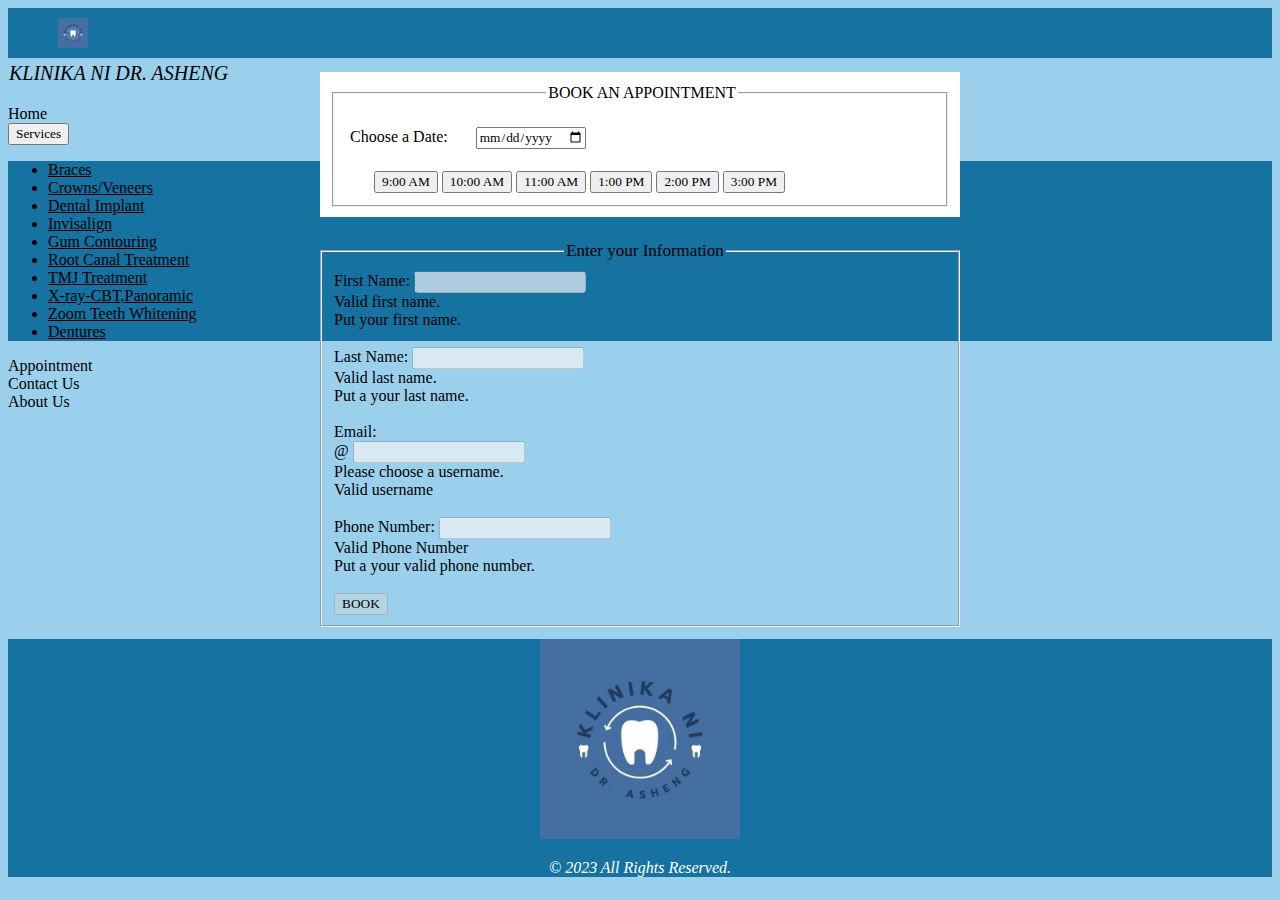
<file: appointment.html>
<!DOCTYPE html>
<html lang="en">
<head>
    <meta charset="UTF-8">
    <meta name="viewport" content="width=device-width, initial-scale=1.0">

    <link href="https://cdn.jsdelivr.net/npm/bootstrap@5.3.2/dist/css/bootstrap.min.css" rel="stylesheet" integrity="sha384-T3c6CoIi6uLrA9TneNEoa7RxnatzjcDSCmG1MXxSR1GAsXEV/Dwwykc2MPK8M2HN" crossorigin="anonymous">
    <script src="https://cdn.jsdelivr.net/npm/bootstrap@5.3.2/dist/js/bootstrap.bundle.min.js" integrity="sha384-C6RzsynM9kWDrMNeT87bh95OGNyZPhcTNXj1NW7RuBCsyN/o0jlpcV8Qyq46cDfL" crossorigin="anonymous"></script>
    
    <link rel="stylesheet" href="https://maxcdn.bootstrapcdn.com/font-awesome/4.4.0/css/font-awesome.min.css">
    <link rel="icon" href="cliniclogo.jpg" type="image/x-icon"/>

    <link rel="stylesheet" href="topfoot.css">
    <script src="appointment.js"></script>

    <script src="https://code.jquery.com/jquery-1.12.4.min.js"></script>
 

    <title>BOOK AN APPOINTMENT</title>
</head>

<body style="background-color:#9AD0EC">

<!--Top-->
<div class="container-fluid topbar">
    <div class="row">
      <div class="col-md-1">
        <a href="index.html"><img src="cliniclogo.jpg " class="logo rounded-pill"> </a>  
      </div>
  
      <div class="col-md-6">
        <a href="index.html" style="text-decoration: none; "><i><p class="txtclinic">KLINIKA NI DR. ASHENG</p></i></a>
      </div>
  
      <div class="col-md-1 mt-3 h">                       
        <a class="nav-link" href="index.html" style="text-decoration: none; ">Home</a>                      
      </div>
  
      <div class="col-md-1 mt-3">  
        <div class=" dropdown">
          <button type="button" class="btn dropdown-toggle nav-link" data-bs-toggle="dropdown">
            Services
          </button>
            <ul class="dropdown-menu">
              <li><a class="dropdown-item" href="braces.html">Braces</a></li>
              <li><a class="dropdown-item" href="crowns.html">Crowns/Veneers</a></li>
              <li><a class="dropdown-item" href="dentalimplant.html">Dental Implant</a></li>
              <li><a class="dropdown-item" href="invisalign.html">Invisalign</a></li>
              <li><a class="dropdown-item" href="gumcon.html">Gum Contouring</a></li>
              <li><a class="dropdown-item" href="rootcanal.html">Root Canal Treatment</a></li>
              <li><a class="dropdown-item" href="tmj.html">TMJ Treatment</a></li>
              <li><a class="dropdown-item" href="xray.html">X-ray-CBT,Panoramic</a></li>
              <li><a class="dropdown-item" href="zoomteeth.html">Zoom Teeth Whitening</a></li>
              <li><a class="dropdown-item" href="dentures.html">Dentures</a></li>
           </ul>
        </div>
      </div>
  
      <div class="col-md-1 mt-3">                       
        <a class=" nav-link" href="appointment.html" style="text-decoration: none;" >Appointment</a>                      
      </div>
  
      <div class="col-md-1 mt-3">                       
        <a class="nav-link" href="contactus.html" style="text-decoration: none; ">Contact Us</a>                      
      </div>
  
      <div class="col-md-1 mt-3">                       
        <a class="nav-link" href="index.html" style="text-decoration: none; ">About Us</a>                      
      </div>
    </div>  
  </div>
<!---->

<!--Form-->
<div class="container">
    <div class="row">
        <div class="col-sm-6 mt-3" style="margin: 2px 300px 2px 300px; padding: 10px;" >
            
                    <form class="form-control" style="background-color: white; margin: 2px; padding: 10px;">
                        <fieldset class="form-control">
                            <legend class="form-control" style="text-align: center; margin: 2px; padding: 2px;">BOOK AN APPOINTMENT</legend>

                                <label class="mb-2" style="margin:15px 20px 2px 2px; padding: 2px 2px 2px 2px;">Choose a Date:</label>
                                <input class="dte" type="date" placeholder="Choose a date" style="margin:15px 2px 2px 2px;" id="dte" onclick="dte()">
                                
                                <br><br>

                                <div class="btn-group-sm" role="group" style="margin:2px 5px 2px 28px;">
                                    <button type="button" class="nine btn btn-primary" onclick="nine()">9:00 AM</button>
                                    <button type="button" class="ten btn btn-primary " onclick="ten()">10:00 AM</button>
                                    <button type="button" class="eleven btn btn-primary" onclick="eleven()">11:00 AM</button>
                                    <button type="button" class="one btn btn-primary" onclick="one()">1:00 PM</button>
                                    <button type="button" class="two btn btn-primary" onclick="two()">2:00 PM</button>
                                    <button type="button" class="three btn btn-primary" onclick="three()">3:00 PM</button>
                                </div>
                        </fieldset>
                    </form>
        </div>

        <div class="col-sm-6 mt-3" style="margin: 2px 300px 2px 300px; padding: 10px;" >
                    <form id="abc" class="needs-validation" novalidate>
                       <fieldset class="form-control ">
                            <legend class="form control" style="text-align: center; font-size: 17px; margin:5px;">Enter your Information</legend>
                            
                                <form class="needs-validation" novalidate>
                                        <div>
                                        <label for="fname" class="form-label">First Name:</label>
                                        <input type="text" class="form-control" id="fname" disabled required>
                                            <div class="valid-feedback"> Valid first name.</div>
                                            <div class="invalid-feedback">Put your first name.</div>
                                        </div>
                                            <br>
                                        <div>
                                        <label for="lname" class="form-label">Last Name:</label>
                                        <input type="text" class="form-control" id="lname" disabled required>
                                        <div class="valid-feedback"> Valid last name.</div>
                                        <div class="invalid-feedback">Put a your last name.</div>
                                        </div>
                                        <br>
                                        <div>
                                        <label for="email" class="form-label">Email:</label>
                                            <div class="input-group has-validation">
                                            <span class="input-group-text" id="emailmo">@</span>
                                                <input type="text" class="form-control" id="validemail" aria-describedby="emailmo" disabled required>
                                                    <div class="invalid-feedback"> Please choose a username.</div>
                                                    <div class="valid-feedback"> Valid username</div>
                                            </div>
                                        </div>
                                        <br>
                                        <div>
                                        <label for="phone" class="form-label">Phone Number:</label>
                                        <input type="text" class="form-control" id="phone" name="phonen" pattern="[0-9]{3}-[0-9]{3}-[0-9]{4}" disabled required>
                                        <div class="valid-feedback"> Valid Phone Number</div>
                                        <div class="invalid-feedback">Put a your valid phone number.</div>
                                        </div>
                                        <br>
                               
                                        <button class="btn btn-primary" type="submit " disabled>BOOK</button>
                                
                              </form>
                        </fieldset>
                    </form>
                </div>
            </div>
        </div>
    </div>
</div>










<!--StartFooter-->
<div class="container-fluid p-4 mt-3 foot">
    <div class="row">
      <div class="col-sm-12 ">
        <img src="cliniclogo.jpg" style="width: 200px; height: 200px; text-align: center;" class="rounded-pill">
          <div class="row">
            <div class="col-sm-12 p-1 mt-2">
                <p style="font-style: italic; color: white;">&copy 2023 All Rights Reserved.</p>
            </div>
          </div>
      </div>
    </div>
  </div>
  

<script>
      (function () {
    'use strict'
  
    // Fetch all the forms we want to apply custom Bootstrap validation styles to
    var forms = document.querySelectorAll('.needs-validation')
  
    // Loop over them and prevent submission
    Array.prototype.slice.call(forms)
      .forEach(function (form) {
        form.addEventListener('submit', function (event) {
          if (!form.checkValidity()) {
            event.preventDefault()
            event.stopPropagation()
          }
  
          form.classList.add('was-validated')
        }, false)
      })
  })()
</script>



</body>
</html>
</file>
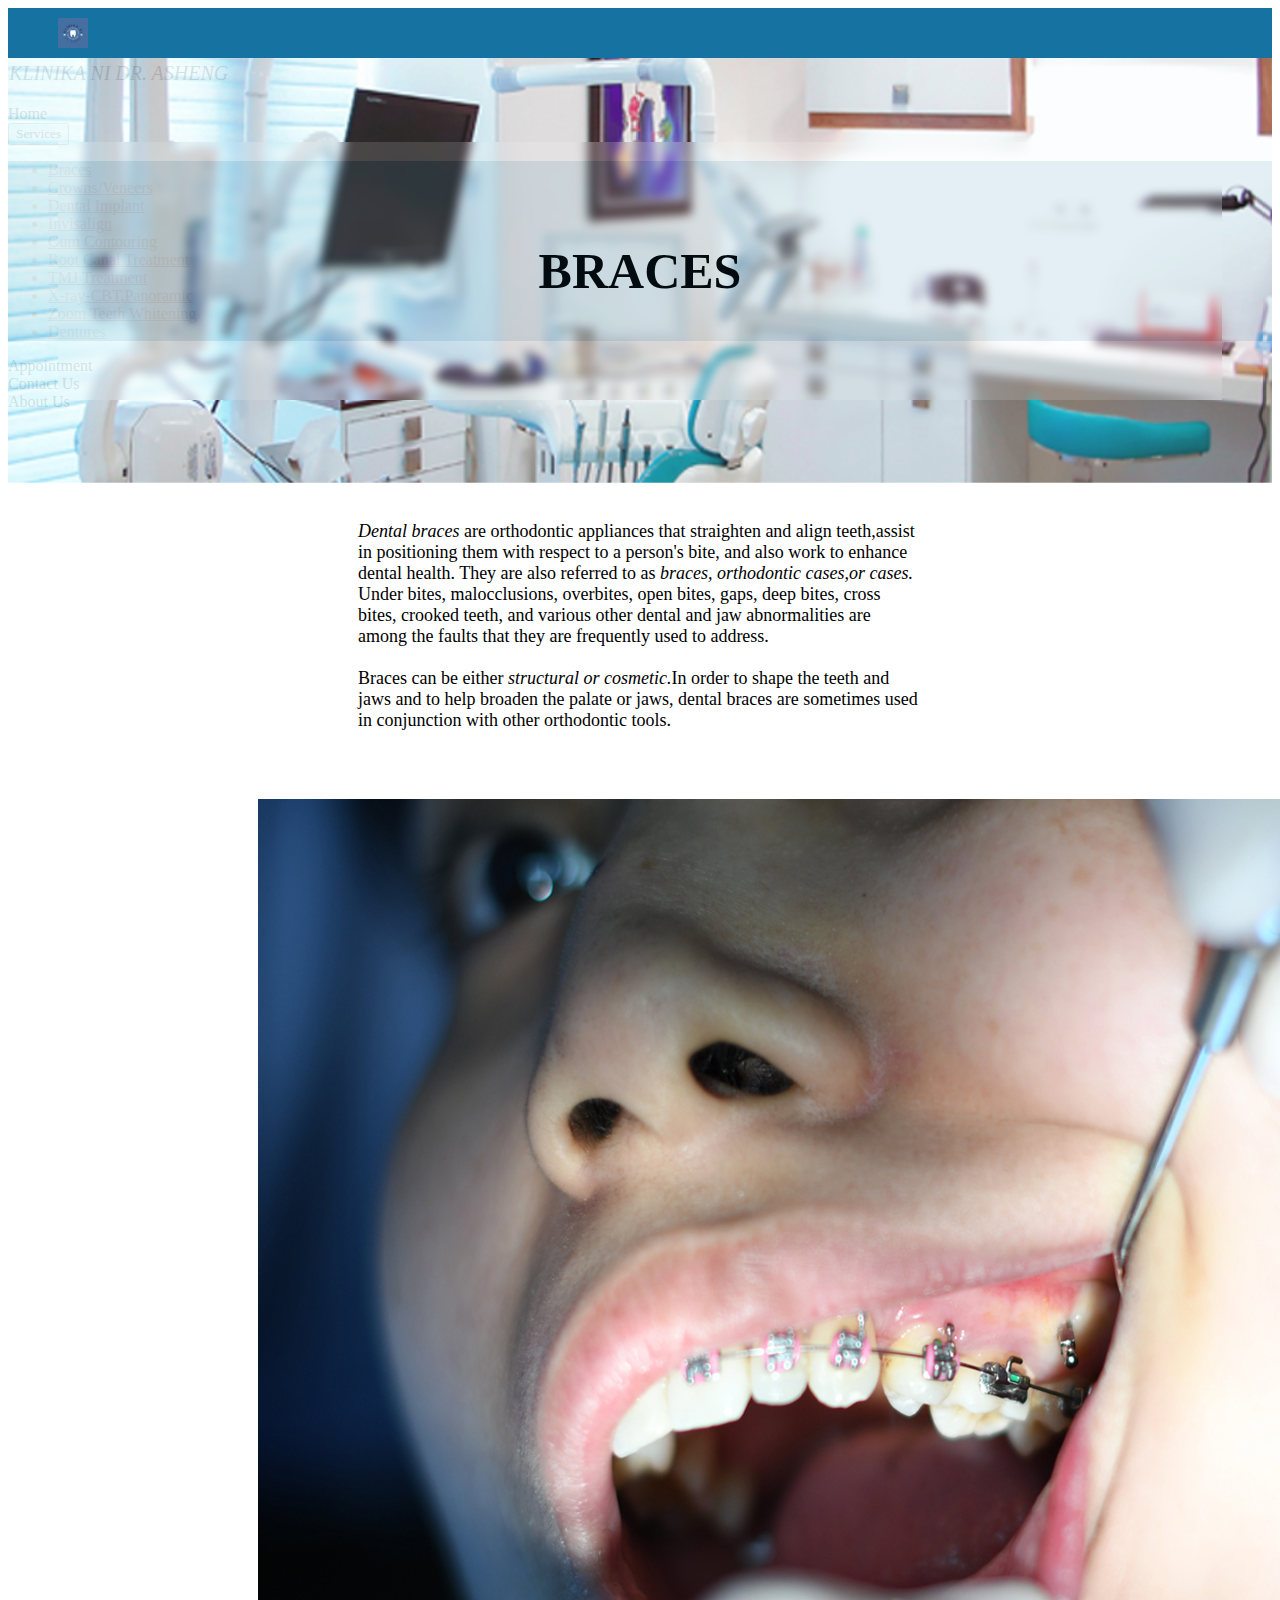
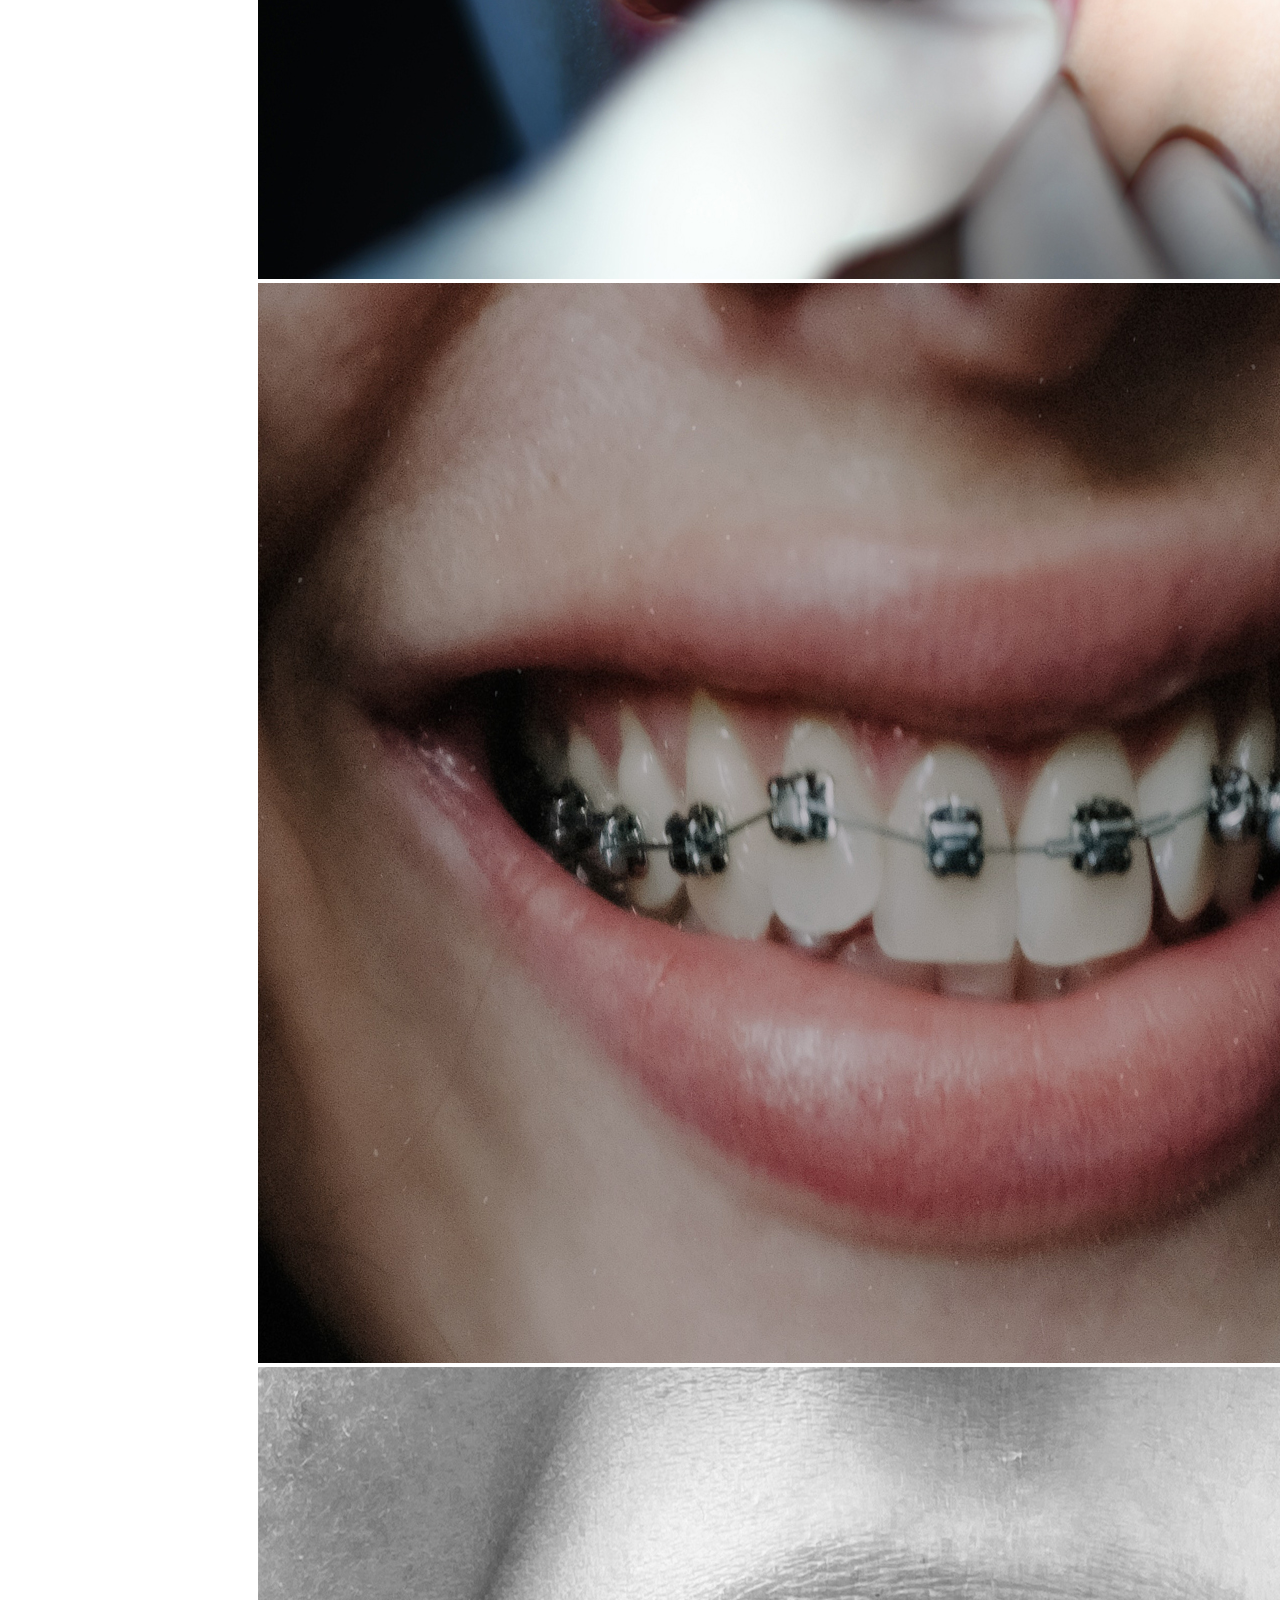
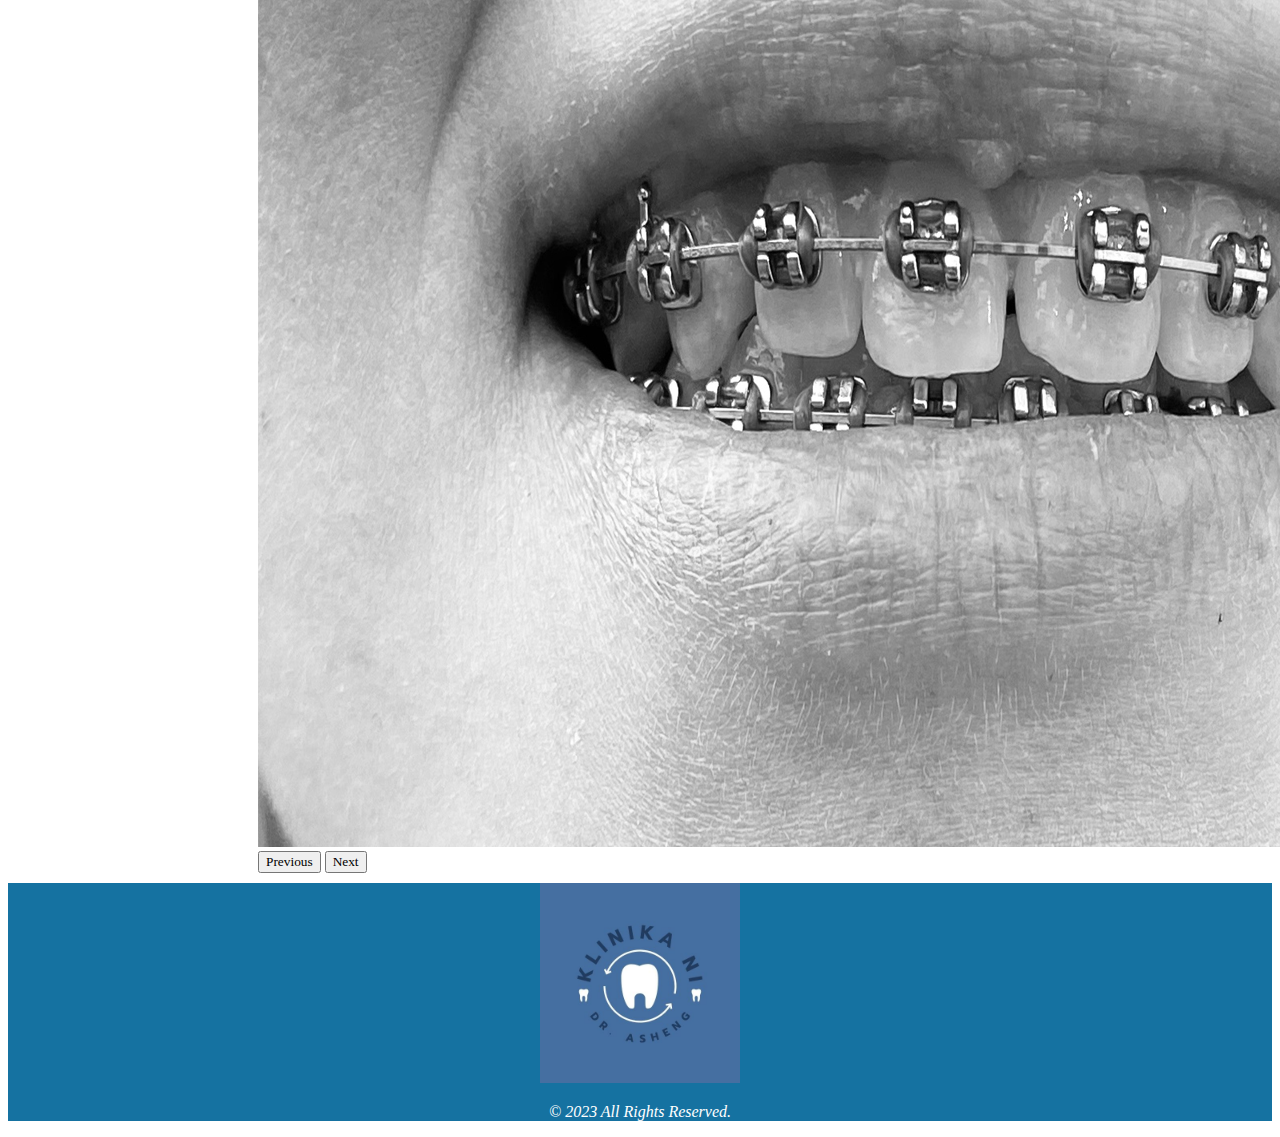
<file: braces.html>
<!DOCTYPE html>
<html lang="en">
<head>
    <meta charset="UTF-8">
    <meta name="viewport" content="width=device-width, initial-scale=1.0">

    <link href="https://cdn.jsdelivr.net/npm/bootstrap@5.3.2/dist/css/bootstrap.min.css" rel="stylesheet" integrity="sha384-T3c6CoIi6uLrA9TneNEoa7RxnatzjcDSCmG1MXxSR1GAsXEV/Dwwykc2MPK8M2HN" crossorigin="anonymous">
    <script src="https://cdn.jsdelivr.net/npm/bootstrap@5.3.2/dist/js/bootstrap.bundle.min.js" integrity="sha384-C6RzsynM9kWDrMNeT87bh95OGNyZPhcTNXj1NW7RuBCsyN/o0jlpcV8Qyq46cDfL" crossorigin="anonymous"></script>
    
    <link rel="stylesheet" href="https://maxcdn.bootstrapcdn.com/font-awesome/4.4.0/css/font-awesome.min.css">
    <link rel="icon" href="cliniclogo.jpg" type="image/x-icon"/>

    <link rel="stylesheet" href="topfoot.css">

    <link rel="stylesheet" href="braces.css">

    <title>Braces</title>
</head>
<body>

<!--Top-->
<div class="container-fluid topbar">
    <div class="row">
      <div class="col-md-1">
        <a href="index.html"><img src="cliniclogo.jpg " class="logo rounded-pill"> </a>  
      </div>
  
      <div class="col-md-6">
        <a href="index.html" style="text-decoration: none; "><i><p class="txtclinic">KLINIKA NI DR. ASHENG</p></i></a>
      </div>
  
      <div class="col-md-1 mt-3 h">                       
        <a class="nav-link" href="index.html" style="text-decoration: none; ">Home</a>                      
      </div>
  
      <div class="col-md-1 mt-3">  
        <div class=" dropdown">
          <button type="button" class="btn dropdown-toggle nav-link" data-bs-toggle="dropdown">
            Services
          </button>
            <ul class="dropdown-menu">
              <li><a class="dropdown-item" href="braces.html">Braces</a></li>
              <li><a class="dropdown-item" href="crowns.html">Crowns/Veneers</a></li>
              <li><a class="dropdown-item" href="dentalimplant.html">Dental Implant</a></li>
              <li><a class="dropdown-item" href="invisalign.html">Invisalign</a></li>
              <li><a class="dropdown-item" href="gumcon.html">Gum Contouring</a></li>
              <li><a class="dropdown-item" href="rootcanal.html">Root Canal Treatment</a></li>
              <li><a class="dropdown-item" href="tmj.html">TMJ Treatment</a></li>
              <li><a class="dropdown-item" href="xray.html">X-ray-CBT,Panoramic</a></li>
              <li><a class="dropdown-item" href="zoomteeth.html">Zoom Teeth Whitening</a></li>
              <li><a class="dropdown-item" href="dentures.html">Dentures</a></li>
           </ul>
        </div>
      </div>
  
      <div class="col-md-1 mt-3">                       
        <a class="nav-link" href="appointment.html" style="text-decoration: none;">Appointment</a>                      
      </div>
  
      <div class="col-md-1 mt-3">                       
        <a class="nav-link" href="contactus.html" style="text-decoration: none; ">Contact Us</a>                      
      </div>
  
      <div class="col-md-1 mt-3">                       
        <a class="nav-link" href="index.html" style="text-decoration: none; ">About Us</a>                      
      </div>
    </div>  
  </div>
<!---->
<!--Braces-->
<div class="container-fluid">
    <div class="row">
        <div class=" col-md head">
            <h1 class="welcome">BRACES</h1>
        </div>
    </div>
</div>
<!--endbrace-->

<!--ContentBrace-->
<div class="container-fluid mt-5">
    <div class="row">
        <div class="col-sm s1">
            <p class="texts1"><i>Dental braces</i> are orthodontic appliances
                that straighten and align teeth,assist 
                in positioning them with respect to a person's bite, and also work to enhance 
                dental health. They are also referred to as <i> braces,
                 orthodontic cases,or cases.</i> Under bites, malocclusions,
                 overbites, open bites, gaps, deep bites, cross bites, crooked teeth, 
                 and various other dental and jaw abnormalities 
                are among the faults that they are frequently used to address. <br><br>
                Braces can be either <i>structural or cosmetic.</i>In order to shape the teeth
                and jaws and to help broaden the palate or jaws, dental braces are
                sometimes used in conjunction with other orthodontic tools.</p>
        </div>
    </div>    
</div>
<!--endcontent-->

<!--bracespicts-->
<div class="container mt-0">
  <div class="row">
    <div class="col-sm carbrace">
      <div id="braceslide" class="carousel slide" data-bs-ride="true">
        <div class="carousel-inner">
          <div class="carousel-item active">
            <img src="s11.jpg" class="d-block w-100" >
          </div>
          <div class="carousel-item">
            <img src="s12.jpg" class="d-block w-100" >
          </div>
          <div class="carousel-item">
            <img src="s13.jpg" class="d-block w-100">
          </div>
        </div>
        <button class="carousel-control-prev" type="button" data-bs-target="#braceslide" data-bs-slide="prev">
          <span class="carousel-control-prev-icon" aria-hidden="true"></span>
          <span class="visually-hidden">Previous</span>
        </button>
        <button class="carousel-control-next" type="button" data-bs-target="#braceslide" data-bs-slide="next">
          <span class="carousel-control-next-icon" aria-hidden="true"></span>
          <span class="visually-hidden">Next</span>
        </button>
      </div>
    </div>
  </div>
</div>
<!--endpicts-->

<!--StartFooter-->
<div class="container-fluid p-4 mt-3 foot">
  <div class="row">
    <div class="col-sm-12 ">
      <img src="cliniclogo.jpg" style="width: 200px; height: 200px; text-align: center;" class="rounded-pill">
        <div class="row">
          <div class="col-sm-12 p-1 mt-2">
              <p style="font-style: italic; color: white;">&copy 2023 All Rights Reserved.</p>
          </div>
        </div>
    </div>
  </div>
</div>




    
</body>
</html>
</file>
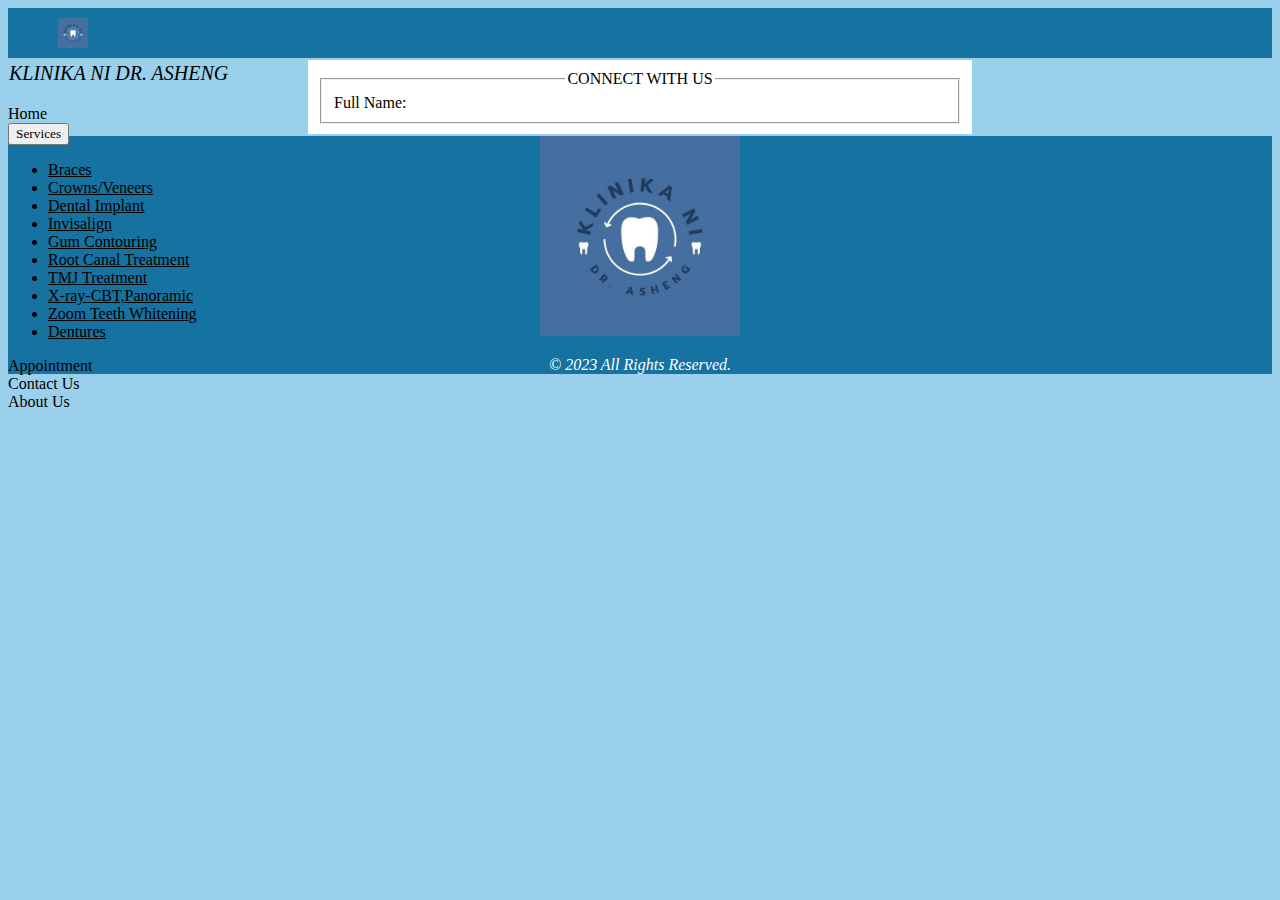
<file: contactus.html>
<!DOCTYPE html>
<html lang="en">
<head>
    <meta charset="UTF-8">
    <meta name="viewport" content="width=device-width, initial-scale=1.0">

    <link href="https://cdn.jsdelivr.net/npm/bootstrap@5.3.2/dist/css/bootstrap.min.css" rel="stylesheet" integrity="sha384-T3c6CoIi6uLrA9TneNEoa7RxnatzjcDSCmG1MXxSR1GAsXEV/Dwwykc2MPK8M2HN" crossorigin="anonymous">
    <script src="https://cdn.jsdelivr.net/npm/bootstrap@5.3.2/dist/js/bootstrap.bundle.min.js" integrity="sha384-C6RzsynM9kWDrMNeT87bh95OGNyZPhcTNXj1NW7RuBCsyN/o0jlpcV8Qyq46cDfL" crossorigin="anonymous"></script>
    
    <link rel="stylesheet" href="https://maxcdn.bootstrapcdn.com/font-awesome/4.4.0/css/font-awesome.min.css">
    <link rel="icon" href="cliniclogo.jpg" type="image/x-icon"/>

    <link rel="stylesheet" href="topfoot.css">

    <title>CONTACT US</title>
</head>
<body style="background-color:#9AD0EC">

<!--Top-->
<div class="container-fluid topbar">
    <div class="row">
      <div class="col-md-1">
        <a href="index.html"><img src="cliniclogo.jpg " class="logo rounded-pill"> </a>  
      </div>
  
      <div class="col-md-6">
        <a href="index.html" style="text-decoration: none; "><i><p class="txtclinic">KLINIKA NI DR. ASHENG</p></i></a>
      </div>
  
      <div class="col-md-1 mt-3 h">                       
        <a class="nav-link" href="index.html" style="text-decoration: none; ">Home</a>                      
      </div>
  
      <div class="col-md-1 mt-3">  
        <div class=" dropdown">
          <button type="button" class="btn dropdown-toggle nav-link" data-bs-toggle="dropdown">
            Services
          </button>
            <ul class="dropdown-menu">
              <li><a class="dropdown-item" href="braces.html">Braces</a></li>
              <li><a class="dropdown-item" href="crowns.html">Crowns/Veneers</a></li>
              <li><a class="dropdown-item" href="dentalimplant.html">Dental Implant</a></li>
              <li><a class="dropdown-item" href="invisalign.html">Invisalign</a></li>
              <li><a class="dropdown-item" href="gumcon.html">Gum Contouring</a></li>
              <li><a class="dropdown-item" href="rootcanal.html">Root Canal Treatment</a></li>
              <li><a class="dropdown-item" href="tmj.html">TMJ Treatment</a></li>
              <li><a class="dropdown-item" href="xray.html">X-ray-CBT,Panoramic</a></li>
              <li><a class="dropdown-item" href="zoomteeth.html">Zoom Teeth Whitening</a></li>
              <li><a class="dropdown-item" href="dentures.html">Dentures</a></li>
           </ul>
        </div>
      </div>
  
      <div class="col-md-1 mt-3">                       
        <a class="nav-link" href="appointment.html" style="text-decoration: none;">Appointment</a>                      
      </div>
  
      <div class="col-md-1 mt-3">                       
        <a class="nav-link" href="contactus.html" style="text-decoration: none; ">Contact Us</a>                      
      </div>
  
      <div class="col-md-1 mt-3">                       
        <a class="nav-link" href="index.html" style="text-decoration: none; ">About Us</a>                      
      </div>
    </div>  
</div>

<div class="container">
    <div class="row">
        <div class="col-sm mt-3" style="margin: 2px 300px 2px 300px; padding: 10px; background-color: white;">
            <form class="form-control">
                <fieldset >
                    <legend class="form-control" style="text-align: center;">CONNECT WITH US</legend>

                    <label class="form-control">Full Name:</label>

                </fieldset>
            </form>
        </div>
    </div>
</div>














<!--StartFooter-->
<div class="container-fluid p-4 mt-3 foot">
    <div class="row">
      <div class="col-sm-12 ">
        <img src="cliniclogo.jpg" style="width: 200px; height: 200px; text-align: center;" class="rounded-pill">
          <div class="row">
            <div class="col-sm-12 p-1 mt-2">
                <p style="font-style: italic; color: white;">&copy 2023 All Rights Reserved.</p>
            </div>
          </div>
      </div>
    </div>
</div>




</body>
</html>
</file>
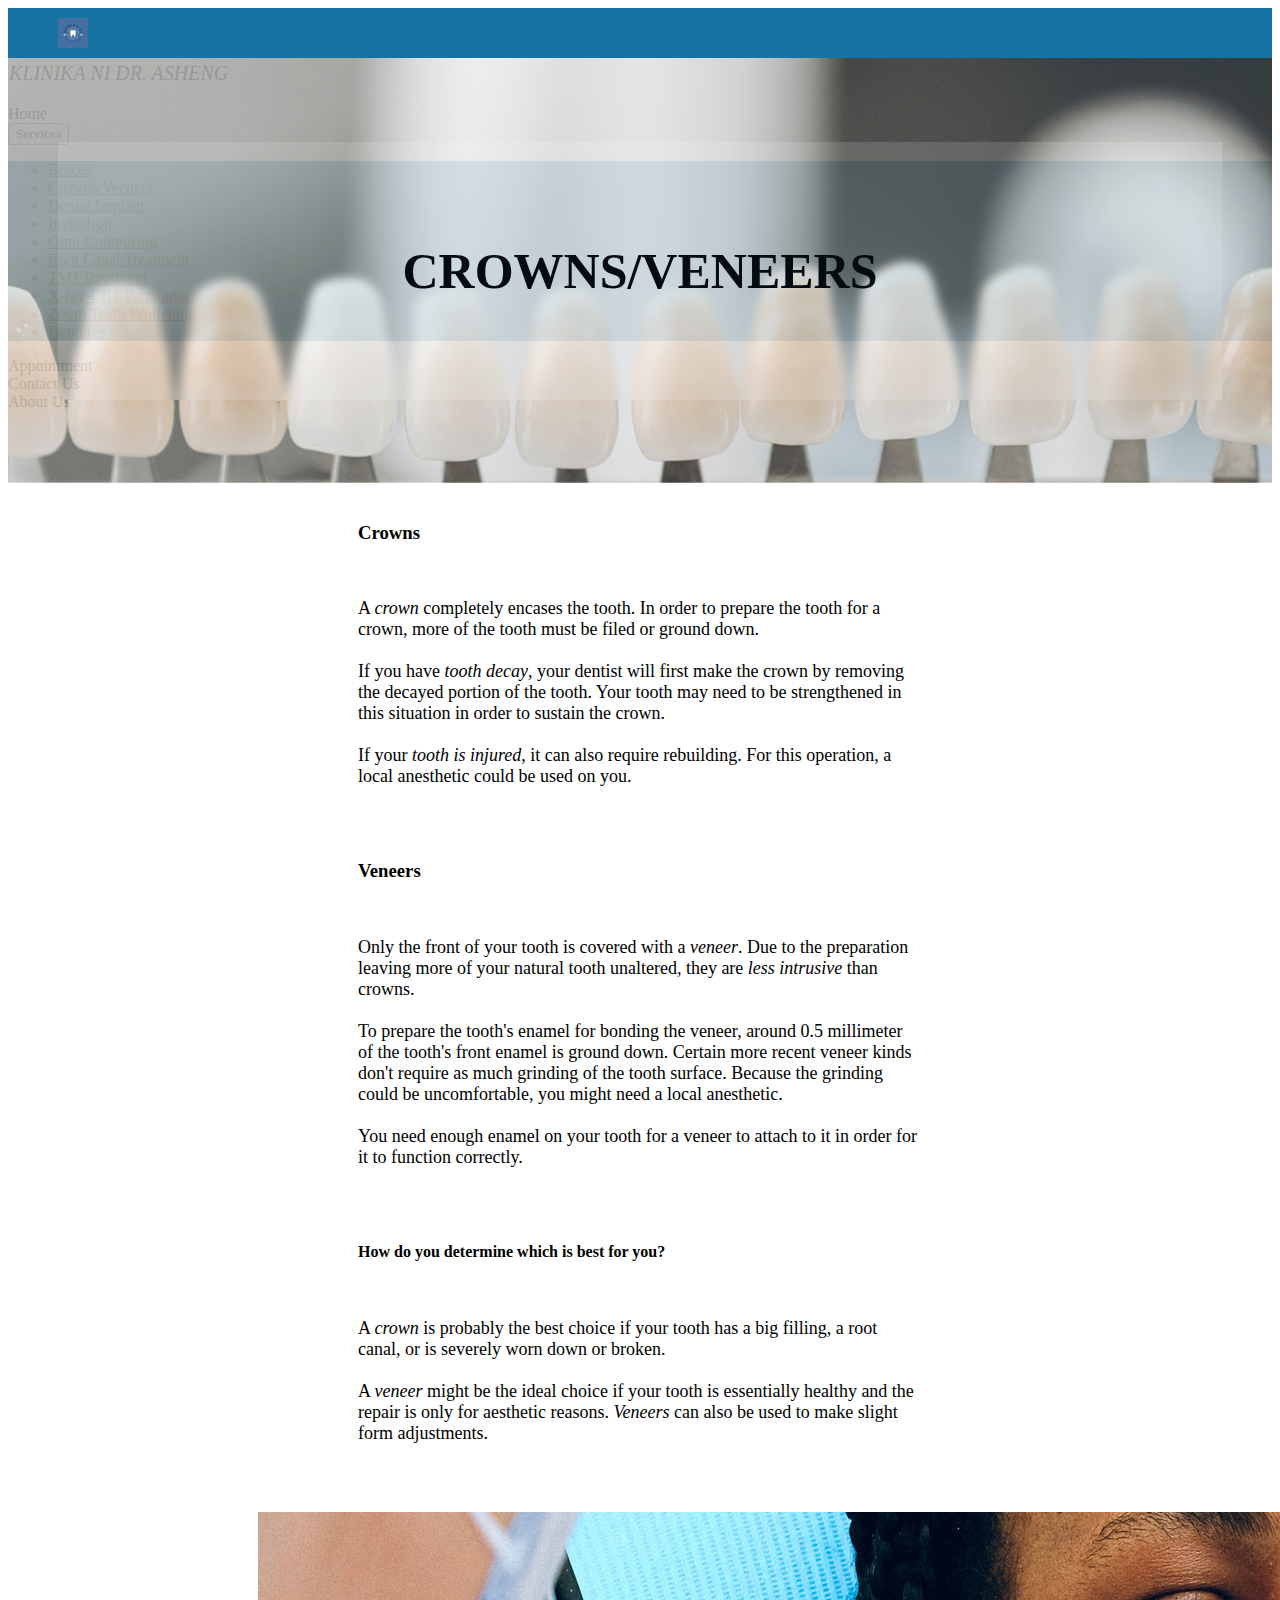
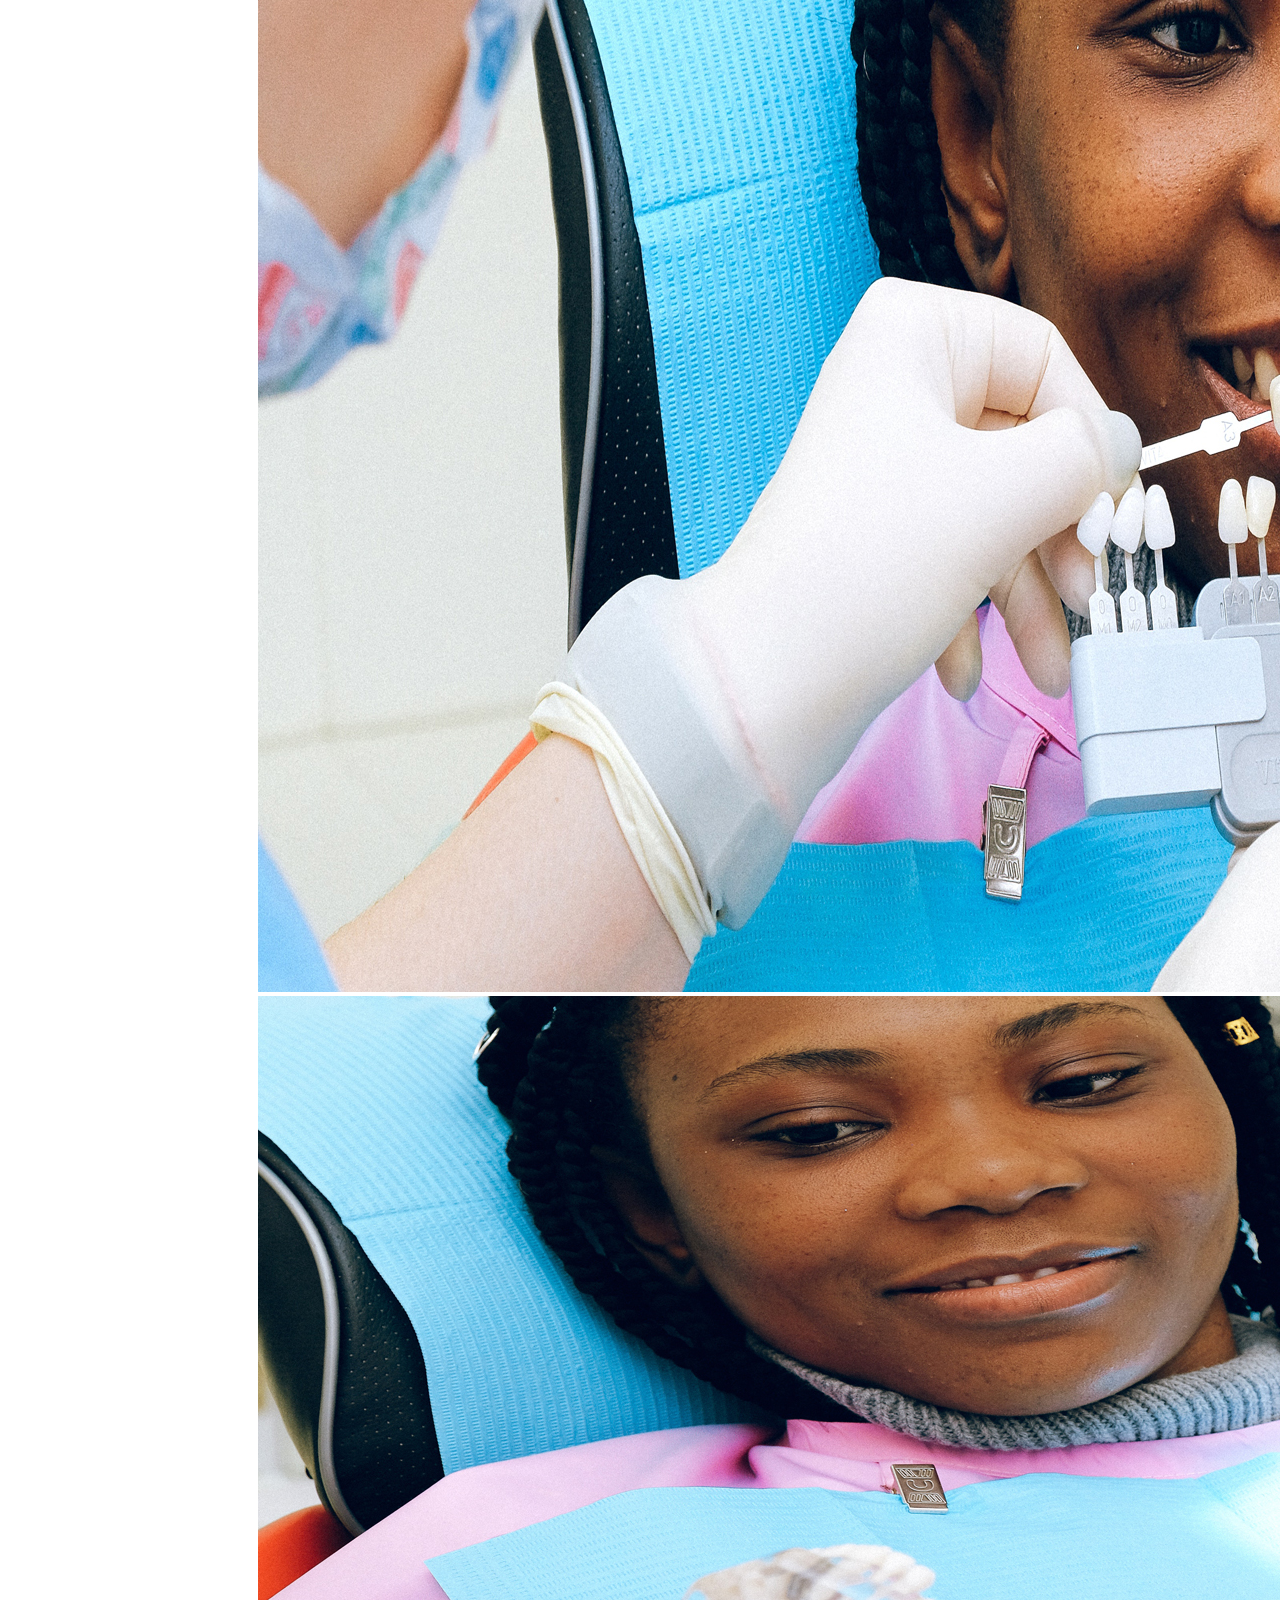
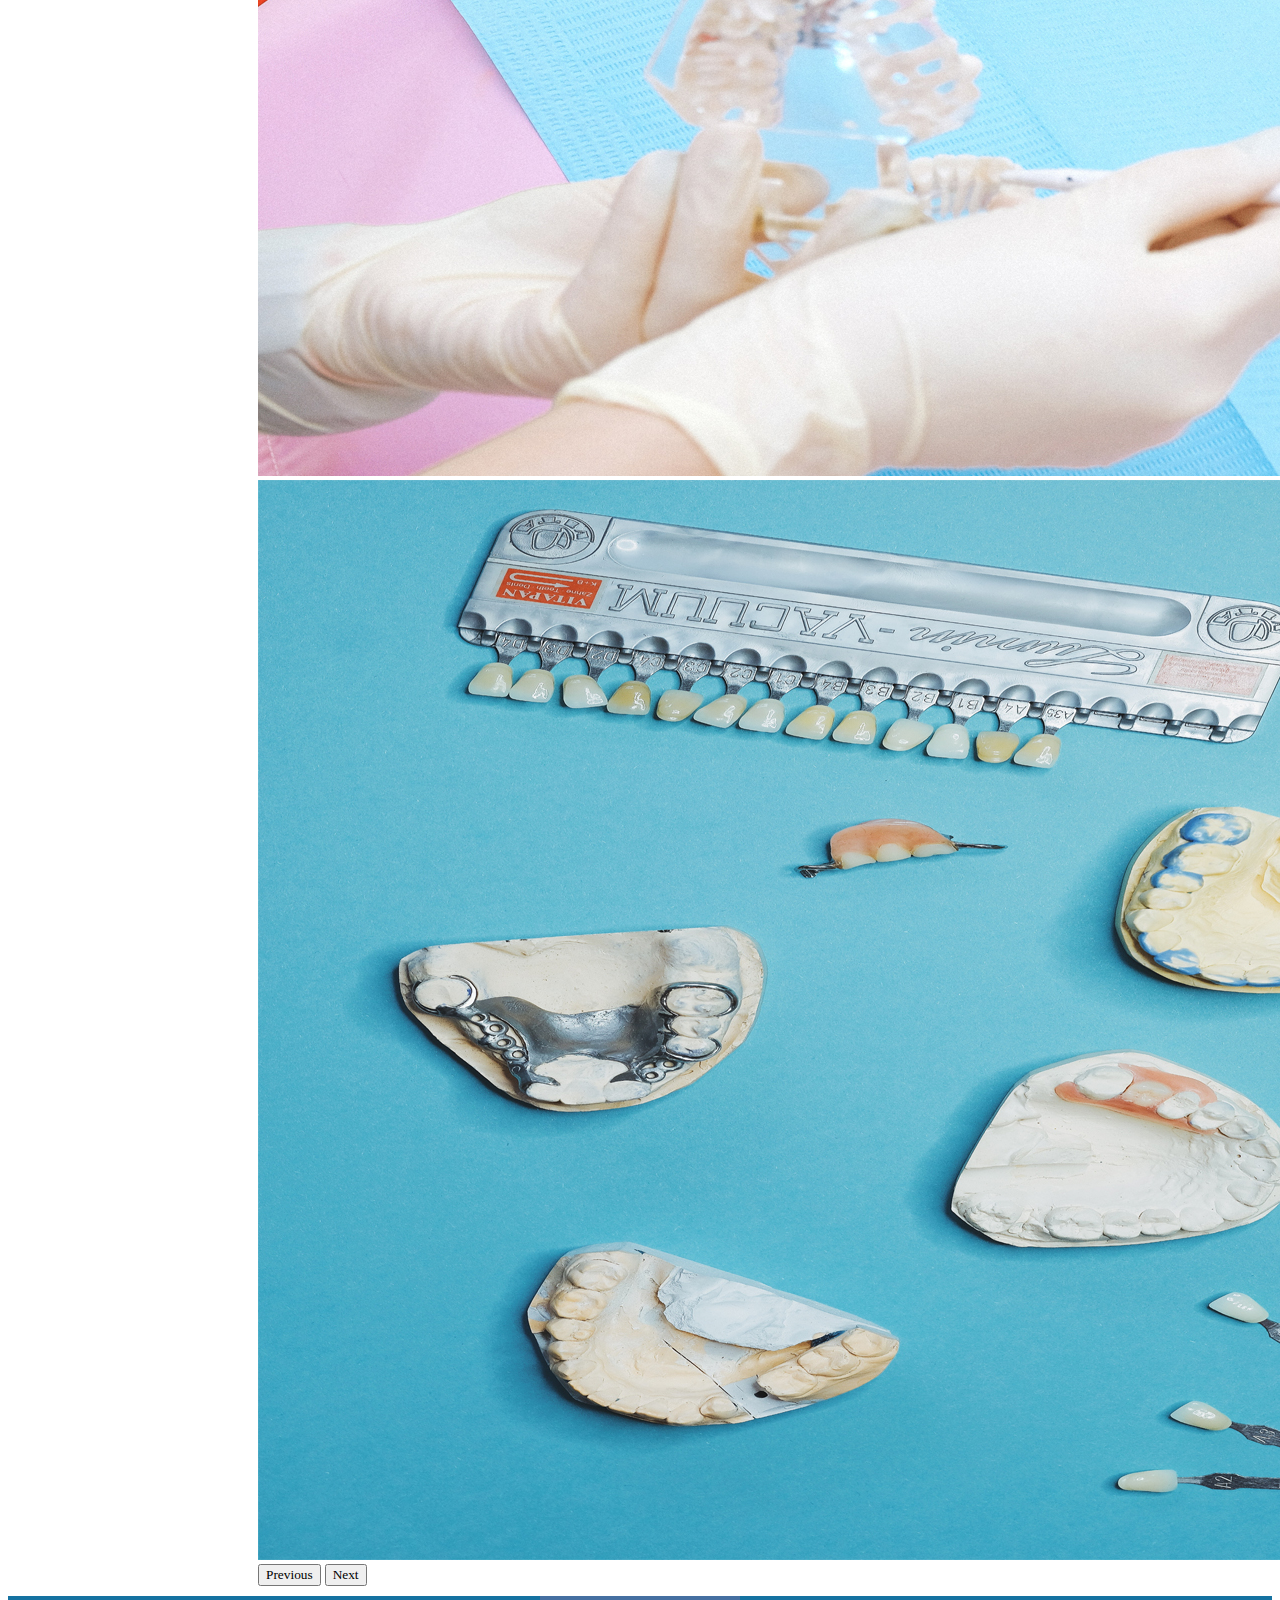
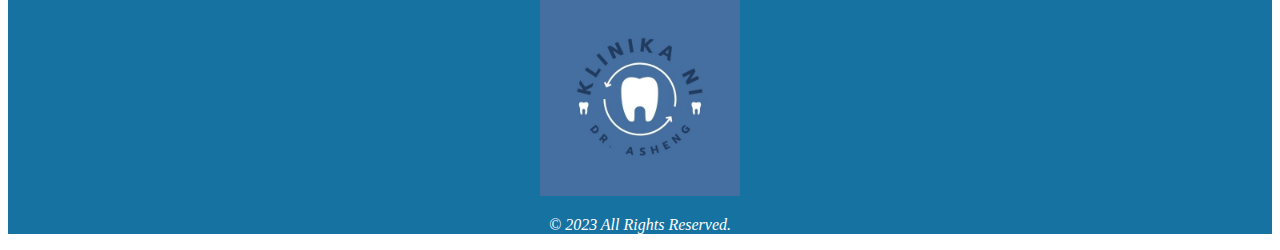
<file: crowns.html>
<!DOCTYPE html>
<html lang="en">
    <head>
        <meta charset="UTF-8">
        <meta name="viewport" content="width=device-width, initial-scale=1.0">
    
        <link href="https://cdn.jsdelivr.net/npm/bootstrap@5.3.2/dist/css/bootstrap.min.css" rel="stylesheet" integrity="sha384-T3c6CoIi6uLrA9TneNEoa7RxnatzjcDSCmG1MXxSR1GAsXEV/Dwwykc2MPK8M2HN" crossorigin="anonymous">
        <script src="https://cdn.jsdelivr.net/npm/bootstrap@5.3.2/dist/js/bootstrap.bundle.min.js" integrity="sha384-C6RzsynM9kWDrMNeT87bh95OGNyZPhcTNXj1NW7RuBCsyN/o0jlpcV8Qyq46cDfL" crossorigin="anonymous"></script>
        
        <link rel="stylesheet" href="https://maxcdn.bootstrapcdn.com/font-awesome/4.4.0/css/font-awesome.min.css">
        <link rel="icon" href="cliniclogo.jpg" type="image/x-icon"/>
    
        <link rel="stylesheet" href="topfoot.css">
    
        <link rel="stylesheet" href="crowns.css">
    
        <title>Crowns/Veeners</title>
    </head>
<body>

<!--Top-->
<div class="container-fluid topbar">
    <div class="row">
      <div class="col-md-1">
        <a href="index.html"><img src="cliniclogo.jpg " class="logo rounded-pill"> </a>  
      </div>
  
      <div class="col-md-6">
        <a href="index.html" style="text-decoration: none; "><i><p class="txtclinic">KLINIKA NI DR. ASHENG</p></i></a>
      </div>
  
      <div class="col-md-1 mt-3 h">                       
        <a class="nav-link" href="index.html" style="text-decoration: none; ">Home</a>                      
      </div>
  
      <div class="col-md-1 mt-3">  
        <div class=" dropdown">
          <button type="button" class="btn dropdown-toggle nav-link" data-bs-toggle="dropdown">
            Services
          </button>
            <ul class="dropdown-menu">
              <li><a class="dropdown-item" href="braces.html">Braces</a></li>
              <li><a class="dropdown-item" href="crowns.html">Crowns/Veeners</a></li>
              <li><a class="dropdown-item" href="dentalimplant.html">Dental Implant</a></li>
              <li><a class="dropdown-item" href="invisalign.html">Invisalign</a></li>
              <li><a class="dropdown-item" href="gumcon.html">Gum Contouring</a></li>
              <li><a class="dropdown-item" href="rootcanal.html">Root Canal Treatment</a></li>
              <li><a class="dropdown-item" href="tmj.html">TMJ Treatment</a></li>
              <li><a class="dropdown-item" href="xray.html">X-ray-CBT,Panoramic</a></li>
              <li><a class="dropdown-item" href="zoomteeth.html">Zoom Teeth Whitening</a></li>
              <li><a class="dropdown-item" href="dentures.html">Dentures</a></li>
           </ul>
        </div>
      </div>
  
      <div class="col-md-1 mt-3">                       
        <a class="nav-link" href="appointment.html" style="text-decoration: none;">Appointment</a>                      
      </div>
  
      <div class="col-md-1 mt-3">                       
        <a class="nav-link" href="contactus.html" style="text-decoration: none; ">Contact Us</a>                      
      </div>
  
      <div class="col-md-1 mt-3">                       
        <a class="nav-link" href="index.html" style="text-decoration: none; ">About Us</a>                      
      </div>
    </div>  
  </div>
<!---->
<!--Veeners-->
<div class="container-fluid">
    <div class="row">
        <div class=" col-md head">
            <h1 class="welcome">CROWNS/VENEERS</h1>
        </div>
    </div>
</div>
<!--endveeners-->

<!--ContentBrace-->
<div class="container-fluid mt-5">
    <div class="row">
        <div class="col-sm s2">
            <h3>Crowns</h3><br>
            <p class="texts2">A <i>crown</i> completely encases the tooth. 
                In order to prepare the tooth for a crown, more of the tooth must be filed or ground down.<br><br>
                If you have <i>tooth decay</i>, your dentist will first make the crown by removing the decayed portion of the tooth.
                Your tooth may need to be strengthened in this situation in order to sustain the crown.<br><br>
                If your <i>tooth is injured</i>, it can also require rebuilding.
                 For this operation, a local anesthetic could be used on you.
                </p>
            <br>
            <br>
            <h3>Veneers</h3><br>
            <p class="texts2">Only the front of your tooth is covered with a<i> veneer</i>.
                Due to the preparation leaving more of your natural tooth unaltered, 
                they are <i>less intrusive</i> than crowns.<br><br>
                To prepare the tooth's enamel for bonding the veneer, around 0.5 millimeter of 
                the tooth's front enamel is ground down.
                Certain more recent veneer kinds don't require as much grinding of the tooth surface.
                Because the grinding could be uncomfortable, you might need a local anesthetic.<br><br>
                You need enough enamel on your tooth for a veneer to attach to it in order for it to function correctly.
                </p>
            <br>
            <br>
            <h4>How do you determine which is best for you?</h4><br>
            <p class="texts2">A <i>crown</i> is probably the best choice if your
                tooth has a big filling, a root canal, or is severely worn down or broken.<br><br>
                A <i>veneer</i> might be the ideal choice if your tooth is essentially 
                healthy and the repair is only for aesthetic reasons. 
                <i>Veneers </i>can also be used to make slight form adjustments.
                </p>
        </div>
    </div>    
</div>
<!--endcontent-->
<!--carven-->
<div class="container mt-0">
    <div class="row">
      <div class="col-sm carven">
        <div id="braceslide" class="carousel slide" data-bs-ride="true">
          <div class="carousel-inner">
            <div class="carousel-item active">
              <img src="s21.jpg" class="d-block w-100" >
            </div>
            <div class="carousel-item">
              <img src="s22.jpg" class="d-block w-100" >
            </div>
            <div class="carousel-item">
              <img src="s23.jpg" class="d-block w-100">
            </div>
          </div>
          <button class="carousel-control-prev" type="button" data-bs-target="#braceslide" data-bs-slide="prev">
            <span class="carousel-control-prev-icon" aria-hidden="true"></span>
            <span class="visually-hidden">Previous</span>
          </button>
          <button class="carousel-control-next" type="button" data-bs-target="#braceslide" data-bs-slide="next">
            <span class="carousel-control-next-icon" aria-hidden="true"></span>
            <span class="visually-hidden">Next</span>
          </button>
        </div>
      </div>
    </div>
  </div>
  <!--endpicts-->

<!--StartFooter-->
<div class="container-fluid p-4 mt-3 foot">
    <div class="row">
      <div class="col-sm-12 ">
        <img src="cliniclogo.jpg" style="width: 200px; height: 200px; text-align: center;" class="rounded-pill">
          <div class="row">
            <div class="col-sm-12 p-1 mt-2">
                <p style="font-style: italic; color: white;">&copy 2023 All Rights Reserved.</p>
            </div>
          </div>
      </div>
    </div>
  </div>
  

  
</body>
</html>
</file>
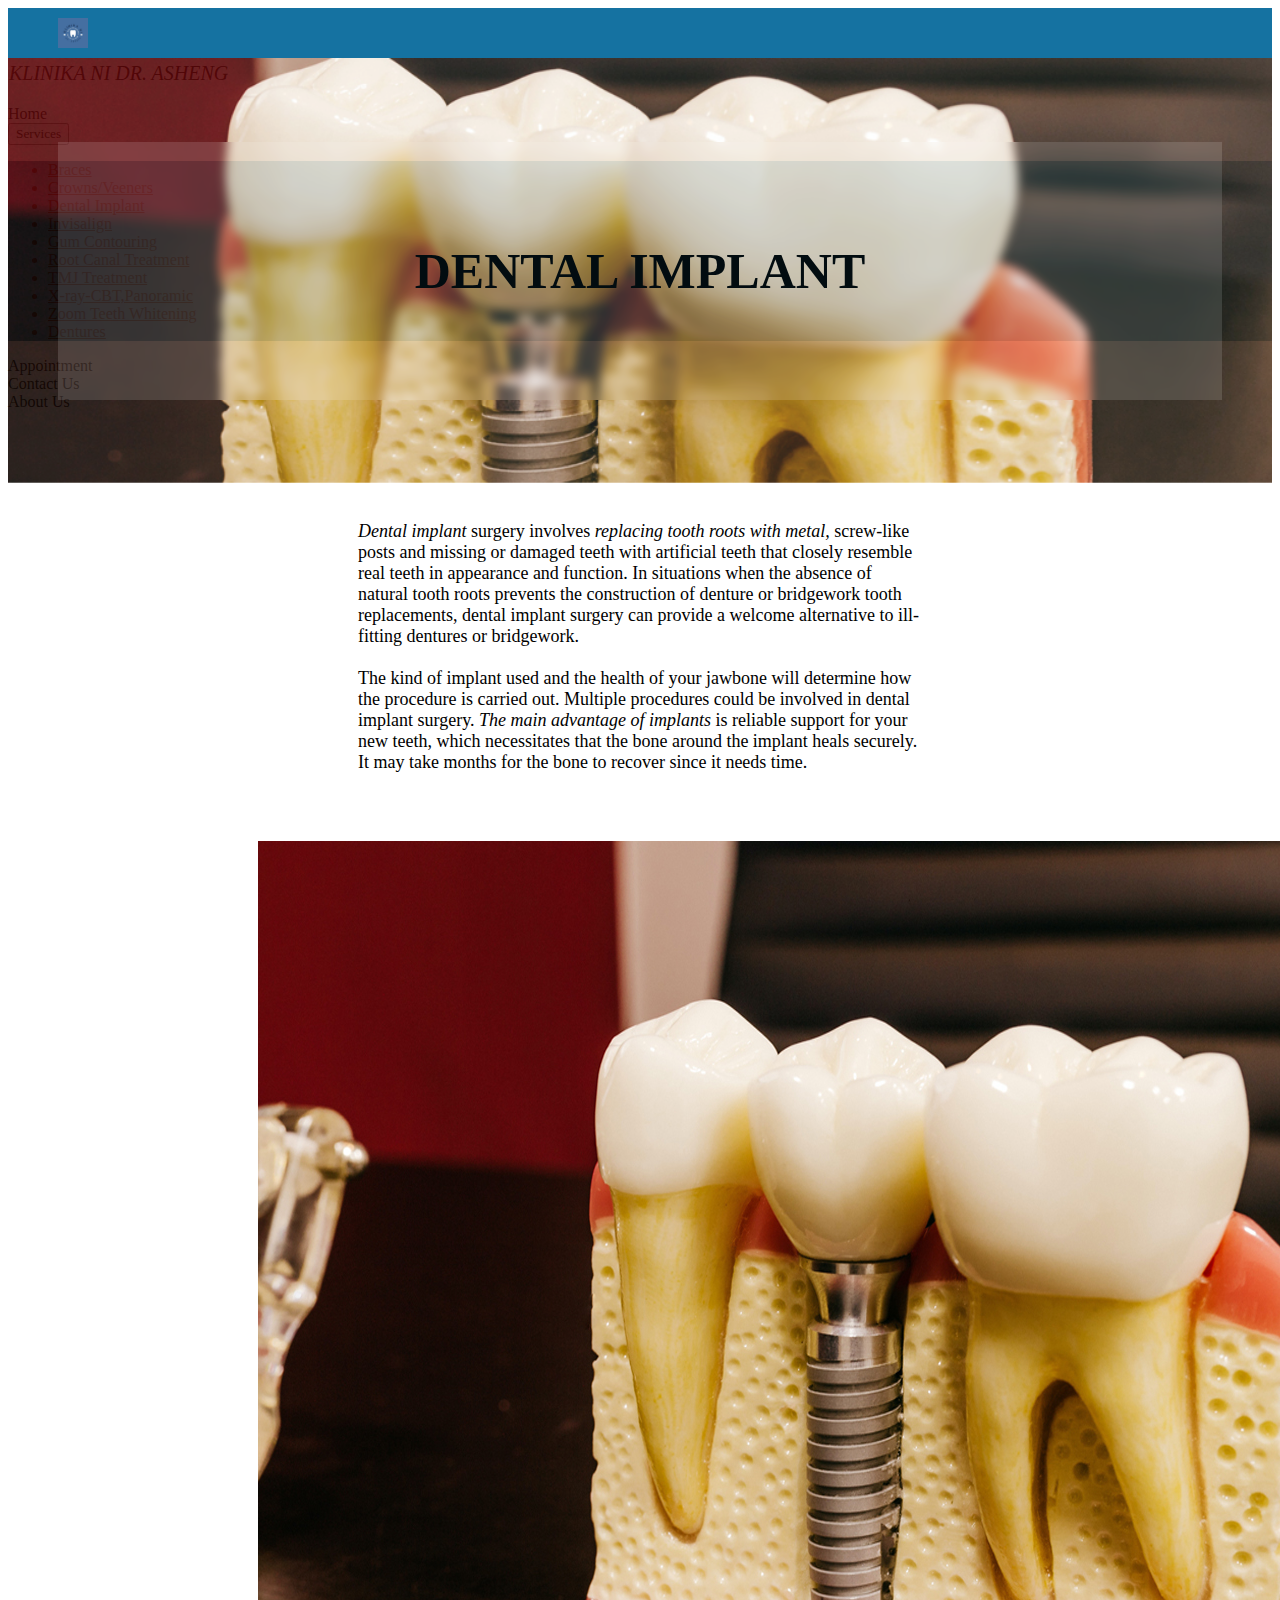
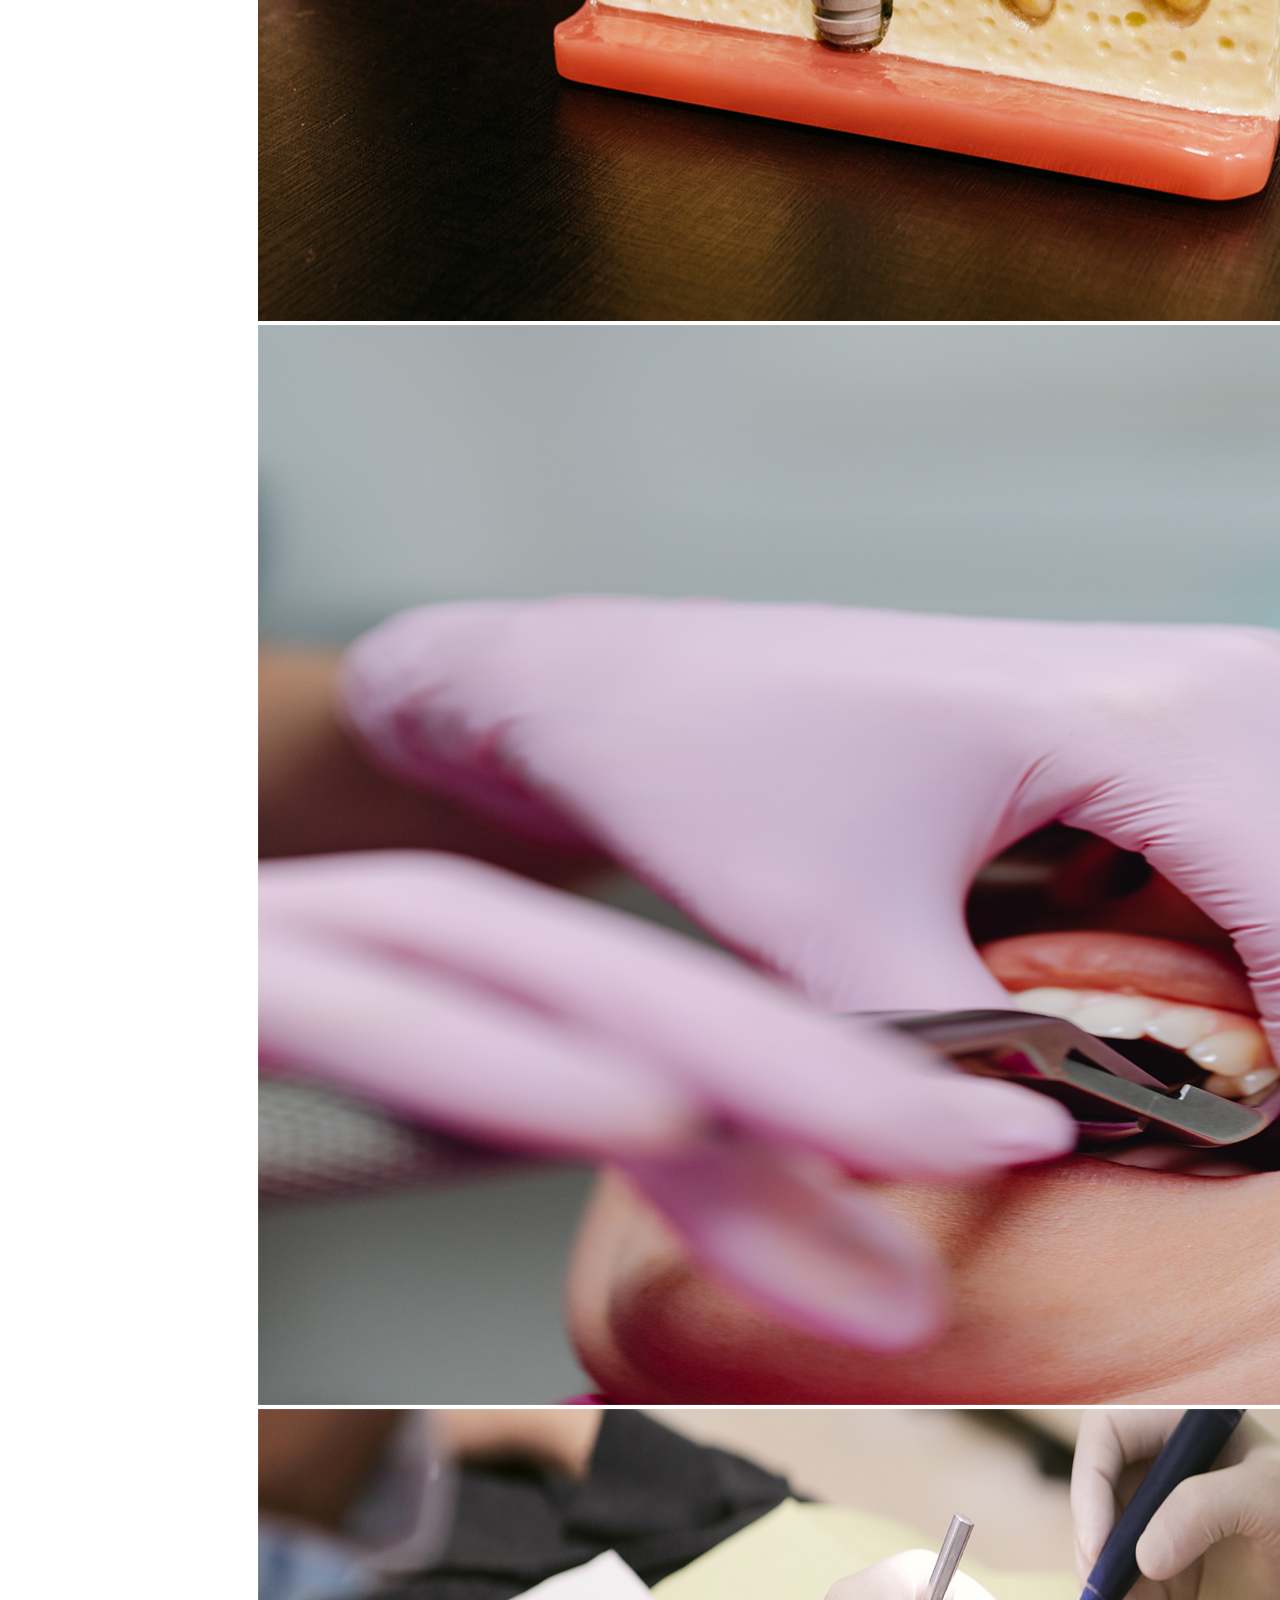
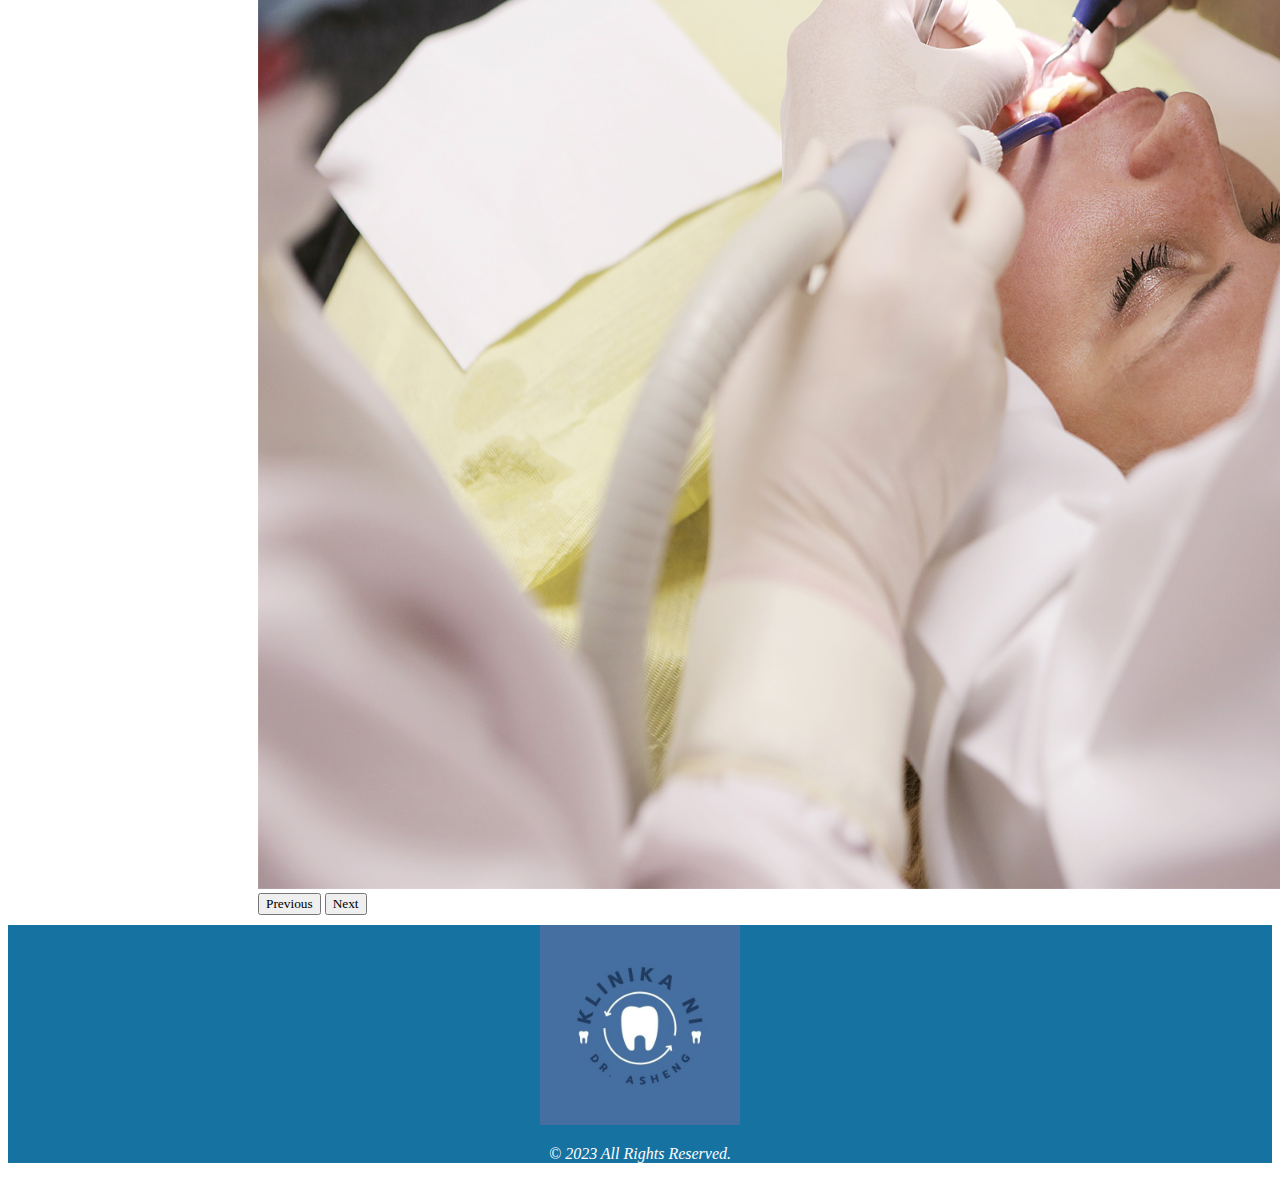
<file: dentalimplant.html>
<!DOCTYPE html>
<html lang="en">
<head>
        <meta charset="UTF-8">
        <meta name="viewport" content="width=device-width, initial-scale=1.0">
    
        <link href="https://cdn.jsdelivr.net/npm/bootstrap@5.3.2/dist/css/bootstrap.min.css" rel="stylesheet" integrity="sha384-T3c6CoIi6uLrA9TneNEoa7RxnatzjcDSCmG1MXxSR1GAsXEV/Dwwykc2MPK8M2HN" crossorigin="anonymous">
        <script src="https://cdn.jsdelivr.net/npm/bootstrap@5.3.2/dist/js/bootstrap.bundle.min.js" integrity="sha384-C6RzsynM9kWDrMNeT87bh95OGNyZPhcTNXj1NW7RuBCsyN/o0jlpcV8Qyq46cDfL" crossorigin="anonymous"></script>
        
        <link rel="stylesheet" href="https://maxcdn.bootstrapcdn.com/font-awesome/4.4.0/css/font-awesome.min.css">
        <link rel="icon" href="cliniclogo.jpg" type="image/x-icon"/>
    
        <link rel="stylesheet" href="topfoot.css">
    
        <link rel="stylesheet" href="dentalimplant.css">
    
        <title>Dental Implant</title>
</head>
<body>
<!--Top-->
<div class="container-fluid topbar">
    <div class="row">
      <div class="col-md-1">
        <a href="index.html"><img src="cliniclogo.jpg " class="logo rounded-pill"> </a>  
      </div>
  
      <div class="col-md-6">
        <a href="index.html" style="text-decoration: none; "><i><p class="txtclinic">KLINIKA NI DR. ASHENG</p></i></a>
      </div>
  
      <div class="col-md-1 mt-3 h">                       
        <a class="nav-link" href="index.html" style="text-decoration: none; ">Home</a>                      
      </div>
  
      <div class="col-md-1 mt-3">  
        <div class=" dropdown">
          <button type="button" class="btn dropdown-toggle nav-link" data-bs-toggle="dropdown">
            Services
          </button>
            <ul class="dropdown-menu">
              <li><a class="dropdown-item" href="braces.html">Braces</a></li>
              <li><a class="dropdown-item" href="crowns.html">Crowns/Veeners</a></li>
              <li><a class="dropdown-item" href="dentalimplant.html">Dental Implant</a></li>
              <li><a class="dropdown-item" href="invisalign.html">Invisalign</a></li>
              <li><a class="dropdown-item" href="gumcon.html">Gum Contouring</a></li>
              <li><a class="dropdown-item" href="rootcanal.html">Root Canal Treatment</a></li>
              <li><a class="dropdown-item" href="tmj.html">TMJ Treatment</a></li>
              <li><a class="dropdown-item" href="xray.html">X-ray-CBT,Panoramic</a></li>
              <li><a class="dropdown-item" href="zoomteeth.html">Zoom Teeth Whitening</a></li>
              <li><a class="dropdown-item" href="dentures.html">Dentures</a></li>
           </ul>
        </div>
      </div>
  
      <div class="col-md-1 mt-3">                       
        <a class="nav-link" href="appointment.html" style="text-decoration: none;">Appointment</a>                      
      </div>
  
      <div class="col-md-1 mt-3">                       
        <a class="nav-link" href="contactus.html" style="text-decoration: none; ">Contact Us</a>                      
      </div>
  
      <div class="col-md-1 mt-3">                       
        <a class="nav-link" href="index.html" style="text-decoration: none; ">About Us</a>                      
      </div>
    </div>  
</div>
<!---->

<!--Dental Implant-->
<div class="container-fluid">
    <div class="row">
        <div class=" col-md head">
            <h1 class="welcome">DENTAL IMPLANT</h1>
        </div>
    </div>
</div>
<!--endveeners-->

<!--ContentBrace-->
<div class="container-fluid mt-5">
    <div class="row">
        <div class="col-sm s3">
            <p class="texts3"><i>Dental implant</i> surgery involves <i>replacing tooth roots with metal,</i>
                 screw-like posts and missing or damaged teeth with artificial teeth that closely 
                 resemble real teeth in appearance and function. In situations when the absence of
                natural tooth roots prevents the construction of denture or bridgework tooth replacements,
                dental implant surgery can provide a welcome alternative to ill-fitting dentures or bridgework.<br><br>
                The kind of implant used and the health of your jawbone will determine how 
                the procedure is carried out. Multiple procedures could be involved in dental implant surgery.
                <i>The main advantage of implants</i> is reliable support for your new teeth, which necessitates that
                the bone around the implant heals securely. It may take months for the bone to recover since it 
                needs time.
                
                </p>
           
            
        </div>
    </div>    
</div>
<!--endcontent-->
<!--carden-->
<div class="container mt-0">
    <div class="row">
      <div class="col-sm carden">
        <div id="braceslide" class="carousel slide" data-bs-ride="true">
          <div class="carousel-inner">
            <div class="carousel-item active">
              <img src="s31.jpg" class="d-block w-100" >
            </div>
            <div class="carousel-item">
              <img src="s32.jpg" class="d-block w-100" >
            </div>
            <div class="carousel-item">
              <img src="s33.jpg" class="d-block w-100">
            </div>
          </div>
          <button class="carousel-control-prev" type="button" data-bs-target="#braceslide" data-bs-slide="prev">
            <span class="carousel-control-prev-icon" aria-hidden="true"></span>
            <span class="visually-hidden">Previous</span>
          </button>
          <button class="carousel-control-next" type="button" data-bs-target="#braceslide" data-bs-slide="next">
            <span class="carousel-control-next-icon" aria-hidden="true"></span>
            <span class="visually-hidden">Next</span>
          </button>
        </div>
      </div>
    </div>
  </div>
  <!--endpicts-->

<!--StartFooter-->
<div class="container-fluid p-4 mt-3 foot">
    <div class="row">
      <div class="col-sm-12 ">
        <img src="cliniclogo.jpg" style="width: 200px; height: 200px; text-align: center;" class="rounded-pill">
          <div class="row">
            <div class="col-sm-12 p-1 mt-2">
                <p style="font-style: italic; color: white;">&copy 2023 All Rights Reserved.</p>
            </div>
          </div>
      </div>
    </div>
  </div>
  







    
</body>
</html>
</file>
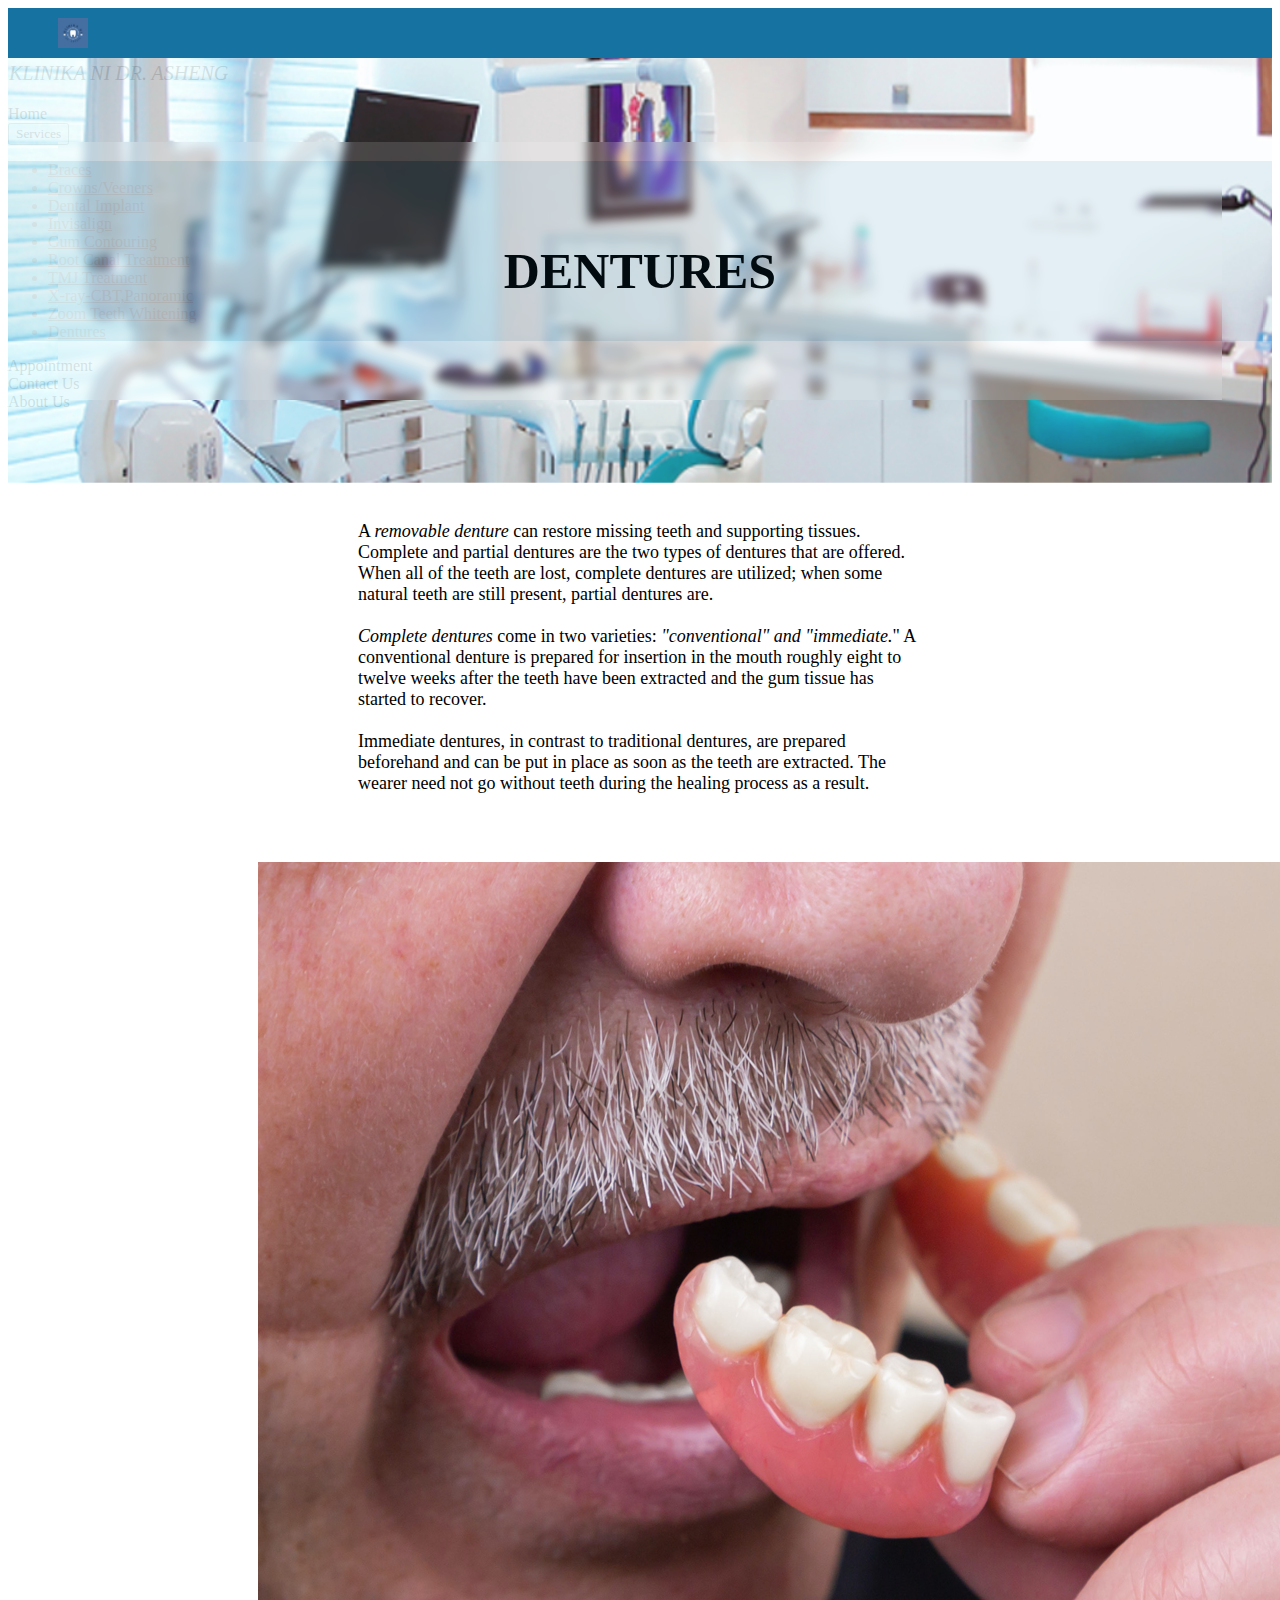
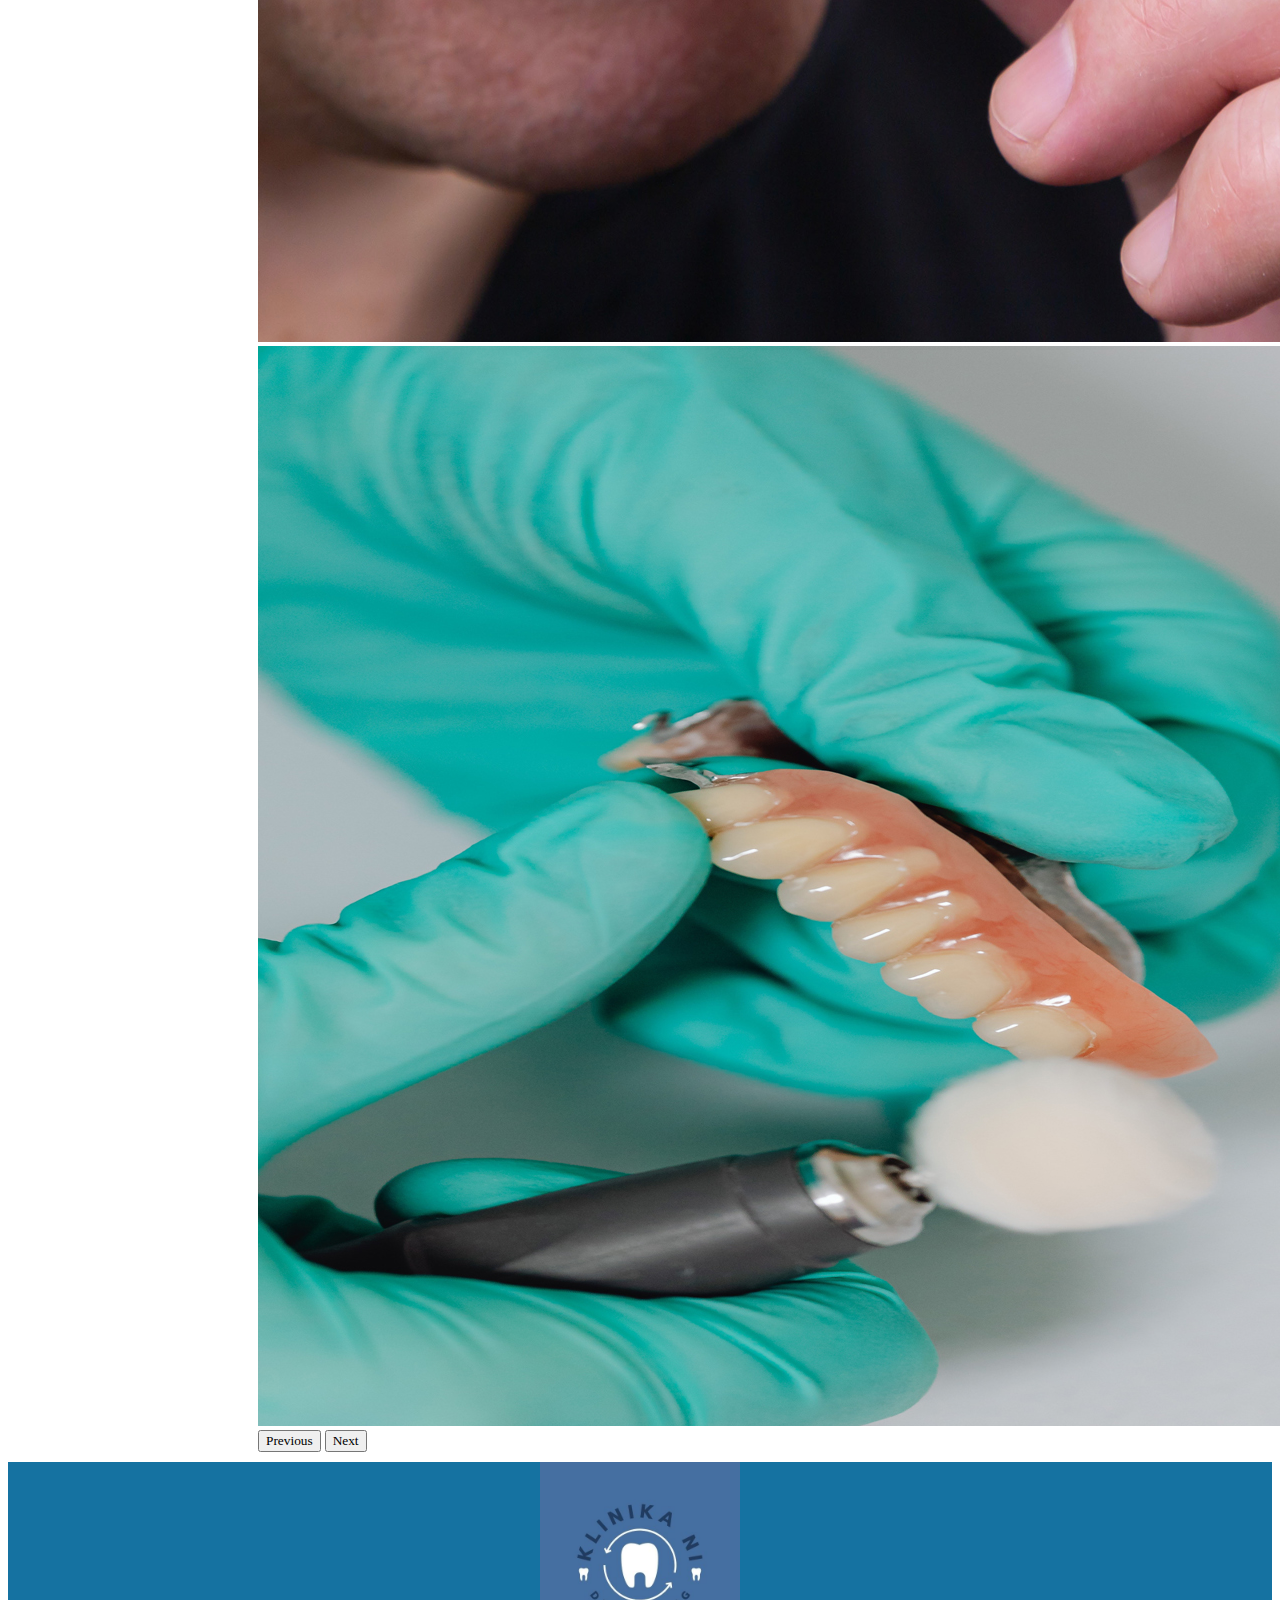
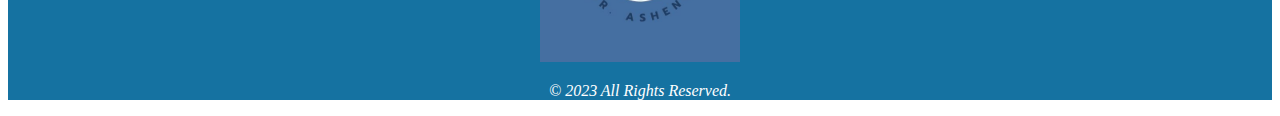
<file: dentures.html>
<!DOCTYPE html>
<html lang="en">
<head>
        <meta charset="UTF-8">
        <meta name="viewport" content="width=device-width, initial-scale=1.0">
    
        <link href="https://cdn.jsdelivr.net/npm/bootstrap@5.3.2/dist/css/bootstrap.min.css" rel="stylesheet" integrity="sha384-T3c6CoIi6uLrA9TneNEoa7RxnatzjcDSCmG1MXxSR1GAsXEV/Dwwykc2MPK8M2HN" crossorigin="anonymous">
        <script src="https://cdn.jsdelivr.net/npm/bootstrap@5.3.2/dist/js/bootstrap.bundle.min.js" integrity="sha384-C6RzsynM9kWDrMNeT87bh95OGNyZPhcTNXj1NW7RuBCsyN/o0jlpcV8Qyq46cDfL" crossorigin="anonymous"></script>
        
        <link rel="stylesheet" href="https://maxcdn.bootstrapcdn.com/font-awesome/4.4.0/css/font-awesome.min.css">
        <link rel="icon" href="cliniclogo.jpg" type="image/x-icon"/>
    
        <link rel="stylesheet" href="topfoot.css">
    
        <link rel="stylesheet" href="dentures.css">
    
        <title>DENTURES</title>
</head>
<body>
 
    <!--Top-->
<div class="container-fluid topbar">
    <div class="row">
      <div class="col-md-1">
        <a href="index.html"><img src="cliniclogo.jpg " class="logo rounded-pill"> </a>  
      </div>
  
      <div class="col-md-6">
        <a href="index.html" style="text-decoration: none; "><i><p class="txtclinic">KLINIKA NI DR. ASHENG</p></i></a>
      </div>
  
      <div class="col-md-1 mt-3 h">                       
        <a class="nav-link" href="index.html" style="text-decoration: none; ">Home</a>                      
      </div>
  
      <div class="col-md-1 mt-3">  
        <div class=" dropdown">
          <button type="button" class="btn dropdown-toggle nav-link" data-bs-toggle="dropdown">
            Services
          </button>
            <ul class="dropdown-menu">
              <li><a class="dropdown-item" href="braces.html">Braces</a></li>
              <li><a class="dropdown-item" href="crowns.html">Crowns/Veeners</a></li>
              <li><a class="dropdown-item" href="dentalimplant.html">Dental Implant</a></li>
              <li><a class="dropdown-item" href="invisalign.html">Invisalign</a></li>
              <li><a class="dropdown-item" href="gumcon.html">Gum Contouring</a></li>
              <li><a class="dropdown-item" href="rootcanal.html">Root Canal Treatment</a></li>
              <li><a class="dropdown-item" href="tmj.html">TMJ Treatment</a></li>
              <li><a class="dropdown-item" href="xray.html">X-ray-CBT,Panoramic</a></li>
              <li><a class="dropdown-item" href="zoomteeth.html">Zoom Teeth Whitening</a></li>
              <li><a class="dropdown-item" href="dentures.html">Dentures</a></li>
           </ul>
        </div>
      </div>
  
      <div class="col-md-1 mt-3">                       
        <a class="nav-link" href="appointment.html" style="text-decoration: none;">Appointment</a>                      
      </div>
  
      <div class="col-md-1 mt-3">                       
        <a class="nav-link" href="contactus.html" style="text-decoration: none; ">Contact Us</a>                      
      </div>
  
      <div class="col-md-1 mt-3">                       
        <a class="nav-link" href="index.html" style="text-decoration: none; ">About Us</a>                      
      </div>
    </div>  
</div>
<!---->

<!--head-->
<div class="container-fluid">
    <div class="row">
        <div class=" col-md head">
            <h1 class="welcome">DENTURES</h1>
        </div>
    </div>
</div>
<!--end-->

<!--Content-->
<div class="container-fluid mt-5">
    <div class="row">
        <div class="col-sm s4">
            <p class="texts4">
                A <i>removable denture</i> can restore missing teeth 
                and supporting tissues. Complete and partial dentures
                are the two types of dentures that are offered.
                When all of the teeth are lost, complete dentures are utilized;
                when some natural teeth are still present, partial dentures are.<br><br>

                <i>Complete dentures</i> come in two varieties:
                <i>"conventional" and "immediate.</i>" A conventional
                denture is prepared for insertion in the mouth
                roughly eight to twelve weeks after the teeth have
                been extracted and the gum tissue has started to recover.<br><br>

                Immediate dentures, in contrast to traditional dentures,
                are prepared beforehand and can be put in place as soon
                as the teeth are extracted. The wearer need not go without
                teeth during the healing process as a result.<br>


            </p>
          </div>
    </div>    
</div>
<!--endcontent-->

<!--carden-->
<div class="container mt-0">
    <div class="row">
      <div class="col-sm-12 carden">
        <div id="braceslide" class="carousel slide" data-bs-ride="true">
          <div class="carousel-inner">
            <div class="carousel-item active">
              <img src="s10.jpg" class="d-block w-100" >
            </div>
            <div class="carousel-item">
              <img src="s102.jpg" class="d-block w-100" >
            </div>
          </div>
          <button class="carousel-control-prev" type="button" data-bs-target="#braceslide" data-bs-slide="prev">
            <span class="carousel-control-prev-icon" aria-hidden="true"></span>
            <span class="visually-hidden">Previous</span>
          </button>
          <button class="carousel-control-next" type="button" data-bs-target="#braceslide" data-bs-slide="next">
            <span class="carousel-control-next-icon" aria-hidden="true"></span>
            <span class="visually-hidden">Next</span>
          </button>
        </div>
      </div>
    </div>
  </div>
  <!--endpicts-->

<!--StartFooter-->
<div class="container-fluid p-4 mt-3 foot">
    <div class="row">
      <div class="col-sm-12 ">
        <img src="cliniclogo.jpg" style="width: 200px; height: 200px; text-align: center;" class="rounded-pill">
          <div class="row">
            <div class="col-sm-12 p-1 mt-2">
                <p style="font-style: italic; color: white;">&copy 2023 All Rights Reserved.</p>
            </div>
          </div>
      </div>
    </div>
  </div>
  
</body>
</html>
</file>
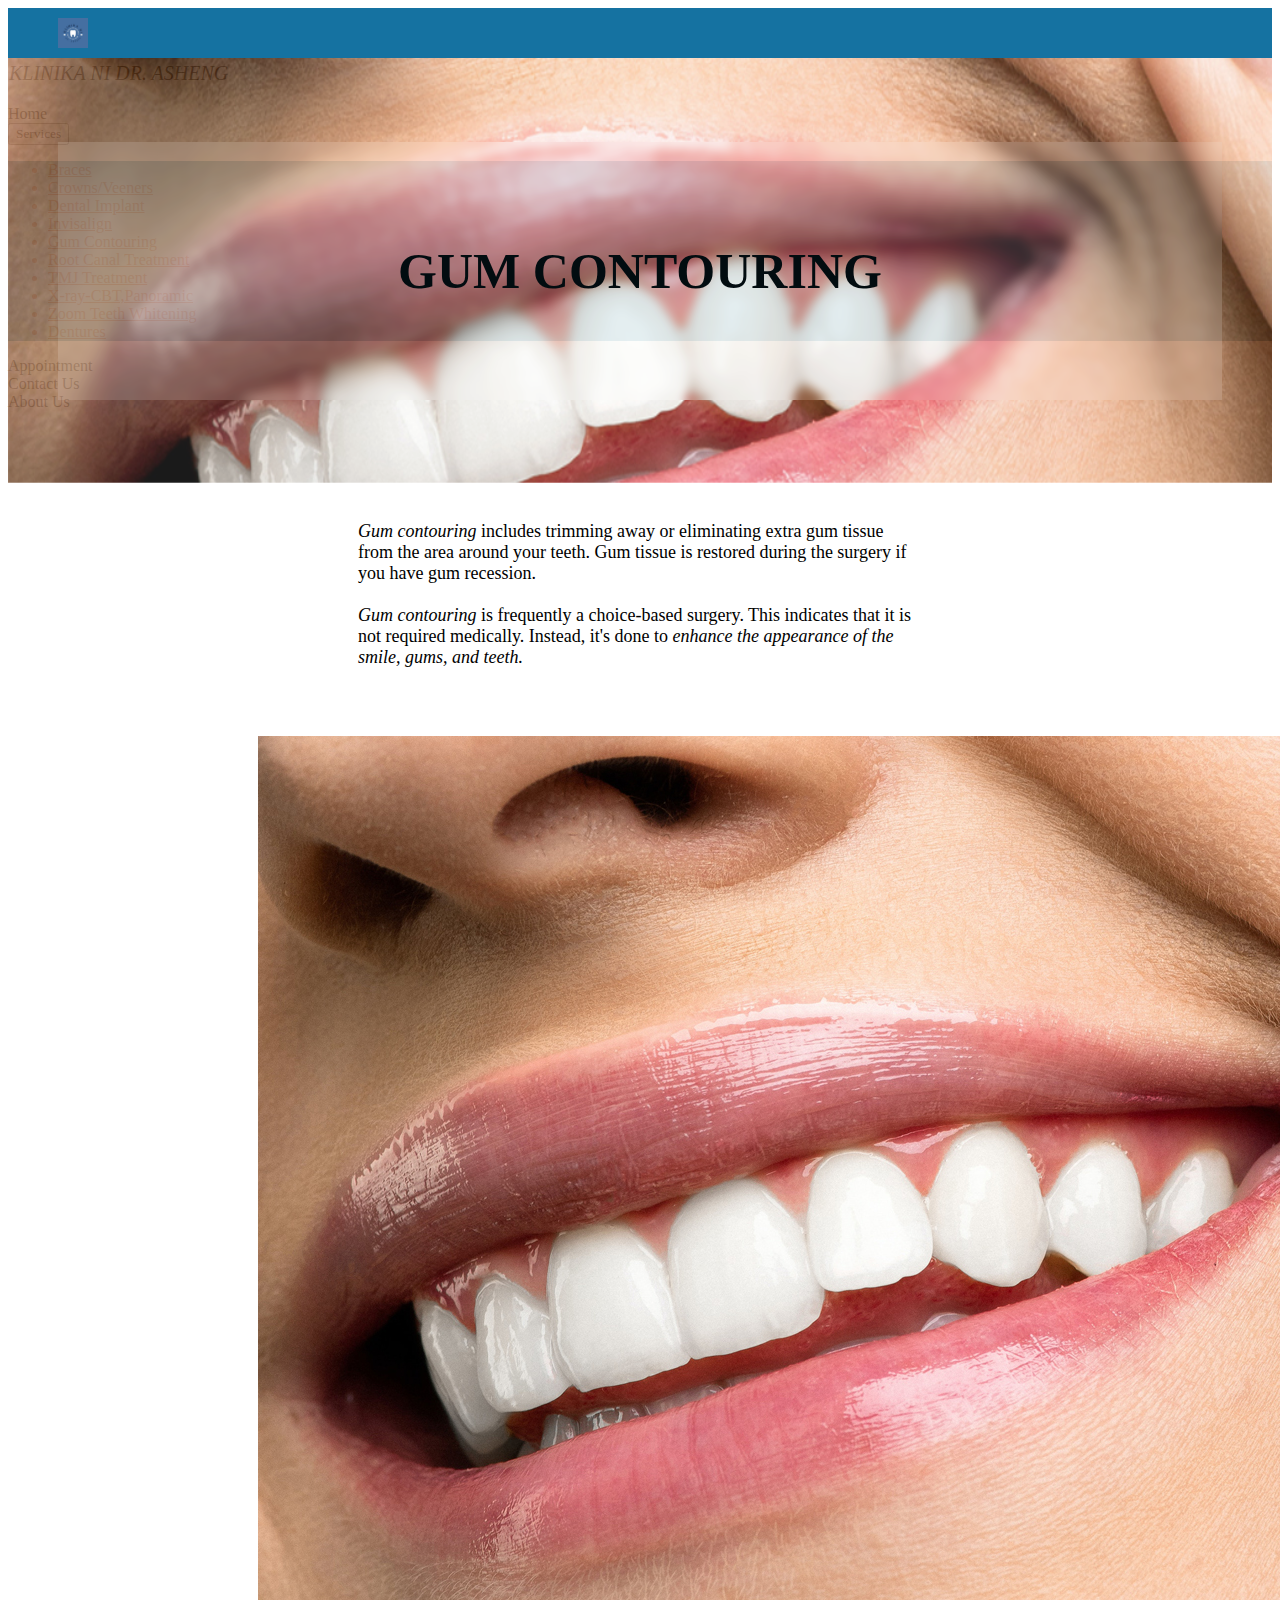
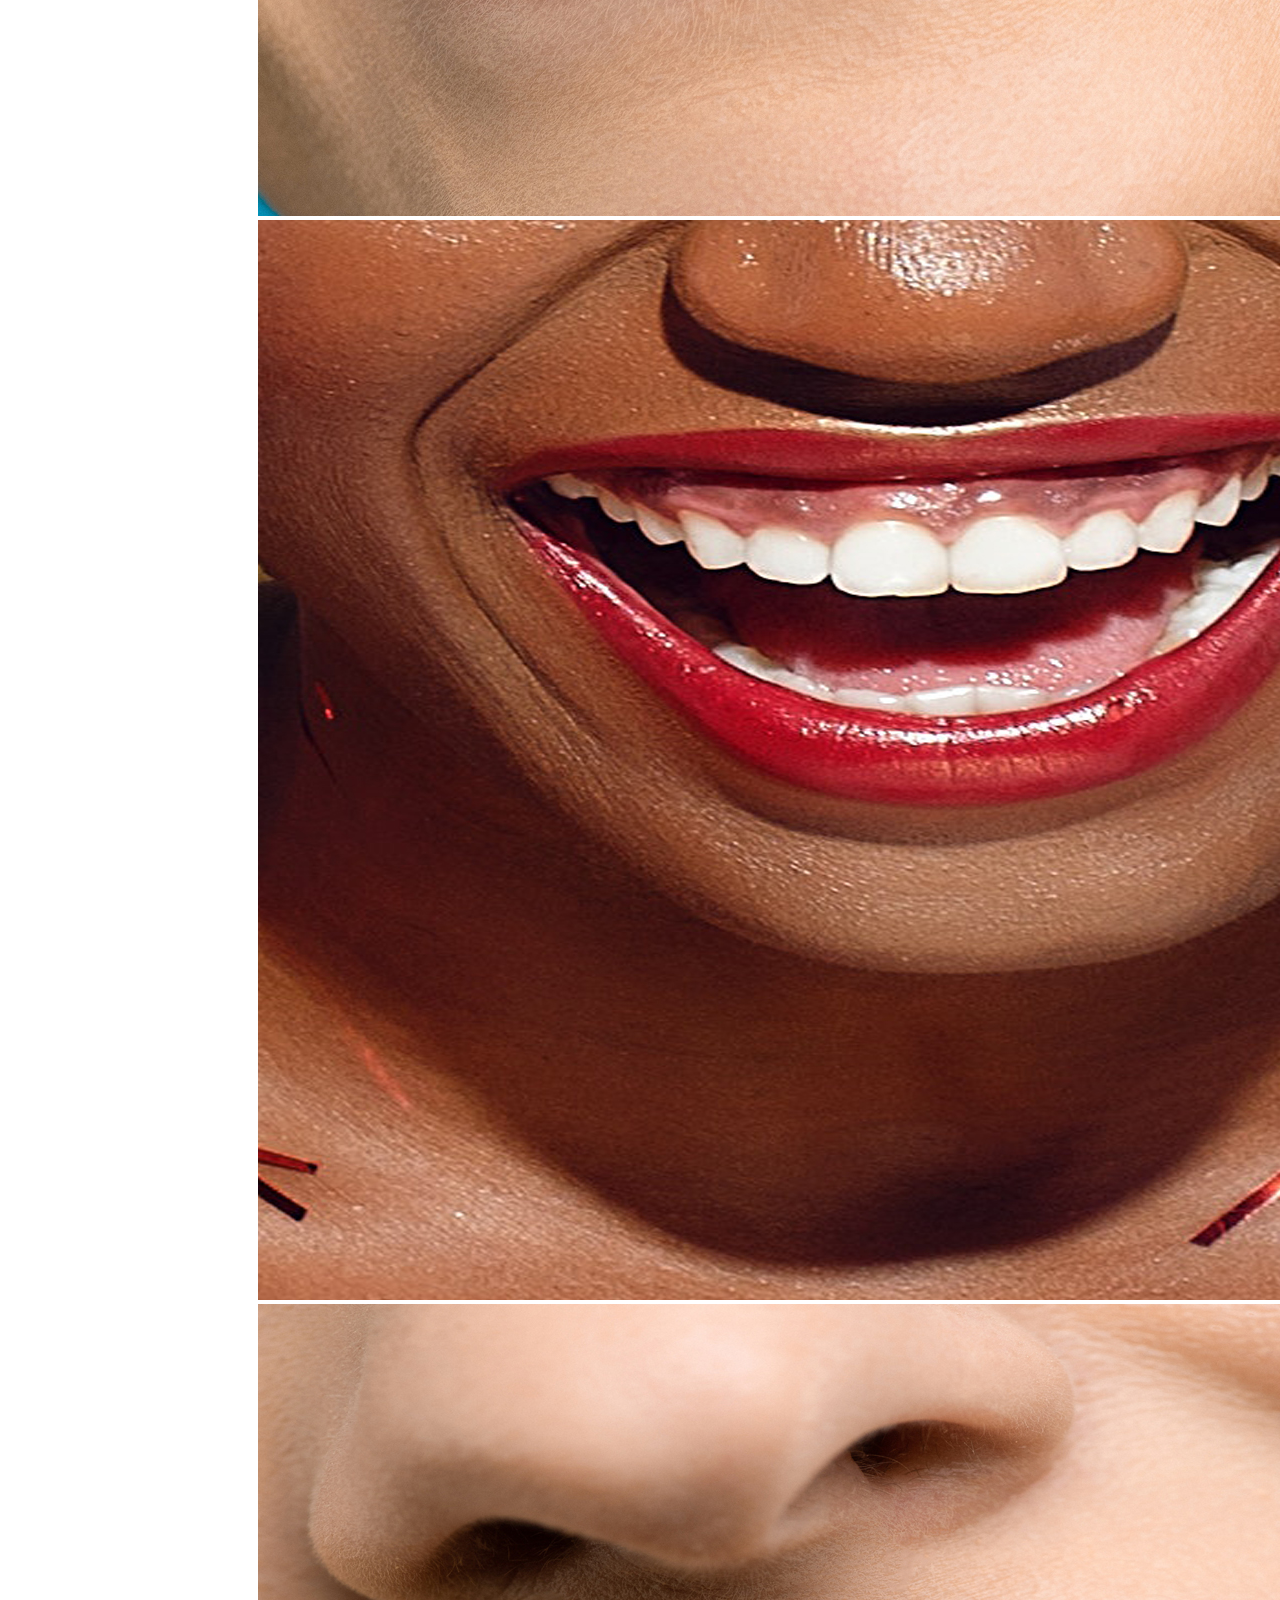
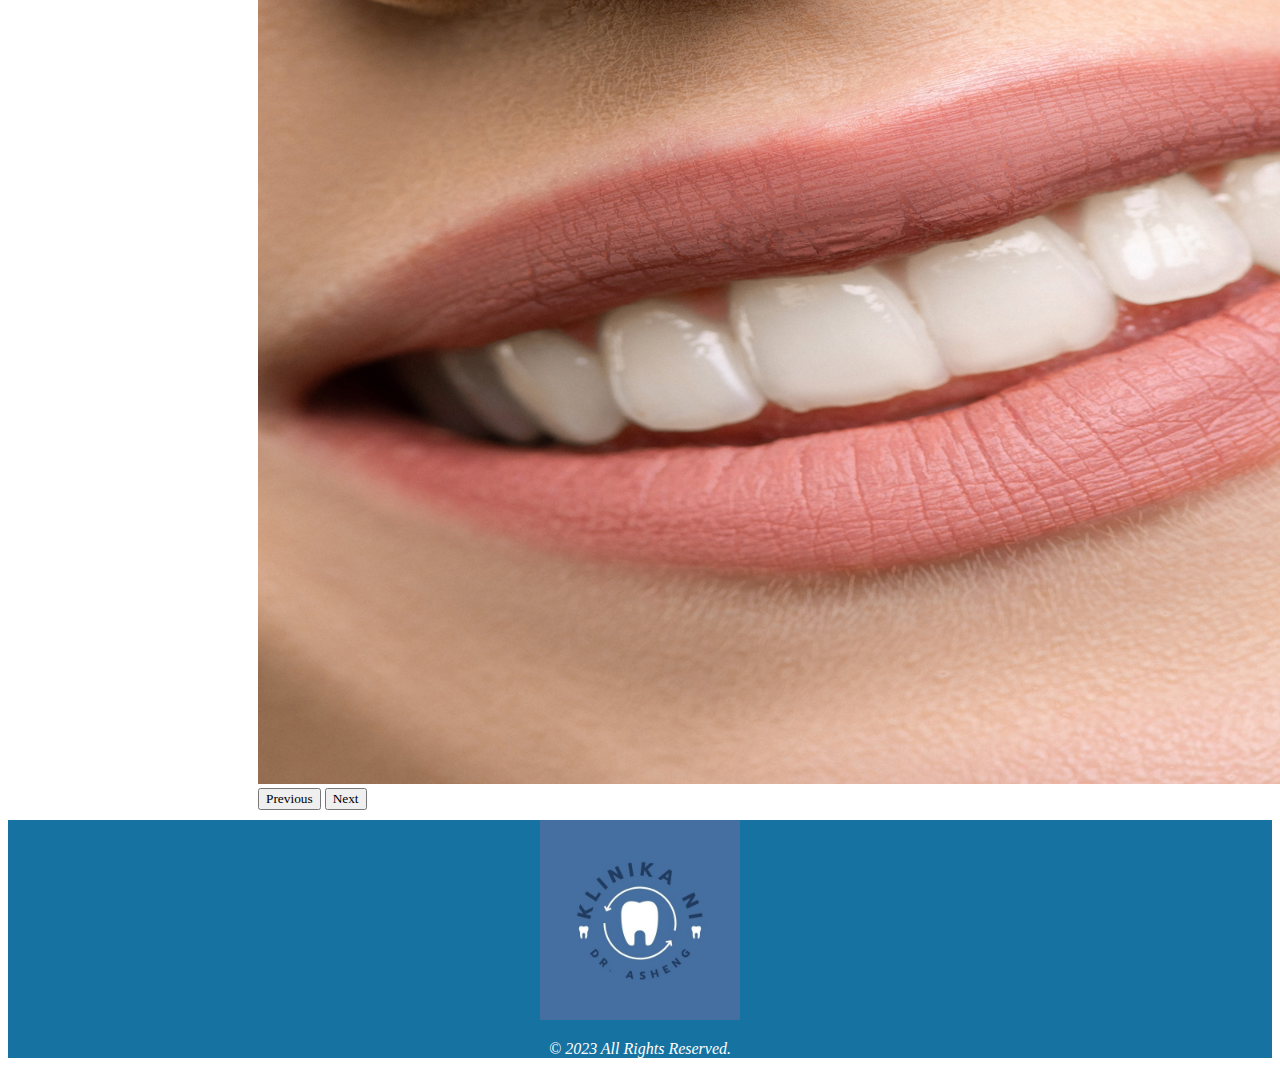
<file: gumcon.html>
<!DOCTYPE html>
<html lang="en">
<head>
        <meta charset="UTF-8">
        <meta name="viewport" content="width=device-width, initial-scale=1.0">
    
        <link href="https://cdn.jsdelivr.net/npm/bootstrap@5.3.2/dist/css/bootstrap.min.css" rel="stylesheet" integrity="sha384-T3c6CoIi6uLrA9TneNEoa7RxnatzjcDSCmG1MXxSR1GAsXEV/Dwwykc2MPK8M2HN" crossorigin="anonymous">
        <script src="https://cdn.jsdelivr.net/npm/bootstrap@5.3.2/dist/js/bootstrap.bundle.min.js" integrity="sha384-C6RzsynM9kWDrMNeT87bh95OGNyZPhcTNXj1NW7RuBCsyN/o0jlpcV8Qyq46cDfL" crossorigin="anonymous"></script>
        
        <link rel="stylesheet" href="https://maxcdn.bootstrapcdn.com/font-awesome/4.4.0/css/font-awesome.min.css">
        <link rel="icon" href="cliniclogo.jpg" type="image/x-icon"/>
    
        <link rel="stylesheet" href="topfoot.css">
    
        <link rel="stylesheet" href="gumcon.css">
    
        <title>Gum Contouring</title>
</head>
<body>
 
    <!--Top-->
<div class="container-fluid topbar">
    <div class="row">
      <div class="col-md-1">
        <a href="index.html"><img src="cliniclogo.jpg " class="logo rounded-pill"> </a>  
      </div>
  
      <div class="col-md-6">
        <a href="index.html" style="text-decoration: none; "><i><p class="txtclinic">KLINIKA NI DR. ASHENG</p></i></a>
      </div>
  
      <div class="col-md-1 mt-3 h">                       
        <a class="nav-link" href="index.html" style="text-decoration: none; ">Home</a>                      
      </div>
  
      <div class="col-md-1 mt-3">  
        <div class=" dropdown">
          <button type="button" class="btn dropdown-toggle nav-link" data-bs-toggle="dropdown">
            Services
          </button>
            <ul class="dropdown-menu">
              <li><a class="dropdown-item" href="braces.html">Braces</a></li>
              <li><a class="dropdown-item" href="crowns.html">Crowns/Veeners</a></li>
              <li><a class="dropdown-item" href="dentalimplant.html">Dental Implant</a></li>
              <li><a class="dropdown-item" href="invisalign.html">Invisalign</a></li>
              <li><a class="dropdown-item" href="gumcon.html">Gum Contouring</a></li>
              <li><a class="dropdown-item" href="rootcanal.html">Root Canal Treatment</a></li>
              <li><a class="dropdown-item" href="tmj.html">TMJ Treatment</a></li>
              <li><a class="dropdown-item" href="xray.html">X-ray-CBT,Panoramic</a></li>
              <li><a class="dropdown-item" href="zoomteeth.html">Zoom Teeth Whitening</a></li>
              <li><a class="dropdown-item" href="dentures.html">Dentures</a></li>
           </ul>
        </div>
      </div>
  
      <div class="col-md-1 mt-3">                       
        <a class="nav-link" href="appointment.html" style="text-decoration: none;">Appointment</a>                      
      </div>
  
      <div class="col-md-1 mt-3">                       
        <a class="nav-link" href="contactus.html" style="text-decoration: none; ">Contact Us</a>                      
      </div>
  
      <div class="col-md-1 mt-3">                       
        <a class="nav-link" href="index.html" style="text-decoration: none; ">About Us</a>                      
      </div>
    </div>  
</div>
<!---->

<!--head-->
<div class="container-fluid">
    <div class="row">
        <div class=" col-md head">
            <h1 class="welcome">GUM CONTOURING</h1>
        </div>
    </div>
</div>
<!--end-->

<!--Content-->
<div class="container-fluid mt-5">
    <div class="row">
        <div class="col-sm s4">
            <p class="texts4">
                <i>Gum contouring</i> includes trimming away or eliminating
                extra gum tissue from the area around your teeth. 
                Gum tissue is restored during the surgery if you have gum recession.<br><br>
                <i>Gum contouring</i> is frequently a choice-based surgery.
                This indicates that it is not required medically. 
                Instead, it's done to <i>enhance the appearance of
                the smile, gums, and teeth.</i>      
                </p>
           
            
        </div>
    </div>    
</div>
<!--endcontent-->
<!--carden-->
<div class="container mt-0">
    <div class="row">
      <div class="col-sm carden">
        <div id="braceslide" class="carousel slide" data-bs-ride="true">
          <div class="carousel-inner">
            <div class="carousel-item active">
              <img src="s51.jpg" class="d-block w-100" >
            </div>
            <div class="carousel-item">
              <img src="s52.jpg" class="d-block w-100" >
            </div>
            <div class="carousel-item">
              <img src="s53.jpg" class="d-block w-100">
            </div>
          </div>
          <button class="carousel-control-prev" type="button" data-bs-target="#braceslide" data-bs-slide="prev">
            <span class="carousel-control-prev-icon" aria-hidden="true"></span>
            <span class="visually-hidden">Previous</span>
          </button>
          <button class="carousel-control-next" type="button" data-bs-target="#braceslide" data-bs-slide="next">
            <span class="carousel-control-next-icon" aria-hidden="true"></span>
            <span class="visually-hidden">Next</span>
          </button>
        </div>
      </div>
    </div>
  </div>
  <!--endpicts-->

<!--StartFooter-->
<div class="container-fluid p-4 mt-3 foot">
    <div class="row">
      <div class="col-sm-12 ">
        <img src="cliniclogo.jpg" style="width: 200px; height: 200px; text-align: center;" class="rounded-pill">
          <div class="row">
            <div class="col-sm-12 p-1 mt-2">
                <p style="font-style: italic; color: white;">&copy 2023 All Rights Reserved.</p>
            </div>
          </div>
      </div>
    </div>
  </div>
  
</body>
</html>
</file>
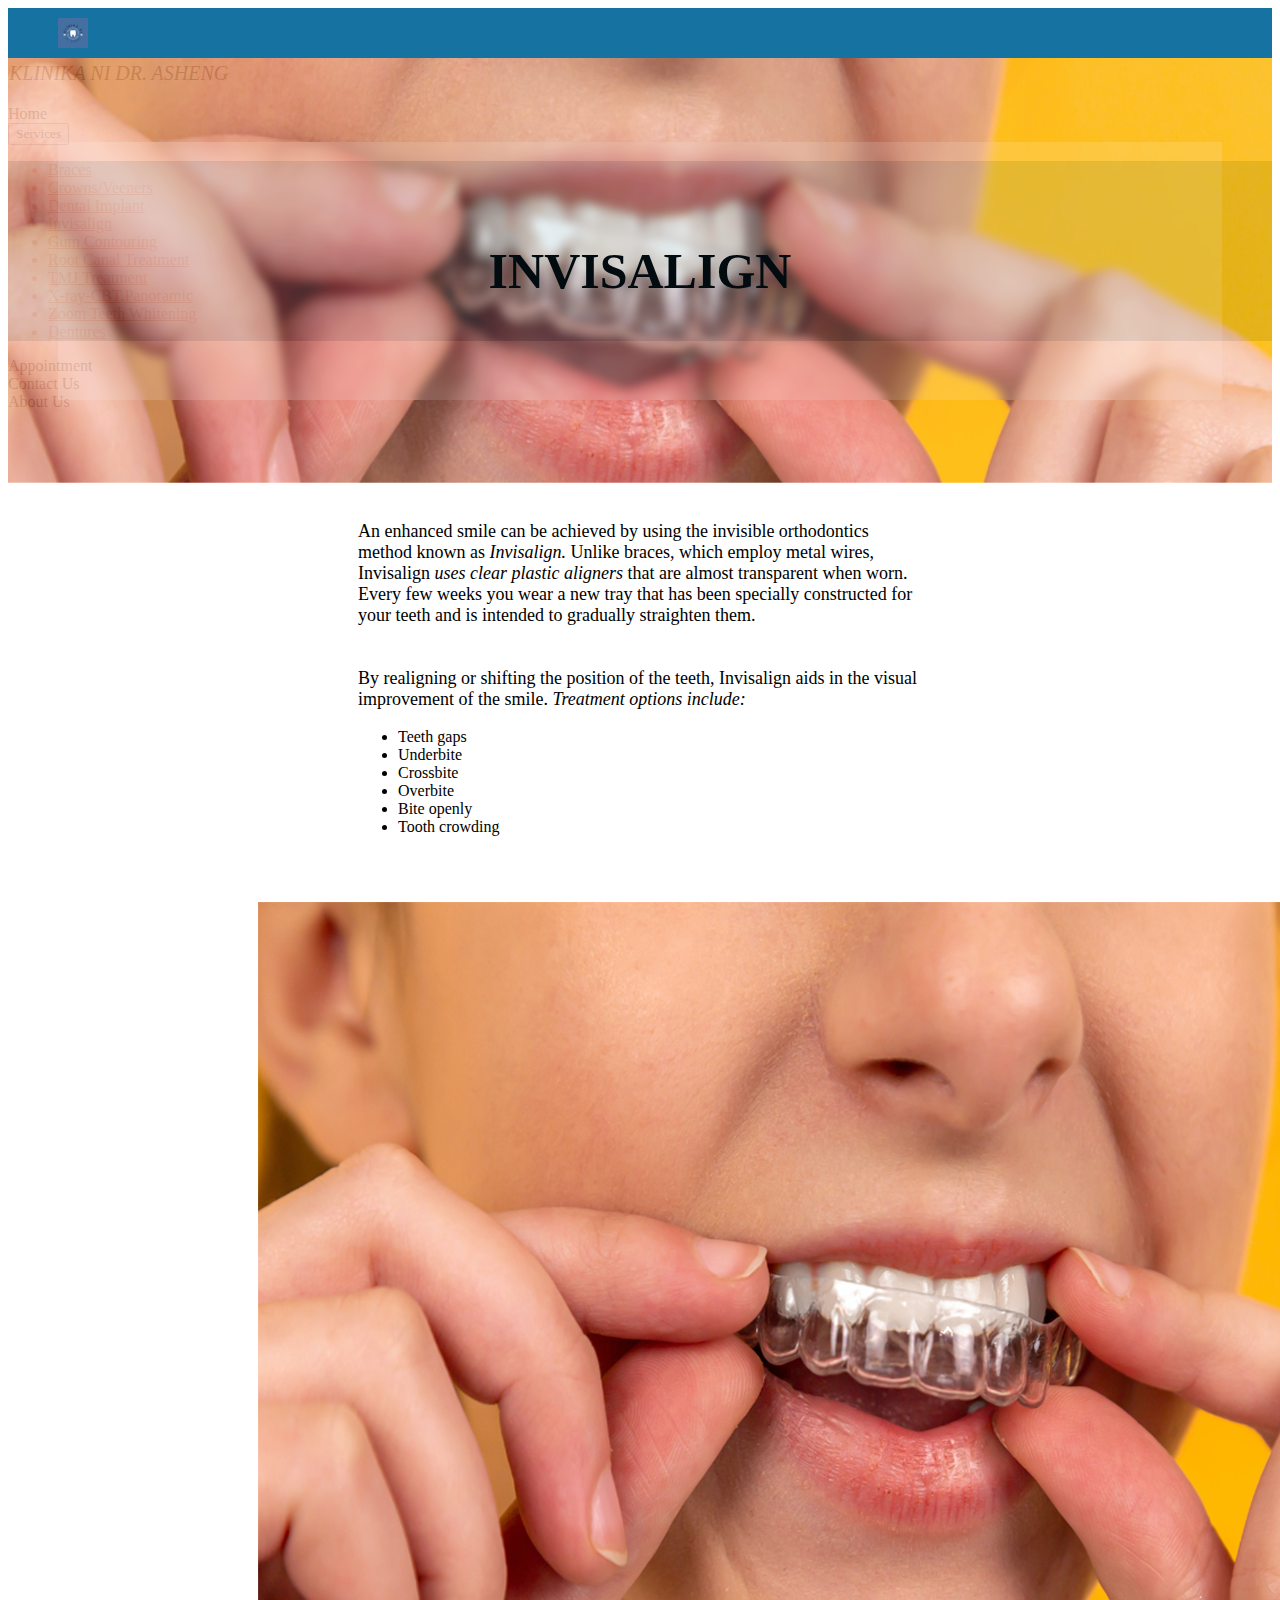
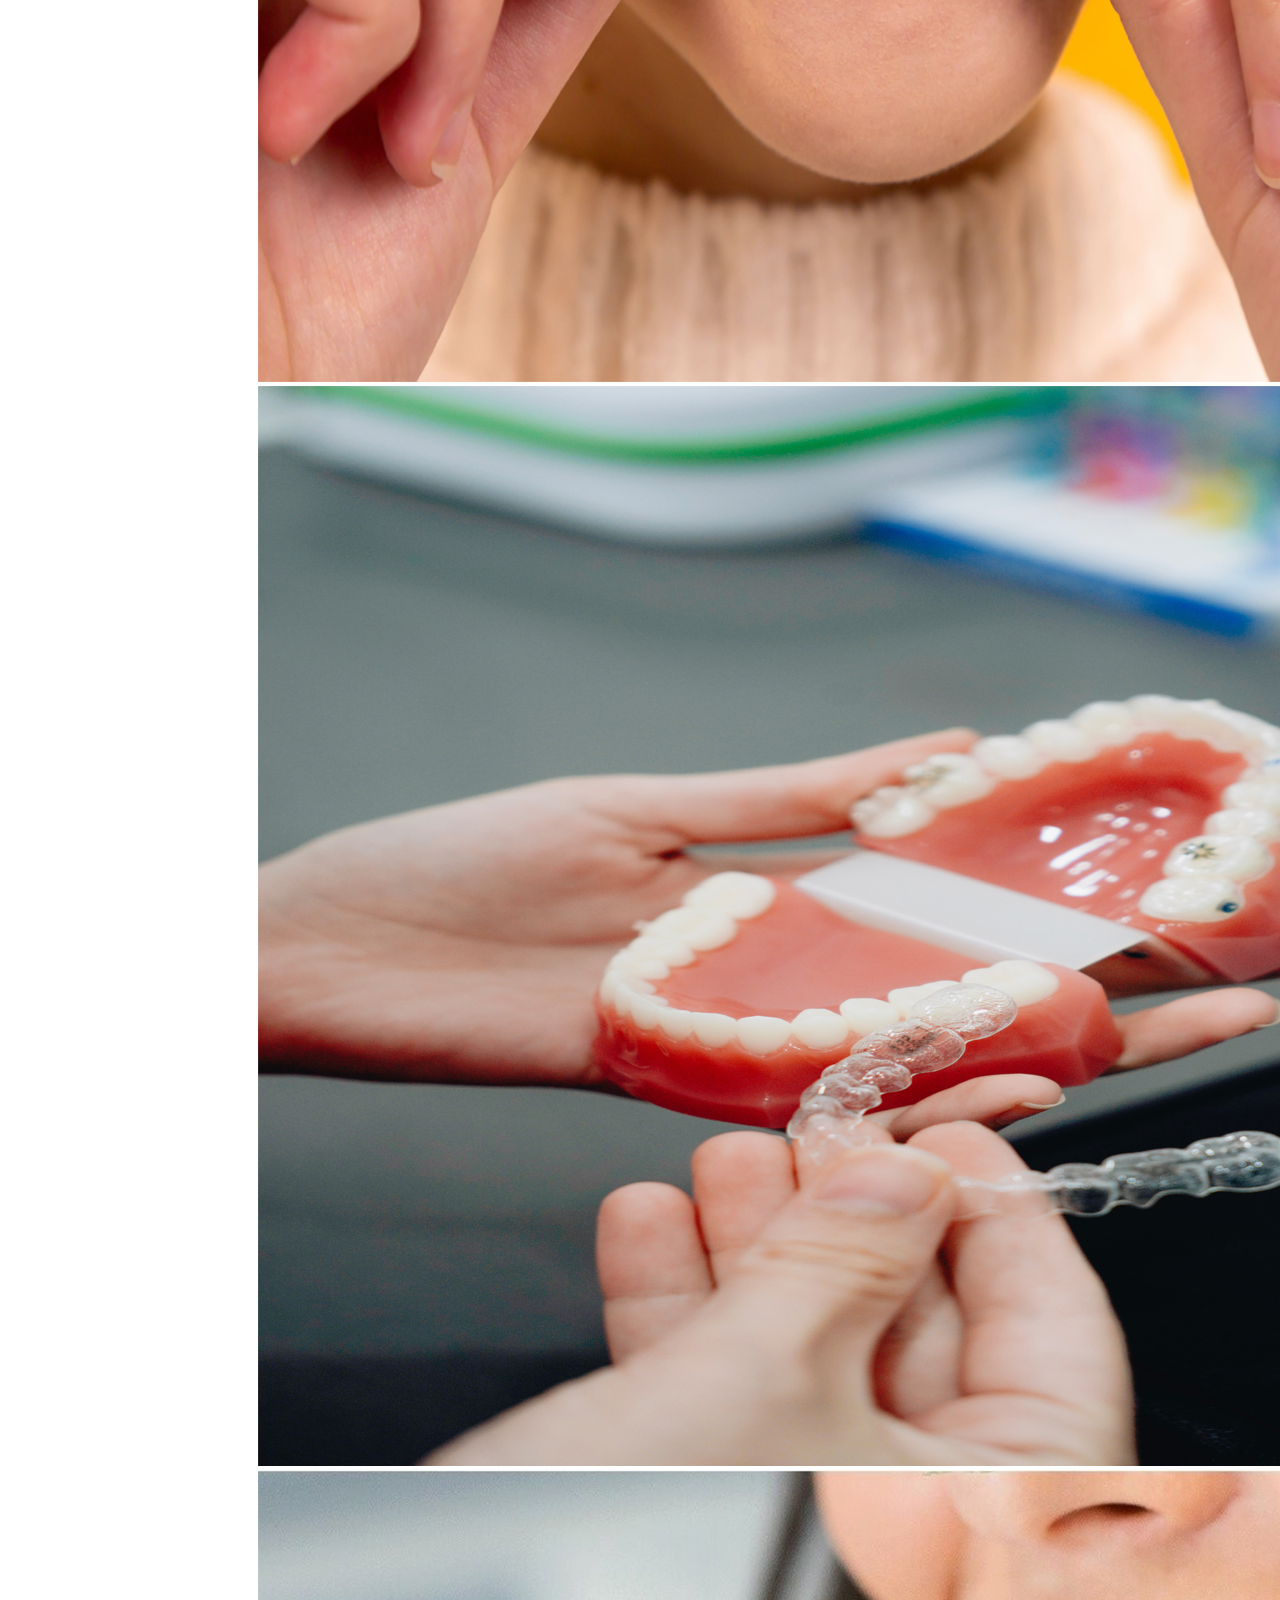
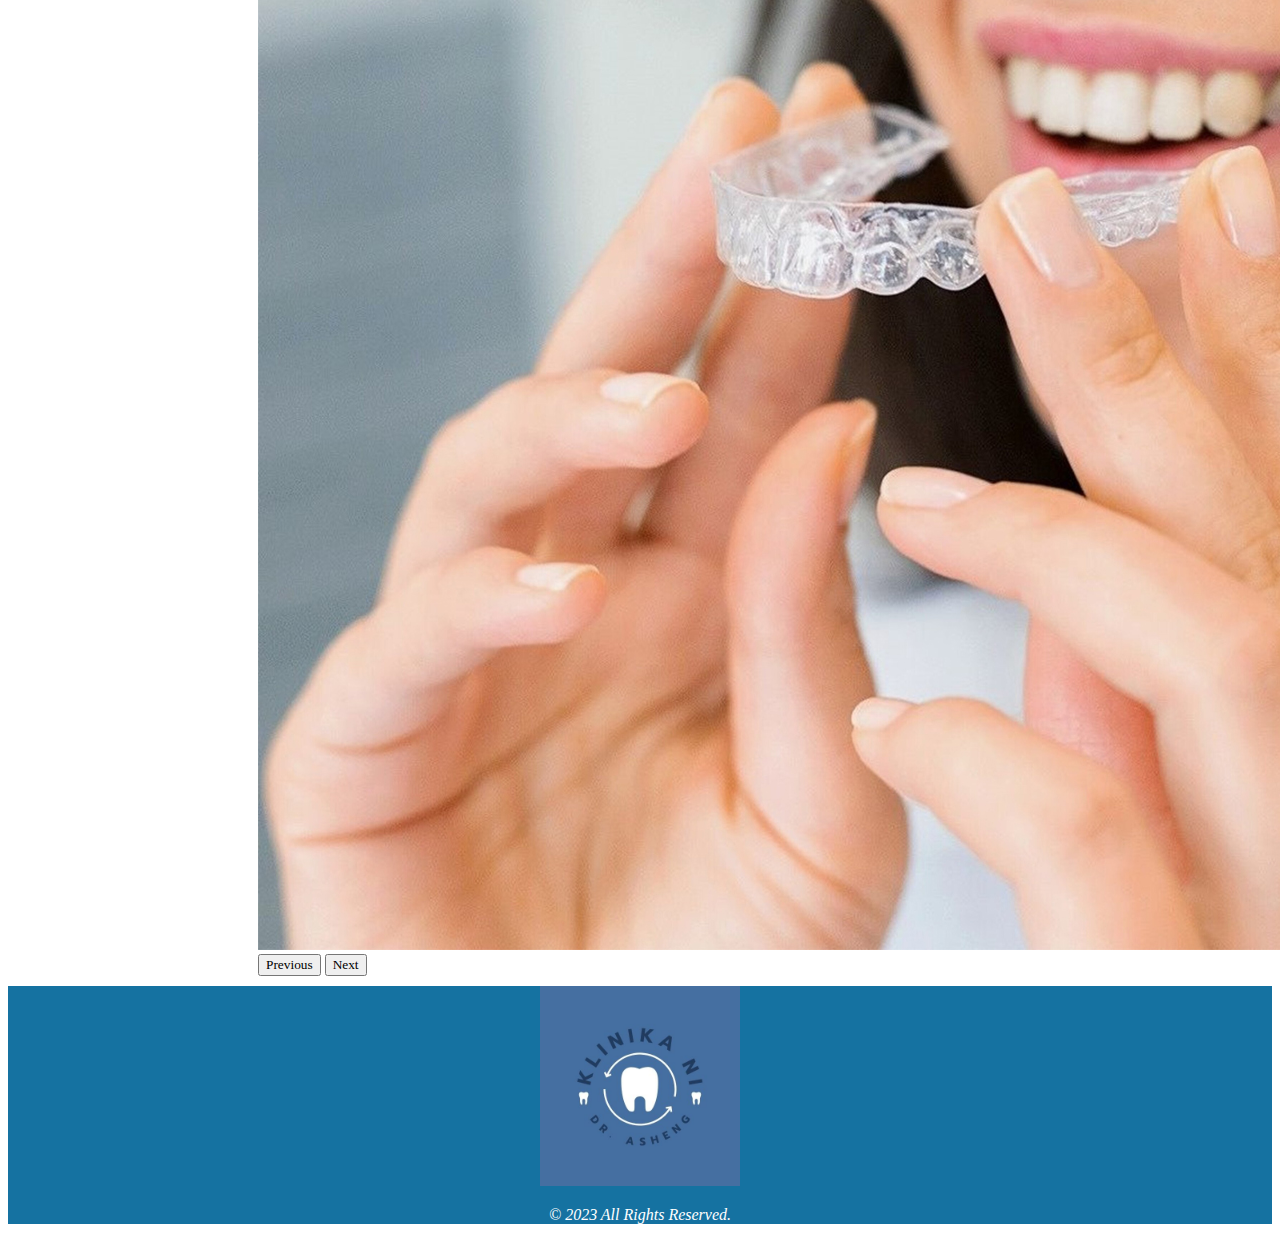
<file: invisalign.html>
<!DOCTYPE html>
<html lang="en">
<head>
        <meta charset="UTF-8">
        <meta name="viewport" content="width=device-width, initial-scale=1.0">
    
        <link href="https://cdn.jsdelivr.net/npm/bootstrap@5.3.2/dist/css/bootstrap.min.css" rel="stylesheet" integrity="sha384-T3c6CoIi6uLrA9TneNEoa7RxnatzjcDSCmG1MXxSR1GAsXEV/Dwwykc2MPK8M2HN" crossorigin="anonymous">
        <script src="https://cdn.jsdelivr.net/npm/bootstrap@5.3.2/dist/js/bootstrap.bundle.min.js" integrity="sha384-C6RzsynM9kWDrMNeT87bh95OGNyZPhcTNXj1NW7RuBCsyN/o0jlpcV8Qyq46cDfL" crossorigin="anonymous"></script>
        
        <link rel="stylesheet" href="https://maxcdn.bootstrapcdn.com/font-awesome/4.4.0/css/font-awesome.min.css">
        <link rel="icon" href="cliniclogo.jpg" type="image/x-icon"/>
    
        <link rel="stylesheet" href="topfoot.css">
    
        <link rel="stylesheet" href="invisalign.css">
    
        <title>Invisalign</title>
</head>
<body>
 
    <!--Top-->
<div class="container-fluid topbar">
    <div class="row">
      <div class="col-md-1">
        <a href="index.html"><img src="cliniclogo.jpg " class="logo rounded-pill"> </a>  
      </div>
  
      <div class="col-md-6">
        <a href="index.html" style="text-decoration: none; "><i><p class="txtclinic">KLINIKA NI DR. ASHENG</p></i></a>
      </div>
  
      <div class="col-md-1 mt-3 h">                       
        <a class="nav-link" href="index.html" style="text-decoration: none; ">Home</a>                      
      </div>
  
      <div class="col-md-1 mt-3">  
        <div class=" dropdown">
          <button type="button" class="btn dropdown-toggle nav-link" data-bs-toggle="dropdown">
            Services
          </button>
            <ul class="dropdown-menu">
              <li><a class="dropdown-item" href="braces.html">Braces</a></li>
              <li><a class="dropdown-item" href="crowns.html">Crowns/Veeners</a></li>
              <li><a class="dropdown-item" href="dentalimplant.html">Dental Implant</a></li>
              <li><a class="dropdown-item" href="invisalign.html">Invisalign</a></li>
              <li><a class="dropdown-item" href="gumcon.html">Gum Contouring</a></li>
              <li><a class="dropdown-item" href="rootcanal.html">Root Canal Treatment</a></li>
              <li><a class="dropdown-item" href="tmj.html">TMJ Treatment</a></li>
              <li><a class="dropdown-item" href="xray.html">X-ray-CBT,Panoramic</a></li>
              <li><a class="dropdown-item" href="zoomteeth.html">Zoom Teeth Whitening</a></li>
              <li><a class="dropdown-item" href="dentures.html">Dentures</a></li>
           </ul>
        </div>
      </div>
  
      <div class="col-md-1 mt-3">                       
        <a class="nav-link" href="appointment.html" style="text-decoration: none;">Appointment</a>                      
      </div>
  
      <div class="col-md-1 mt-3">                       
        <a class="nav-link" href="contactus.html" style="text-decoration: none; ">Contact Us</a>                      
      </div>
  
      <div class="col-md-1 mt-3">                       
        <a class="nav-link" href="index.html" style="text-decoration: none; ">About Us</a>                      
      </div>
    </div>  
</div>
<!---->

<!--Invisalign-->
<div class="container-fluid">
    <div class="row">
        <div class=" col-md head">
            <h1 class="welcome">INVISALIGN</h1>
        </div>
    </div>
</div>
<!--end-->

<!--Content-->
<div class="container-fluid mt-5">
    <div class="row">
        <div class="col-sm s4">
            <p class="texts4">An enhanced smile can be achieved by using 
                the invisible orthodontics method known as <i>Invisalign.</i>
                Unlike braces, which employ metal wires, Invisalign <i>uses
                clear plastic aligners</i> that are almost transparent when worn.
                Every few weeks you wear a new tray that has been specially
                constructed for your teeth and is intended to gradually straighten them.<br><br><br>
                By realigning or shifting the position of the teeth, 
                Invisalign aids in the visual improvement of the smile.
                <i>Treatment options include:</i>
                <ul>
                    <li>Teeth gaps</li>
                    <li>Underbite</li>
                    <li>Crossbite</li>
                    <li>Overbite</li>
                    <li>Bite openly</li>
                    <li>Tooth crowding</li>
                </ul>
                
                </p>
           
            
        </div>
    </div>    
</div>
<!--endcontent-->
<!--carden-->
<div class="container mt-0">
    <div class="row">
      <div class="col-sm carden">
        <div id="braceslide" class="carousel slide" data-bs-ride="true">
          <div class="carousel-inner">
            <div class="carousel-item active">
              <img src="s41.jpg" class="d-block w-100" >
            </div>
            <div class="carousel-item">
              <img src="s42.jpg" class="d-block w-100" >
            </div>
            <div class="carousel-item">
              <img src="s43.jpg" class="d-block w-100">
            </div>
          </div>
          <button class="carousel-control-prev" type="button" data-bs-target="#braceslide" data-bs-slide="prev">
            <span class="carousel-control-prev-icon" aria-hidden="true"></span>
            <span class="visually-hidden">Previous</span>
          </button>
          <button class="carousel-control-next" type="button" data-bs-target="#braceslide" data-bs-slide="next">
            <span class="carousel-control-next-icon" aria-hidden="true"></span>
            <span class="visually-hidden">Next</span>
          </button>
        </div>
      </div>
    </div>
  </div>
  <!--endpicts-->

<!--StartFooter-->
<div class="container-fluid p-4 mt-3 foot">
    <div class="row">
      <div class="col-sm-12 ">
        <img src="cliniclogo.jpg" style="width: 200px; height: 200px; text-align: center;" class="rounded-pill">
          <div class="row">
            <div class="col-sm-12 p-1 mt-2">
                <p style="font-style: italic; color: white;">&copy 2023 All Rights Reserved.</p>
            </div>
          </div>
      </div>
    </div>
  </div>
  
</body>
</html>
</file>
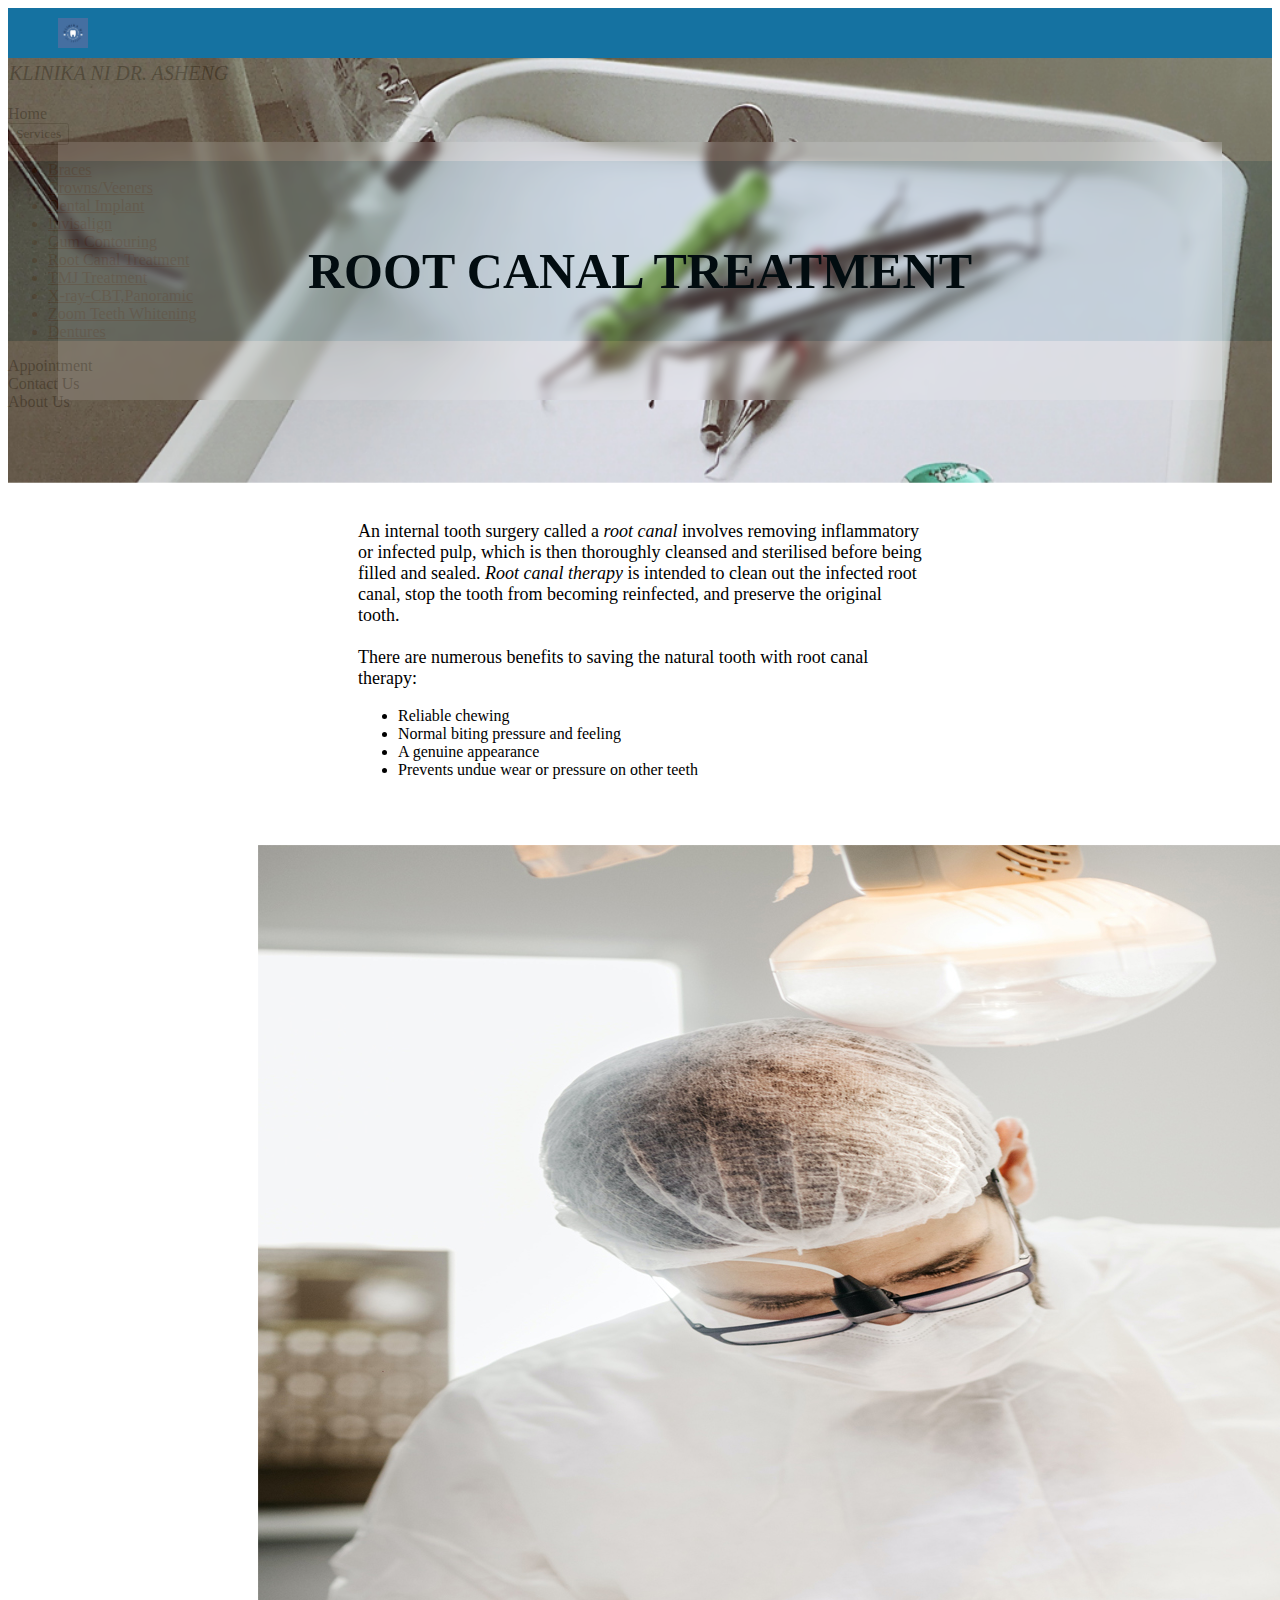
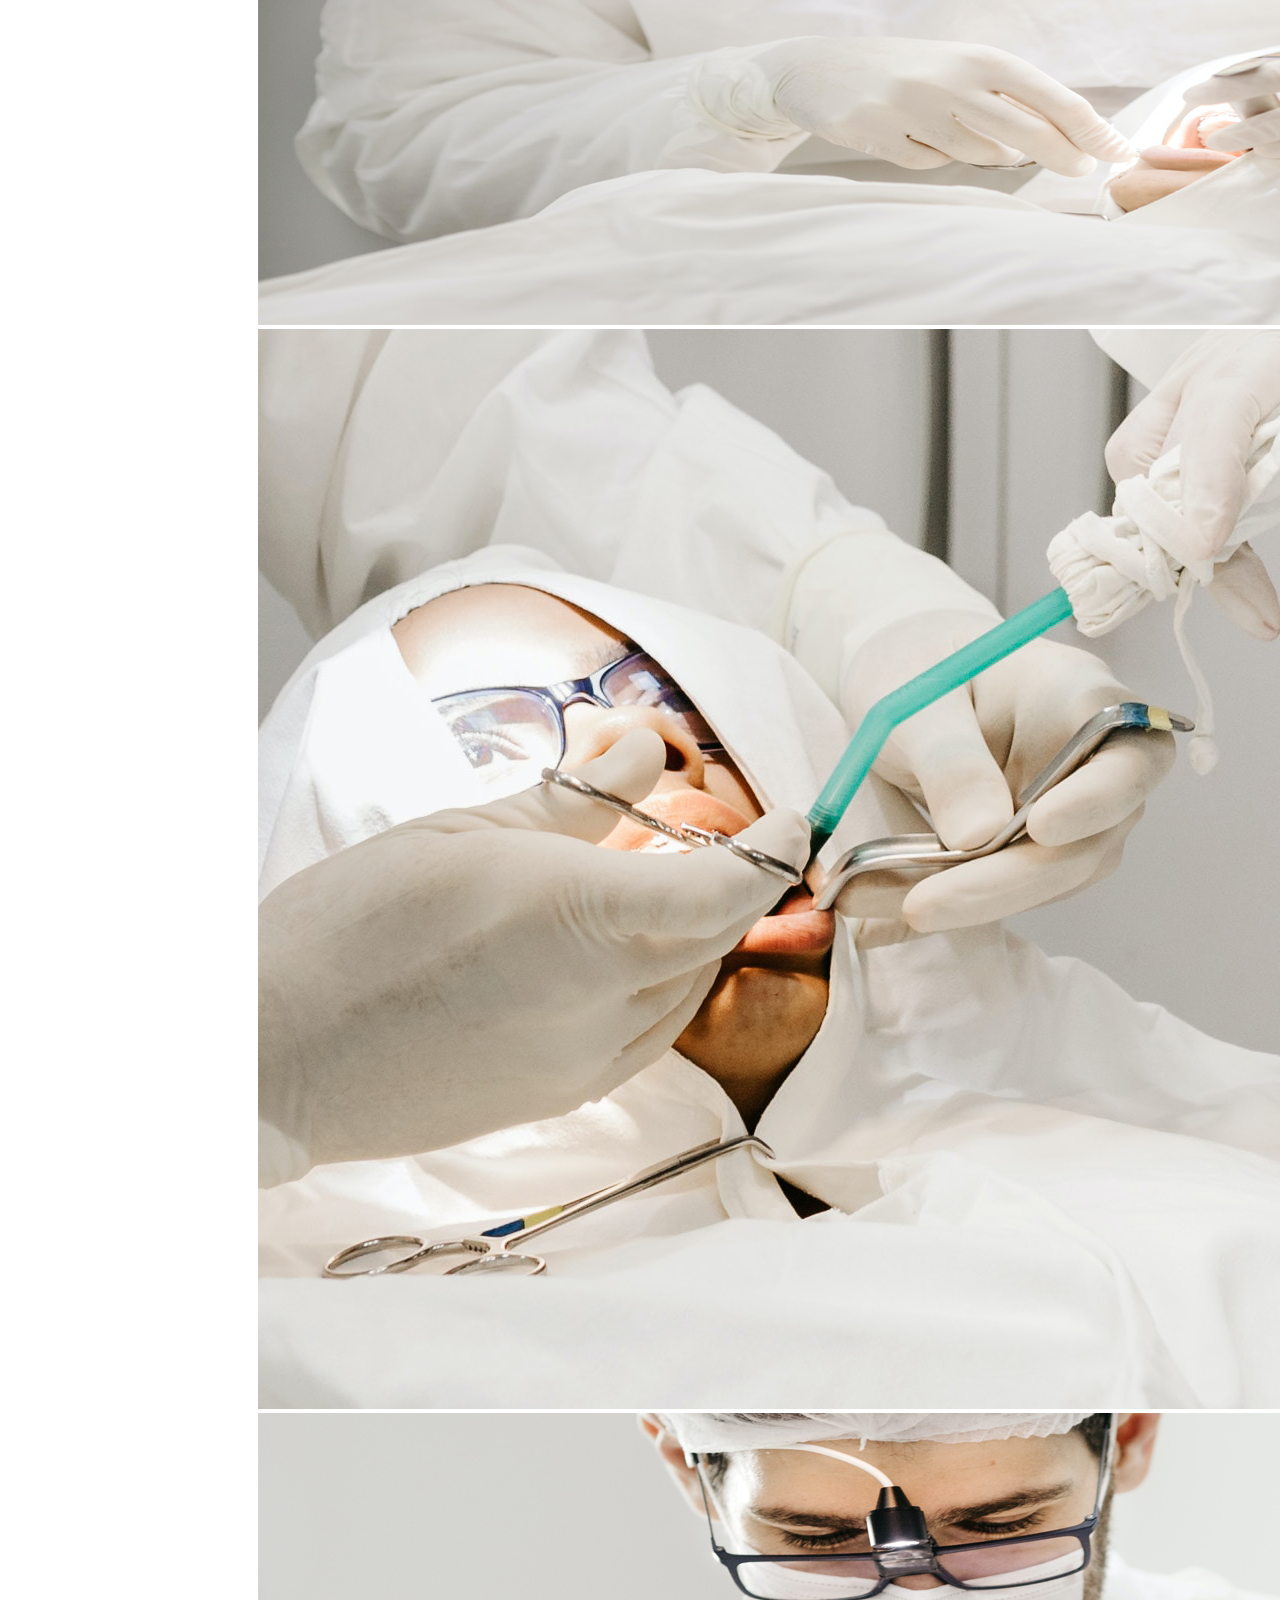
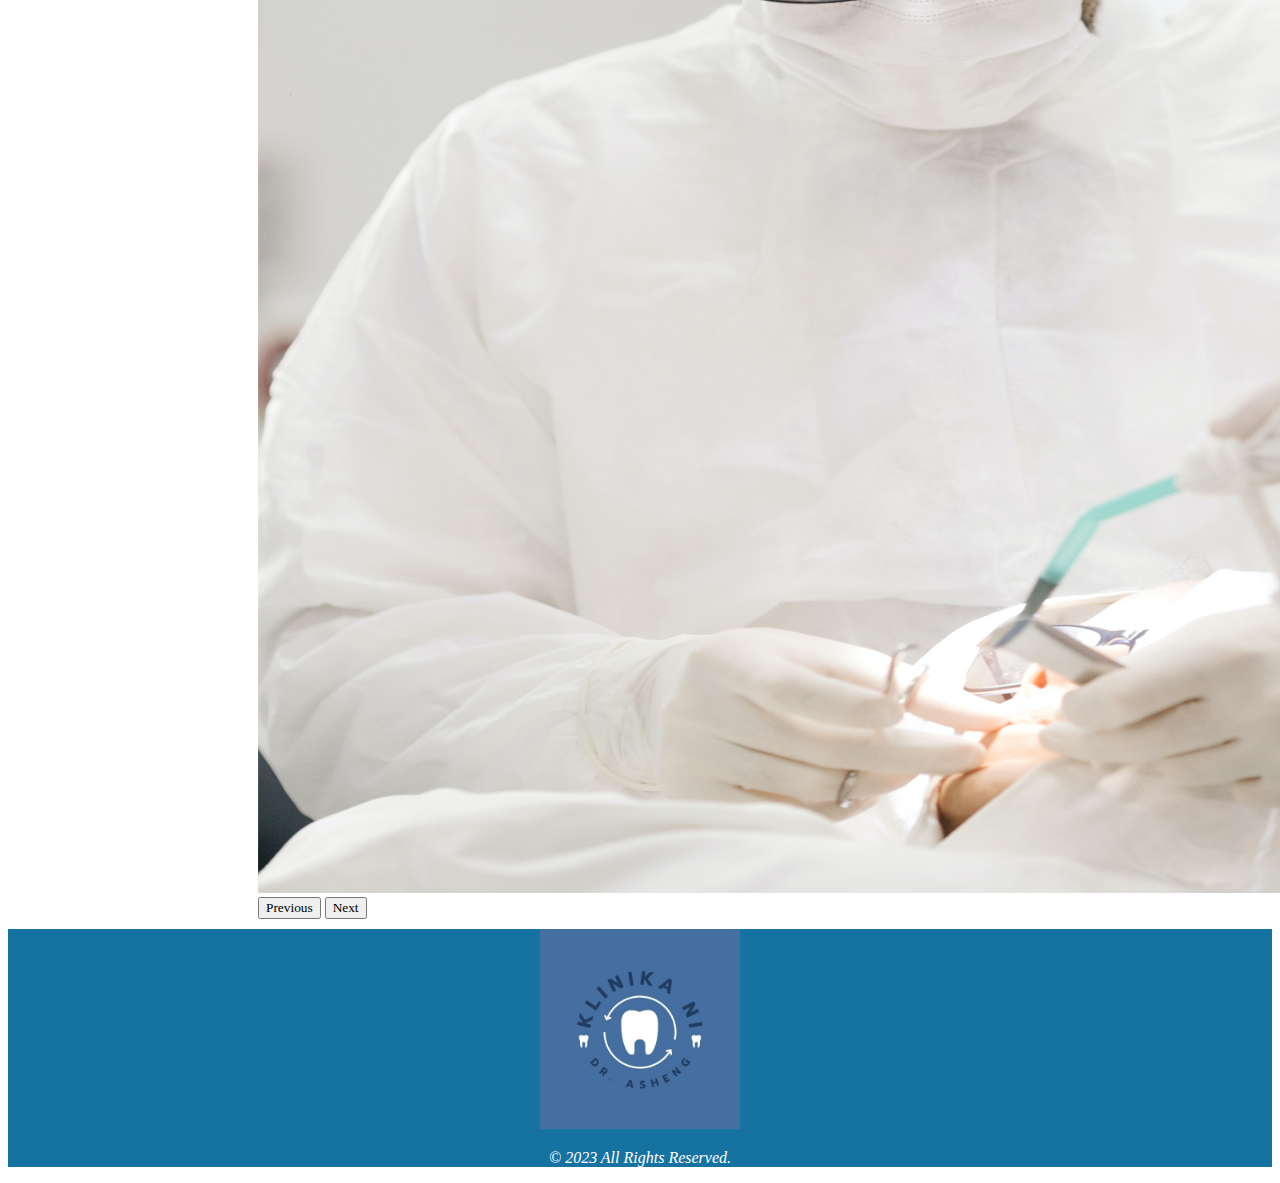
<file: rootcanal.html>
<!DOCTYPE html>
<html lang="en">
<head>
        <meta charset="UTF-8">
        <meta name="viewport" content="width=device-width, initial-scale=1.0">
    
        <link href="https://cdn.jsdelivr.net/npm/bootstrap@5.3.2/dist/css/bootstrap.min.css" rel="stylesheet" integrity="sha384-T3c6CoIi6uLrA9TneNEoa7RxnatzjcDSCmG1MXxSR1GAsXEV/Dwwykc2MPK8M2HN" crossorigin="anonymous">
        <script src="https://cdn.jsdelivr.net/npm/bootstrap@5.3.2/dist/js/bootstrap.bundle.min.js" integrity="sha384-C6RzsynM9kWDrMNeT87bh95OGNyZPhcTNXj1NW7RuBCsyN/o0jlpcV8Qyq46cDfL" crossorigin="anonymous"></script>
        
        <link rel="stylesheet" href="https://maxcdn.bootstrapcdn.com/font-awesome/4.4.0/css/font-awesome.min.css">
        <link rel="icon" href="cliniclogo.jpg" type="image/x-icon"/>
    
        <link rel="stylesheet" href="topfoot.css">
    
        <link rel="stylesheet" href="rootcanal.css">
    
        <title>Root Canal Treatment</title>
</head>
<body>
 
    <!--Top-->
<div class="container-fluid topbar">
    <div class="row">
      <div class="col-md-1">
        <a href="index.html"><img src="cliniclogo.jpg " class="logo rounded-pill"> </a>  
      </div>
  
      <div class="col-md-6">
        <a href="index.html" style="text-decoration: none; "><i><p class="txtclinic">KLINIKA NI DR. ASHENG</p></i></a>
      </div>
  
      <div class="col-md-1 mt-3 h">                       
        <a class="nav-link" href="index.html" style="text-decoration: none; ">Home</a>                      
      </div>
  
      <div class="col-md-1 mt-3">  
        <div class=" dropdown">
          <button type="button" class="btn dropdown-toggle nav-link" data-bs-toggle="dropdown">
            Services
          </button>
            <ul class="dropdown-menu">
              <li><a class="dropdown-item" href="braces.html">Braces</a></li>
              <li><a class="dropdown-item" href="crowns.html">Crowns/Veeners</a></li>
              <li><a class="dropdown-item" href="dentalimplant.html">Dental Implant</a></li>
              <li><a class="dropdown-item" href="invisalign.html">Invisalign</a></li>
              <li><a class="dropdown-item" href="gumcon.html">Gum Contouring</a></li>
              <li><a class="dropdown-item" href="rootcanal.html">Root Canal Treatment</a></li>
              <li><a class="dropdown-item" href="tmj.html">TMJ Treatment</a></li>
              <li><a class="dropdown-item" href="xray.html">X-ray-CBT,Panoramic</a></li>
              <li><a class="dropdown-item" href="zoomteeth.html">Zoom Teeth Whitening</a></li>
              <li><a class="dropdown-item" href="dentures.html">Dentures</a></li>
           </ul>
        </div>
      </div>
  
      <div class="col-md-1 mt-3">                       
        <a class="nav-link" href="appointment.html" style="text-decoration: none;">Appointment</a>                      
      </div>
  
      <div class="col-md-1 mt-3">                       
        <a class="nav-link" href="contactus.html" style="text-decoration: none; ">Contact Us</a>                      
      </div>
  
      <div class="col-md-1 mt-3">                       
        <a class="nav-link" href="index.html" style="text-decoration: none; ">About Us</a>                      
      </div>
    </div>  
</div>
<!---->

<!--head-->
<div class="container-fluid">
    <div class="row">
        <div class=" col-md head">
            <h1 class="welcome">ROOT CANAL TREATMENT</h1>
        </div>
    </div>
</div>
<!--end-->

<!--Content-->
<div class="container-fluid mt-5">
    <div class="row">
        <div class="col-sm s4">
            <p class="texts4">
            An internal tooth surgery called a<i> root canal</i>
            involves removing inflammatory or infected pulp,
            which is then thoroughly cleansed and sterilised
            before being filled and sealed. <i>Root canal therapy</i>
            is intended to clean out the infected root canal,
            stop the tooth from becoming reinfected, and
            preserve the original tooth.<br><br>
            There are numerous benefits to saving
            the natural tooth with root canal therapy:</p>

            <ul>
                <li>Reliable chewing</li>
                <li>Normal biting pressure and feeling</li>
                <li>A genuine appearance</li>
                <li>Prevents undue wear or pressure on other teeth</li>
            </ul>
           
            
        </div>
    </div>    
</div>
<!--endcontent-->
<!--carden-->
<div class="container mt-0">
    <div class="row">
      <div class="col-sm carden">
        <div id="braceslide" class="carousel slide" data-bs-ride="true">
          <div class="carousel-inner">
            <div class="carousel-item active">
              <img src="s61.jpg" class="d-block w-100" >
            </div>
            <div class="carousel-item">
              <img src="s62.jpg" class="d-block w-100" >
            </div>
            <div class="carousel-item">
              <img src="s63.jpg" class="d-block w-100">
            </div>
          </div>
          <button class="carousel-control-prev" type="button" data-bs-target="#braceslide" data-bs-slide="prev">
            <span class="carousel-control-prev-icon" aria-hidden="true"></span>
            <span class="visually-hidden">Previous</span>
          </button>
          <button class="carousel-control-next" type="button" data-bs-target="#braceslide" data-bs-slide="next">
            <span class="carousel-control-next-icon" aria-hidden="true"></span>
            <span class="visually-hidden">Next</span>
          </button>
        </div>
      </div>
    </div>
  </div>
  <!--endpicts-->

<!--StartFooter-->
<div class="container-fluid p-4 mt-3 foot">
    <div class="row">
      <div class="col-sm-12 ">
        <img src="cliniclogo.jpg" style="width: 200px; height: 200px; text-align: center;" class="rounded-pill">
          <div class="row">
            <div class="col-sm-12 p-1 mt-2">
                <p style="font-style: italic; color: white;">&copy 2023 All Rights Reserved.</p>
            </div>
          </div>
      </div>
    </div>
  </div>
  
</body>
</html>
</file>
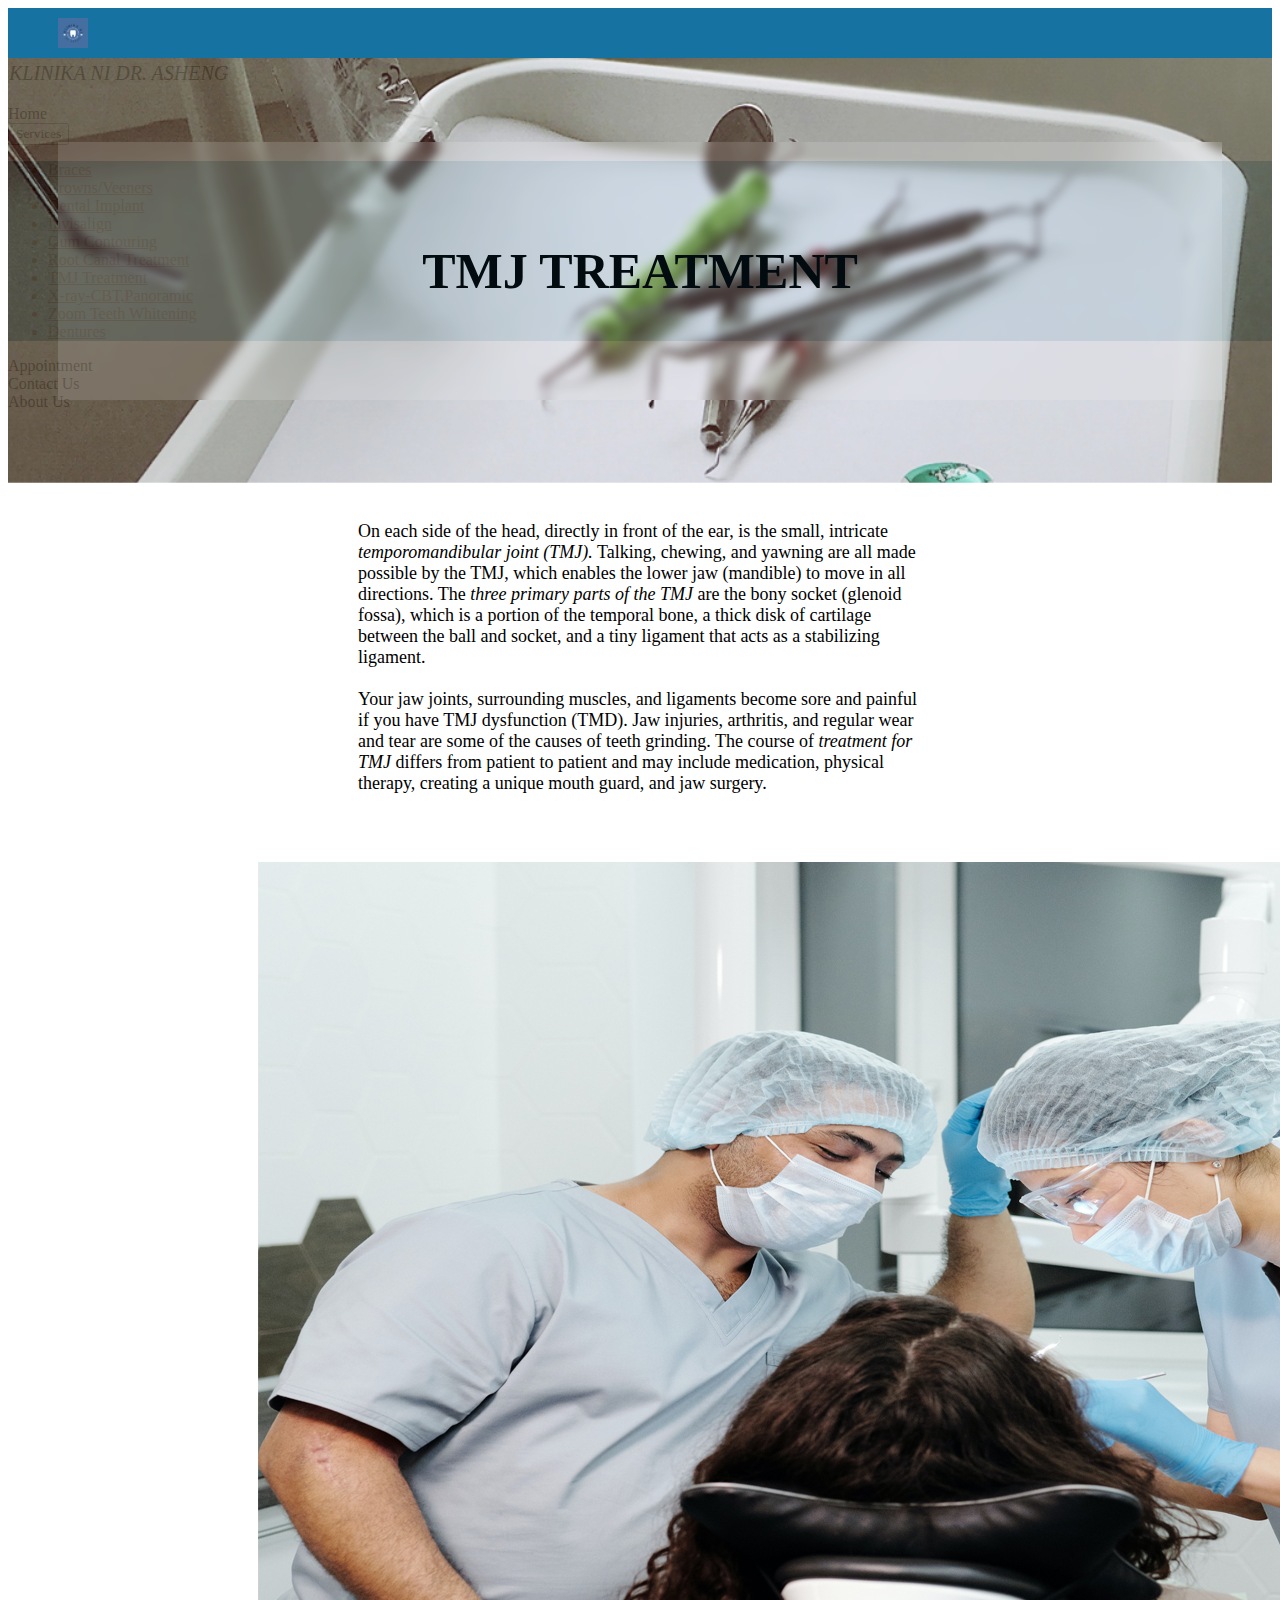
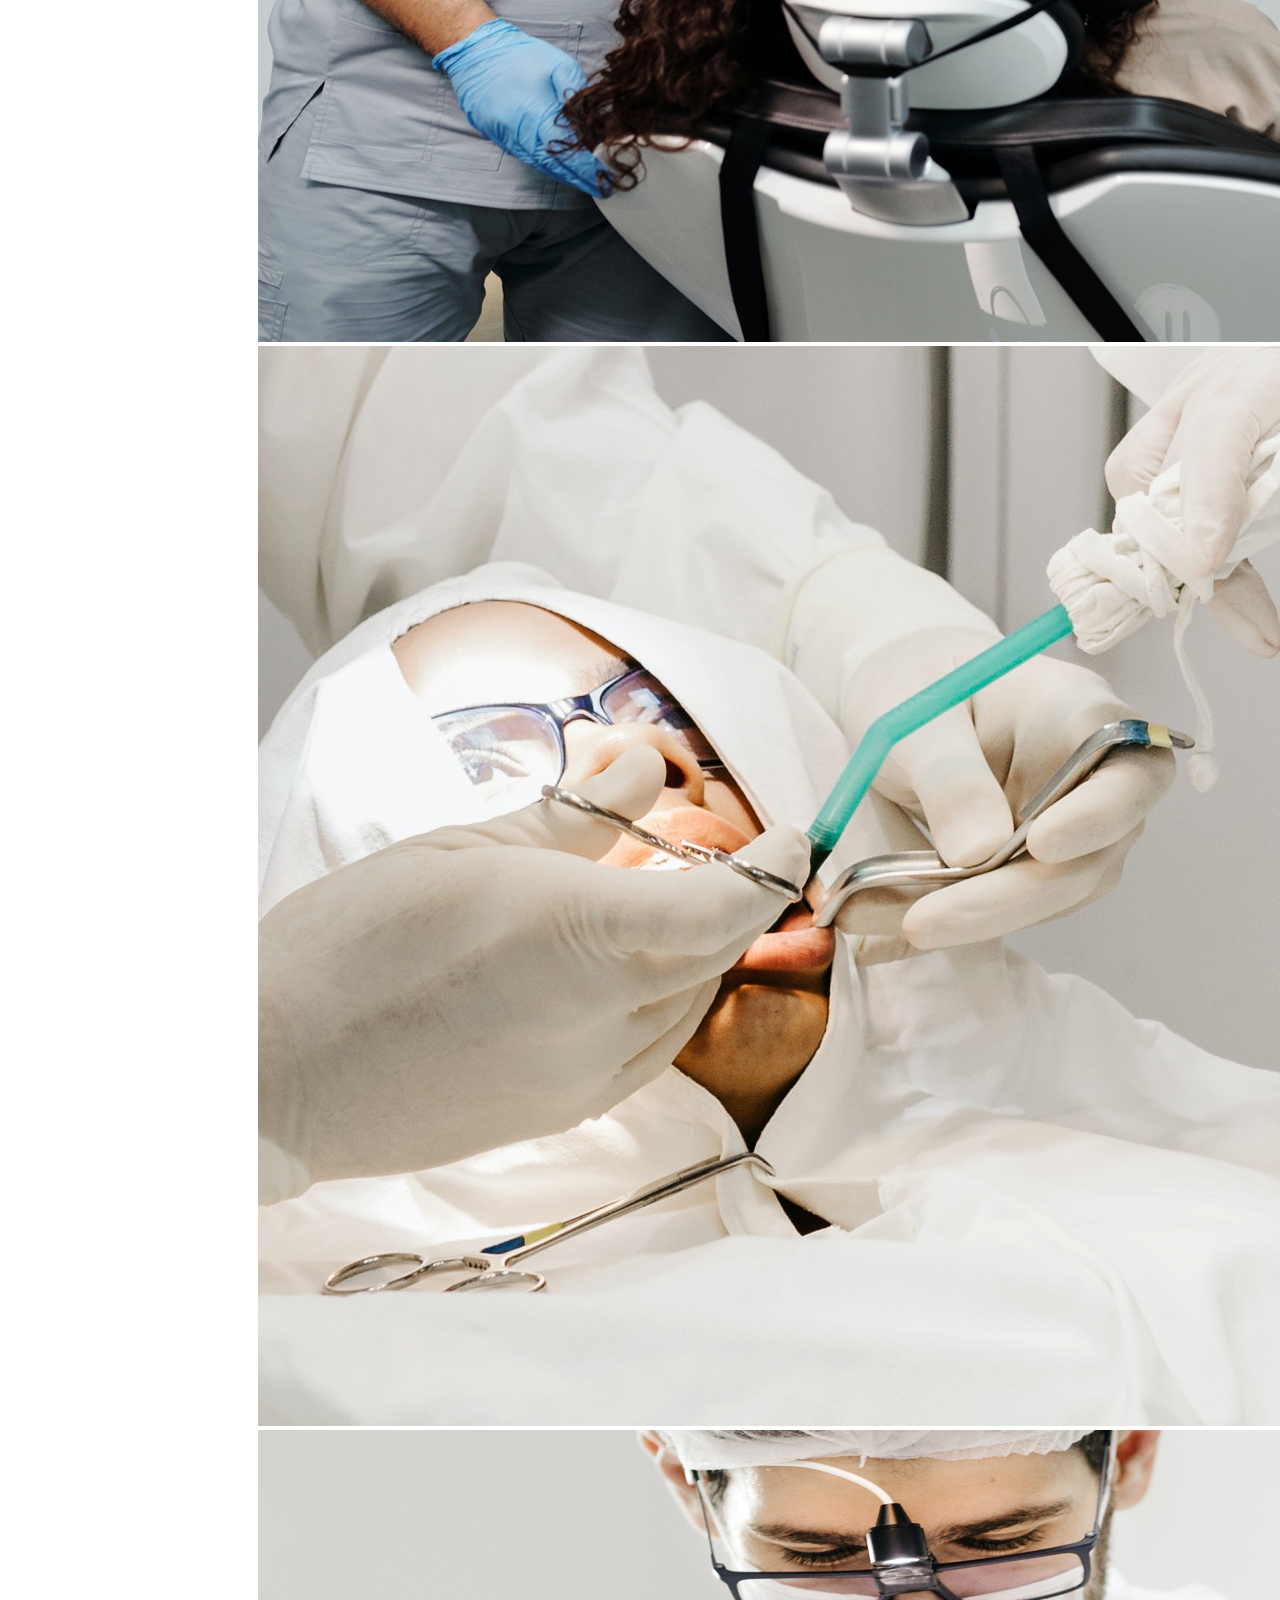
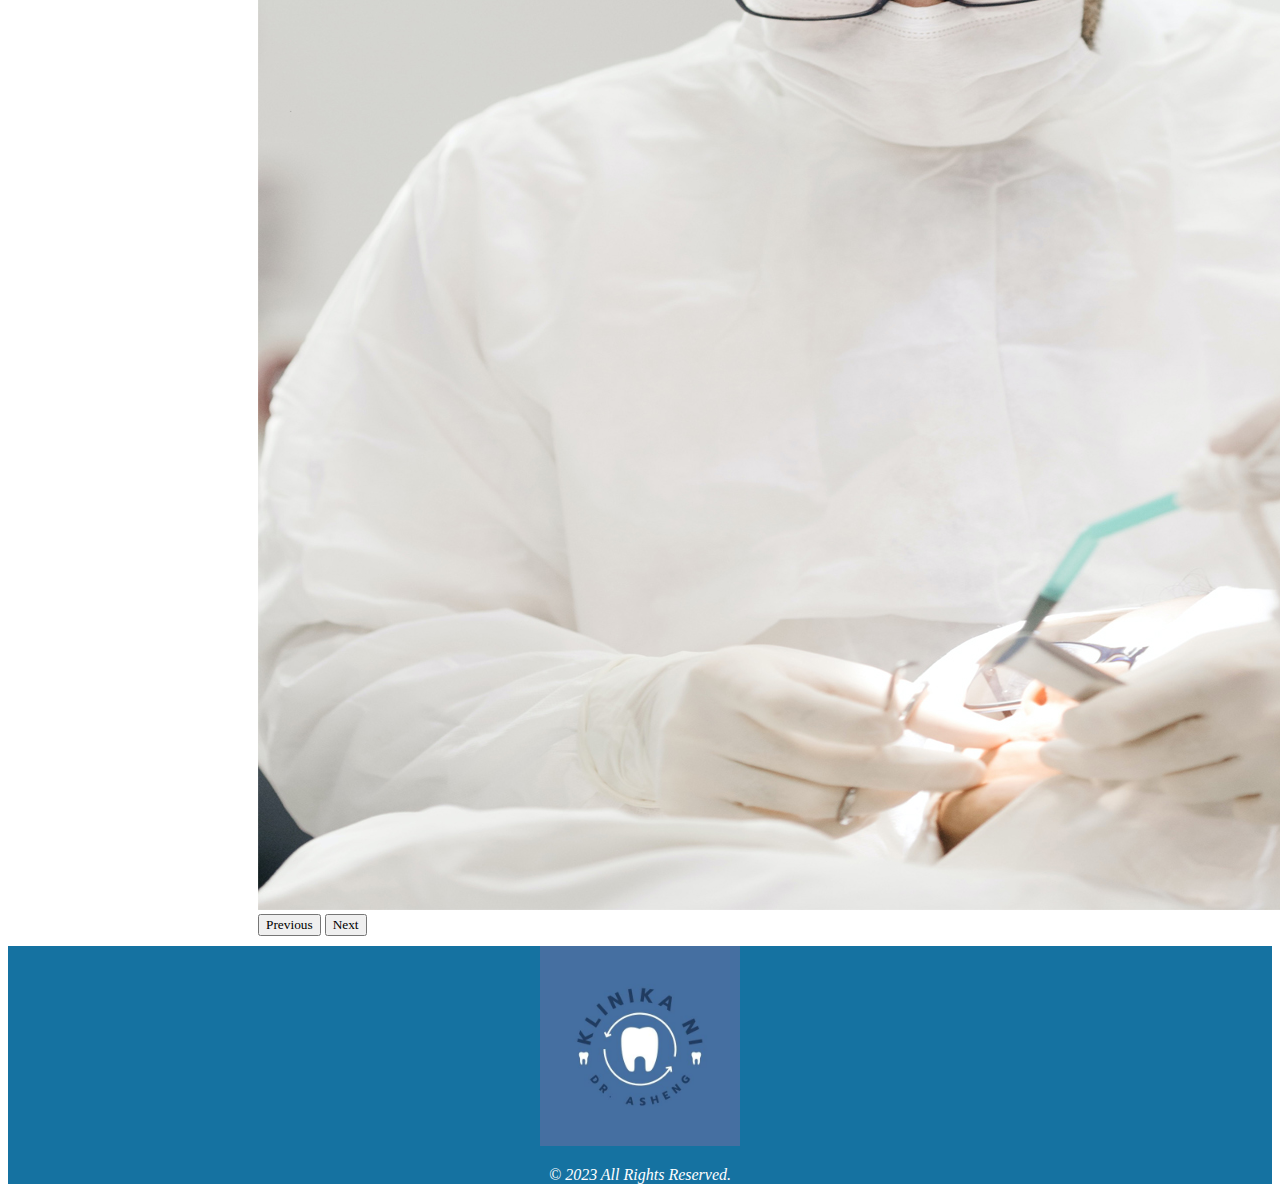
<file: tmj.html>
<!DOCTYPE html>
<html lang="en">
<head>
        <meta charset="UTF-8">
        <meta name="viewport" content="width=device-width, initial-scale=1.0">
    
        <link href="https://cdn.jsdelivr.net/npm/bootstrap@5.3.2/dist/css/bootstrap.min.css" rel="stylesheet" integrity="sha384-T3c6CoIi6uLrA9TneNEoa7RxnatzjcDSCmG1MXxSR1GAsXEV/Dwwykc2MPK8M2HN" crossorigin="anonymous">
        <script src="https://cdn.jsdelivr.net/npm/bootstrap@5.3.2/dist/js/bootstrap.bundle.min.js" integrity="sha384-C6RzsynM9kWDrMNeT87bh95OGNyZPhcTNXj1NW7RuBCsyN/o0jlpcV8Qyq46cDfL" crossorigin="anonymous"></script>
        
        <link rel="stylesheet" href="https://maxcdn.bootstrapcdn.com/font-awesome/4.4.0/css/font-awesome.min.css">
        <link rel="icon" href="cliniclogo.jpg" type="image/x-icon"/>
    
        <link rel="stylesheet" href="topfoot.css">
    
        <link rel="stylesheet" href="tmj.css">
    
        <title>TMJ Treatment</title>
</head>
<body>
 
    <!--Top-->
<div class="container-fluid topbar">
    <div class="row">
      <div class="col-md-1">
        <a href="index.html"><img src="cliniclogo.jpg " class="logo rounded-pill"> </a>  
      </div>
  
      <div class="col-md-6">
        <a href="index.html" style="text-decoration: none; "><i><p class="txtclinic">KLINIKA NI DR. ASHENG</p></i></a>
      </div>
  
      <div class="col-md-1 mt-3 h">                       
        <a class="nav-link" href="index.html" style="text-decoration: none; ">Home</a>                      
      </div>
  
      <div class="col-md-1 mt-3">  
        <div class=" dropdown">
          <button type="button" class="btn dropdown-toggle nav-link" data-bs-toggle="dropdown">
            Services
          </button>
            <ul class="dropdown-menu">
              <li><a class="dropdown-item" href="braces.html">Braces</a></li>
              <li><a class="dropdown-item" href="crowns.html">Crowns/Veeners</a></li>
              <li><a class="dropdown-item" href="dentalimplant.html">Dental Implant</a></li>
              <li><a class="dropdown-item" href="invisalign.html">Invisalign</a></li>
              <li><a class="dropdown-item" href="gumcon.html">Gum Contouring</a></li>
              <li><a class="dropdown-item" href="rootcanal.html">Root Canal Treatment</a></li>
              <li><a class="dropdown-item" href="tmj.html">TMJ Treatment</a></li>
              <li><a class="dropdown-item" href="xray.html">X-ray-CBT,Panoramic</a></li>
              <li><a class="dropdown-item" href="zoomteeth.html">Zoom Teeth Whitening</a></li>
              <li><a class="dropdown-item" href="dentures.html">Dentures</a></li>
           </ul>
        </div>
      </div>
  
      <div class="col-md-1 mt-3">                       
        <a class="nav-link" href="appointment.html" style="text-decoration: none;">Appointment</a>                      
      </div>
  
      <div class="col-md-1 mt-3">                       
        <a class="nav-link" href="contactus.html" style="text-decoration: none; ">Contact Us</a>                      
      </div>
  
      <div class="col-md-1 mt-3">                       
        <a class="nav-link" href="index.html" style="text-decoration: none; ">About Us</a>                      
      </div>
    </div>  
</div>
<!---->

<!--head-->
<div class="container-fluid">
    <div class="row">
        <div class=" col-md head">
            <h1 class="welcome">TMJ TREATMENT</h1>
        </div>
    </div>
</div>
<!--end-->

<!--Content-->
<div class="container-fluid mt-5">
    <div class="row">
        <div class="col-sm s4">
            <p class="texts4">
                On each side of the head, directly in front of 
                the ear, is the small, intricate <i>temporomandibular
                 joint (TMJ).</i> Talking, chewing, and yawning are all
                made possible by the TMJ, which enables the lower 
                jaw (mandible) to move in all directions. 
                The <i>three primary parts of the TMJ</i> are the bony 
                socket (glenoid fossa), which is a portion of the 
                temporal bone, a thick disk of cartilage between the
                ball and socket, and a tiny ligament that acts as a stabilizing ligament.
                <br><br>
                Your jaw joints, surrounding muscles, 
                and ligaments become sore and painful if
                you have TMJ dysfunction (TMD). Jaw injuries,
                arthritis, and regular wear and tear are some 
                of the causes of teeth grinding. The course of
                <i>treatment for TMJ</i> differs from patient to patient
                and may include medication, physical therapy,
                creating a unique mouth guard, and jaw surgery.</p>

          
           
            
        </div>
    </div>    
</div>
<!--endcontent-->
<!--carden-->
<div class="container mt-0">
    <div class="row">
      <div class="col-sm carden">
        <div id="braceslide" class="carousel slide" data-bs-ride="true">
          <div class="carousel-inner">
            <div class="carousel-item active">
              <img src="s7.jpg" class="d-block w-100" >
            </div>
            <div class="carousel-item">
              <img src="s62.jpg" class="d-block w-100" >
            </div>
            <div class="carousel-item">
              <img src="s63.jpg" class="d-block w-100">
            </div>
          </div>
          <button class="carousel-control-prev" type="button" data-bs-target="#braceslide" data-bs-slide="prev">
            <span class="carousel-control-prev-icon" aria-hidden="true"></span>
            <span class="visually-hidden">Previous</span>
          </button>
          <button class="carousel-control-next" type="button" data-bs-target="#braceslide" data-bs-slide="next">
            <span class="carousel-control-next-icon" aria-hidden="true"></span>
            <span class="visually-hidden">Next</span>
          </button>
        </div>
      </div>
    </div>
  </div>
  <!--endpicts-->

<!--StartFooter-->
<div class="container-fluid p-4 mt-3 foot">
    <div class="row">
      <div class="col-sm-12 ">
        <img src="cliniclogo.jpg" style="width: 200px; height: 200px; text-align: center;" class="rounded-pill">
          <div class="row">
            <div class="col-sm-12 p-1 mt-2">
                <p style="font-style: italic; color: white;">&copy 2023 All Rights Reserved.</p>
            </div>
          </div>
      </div>
    </div>
  </div>
  
</body>
</html>
</file>
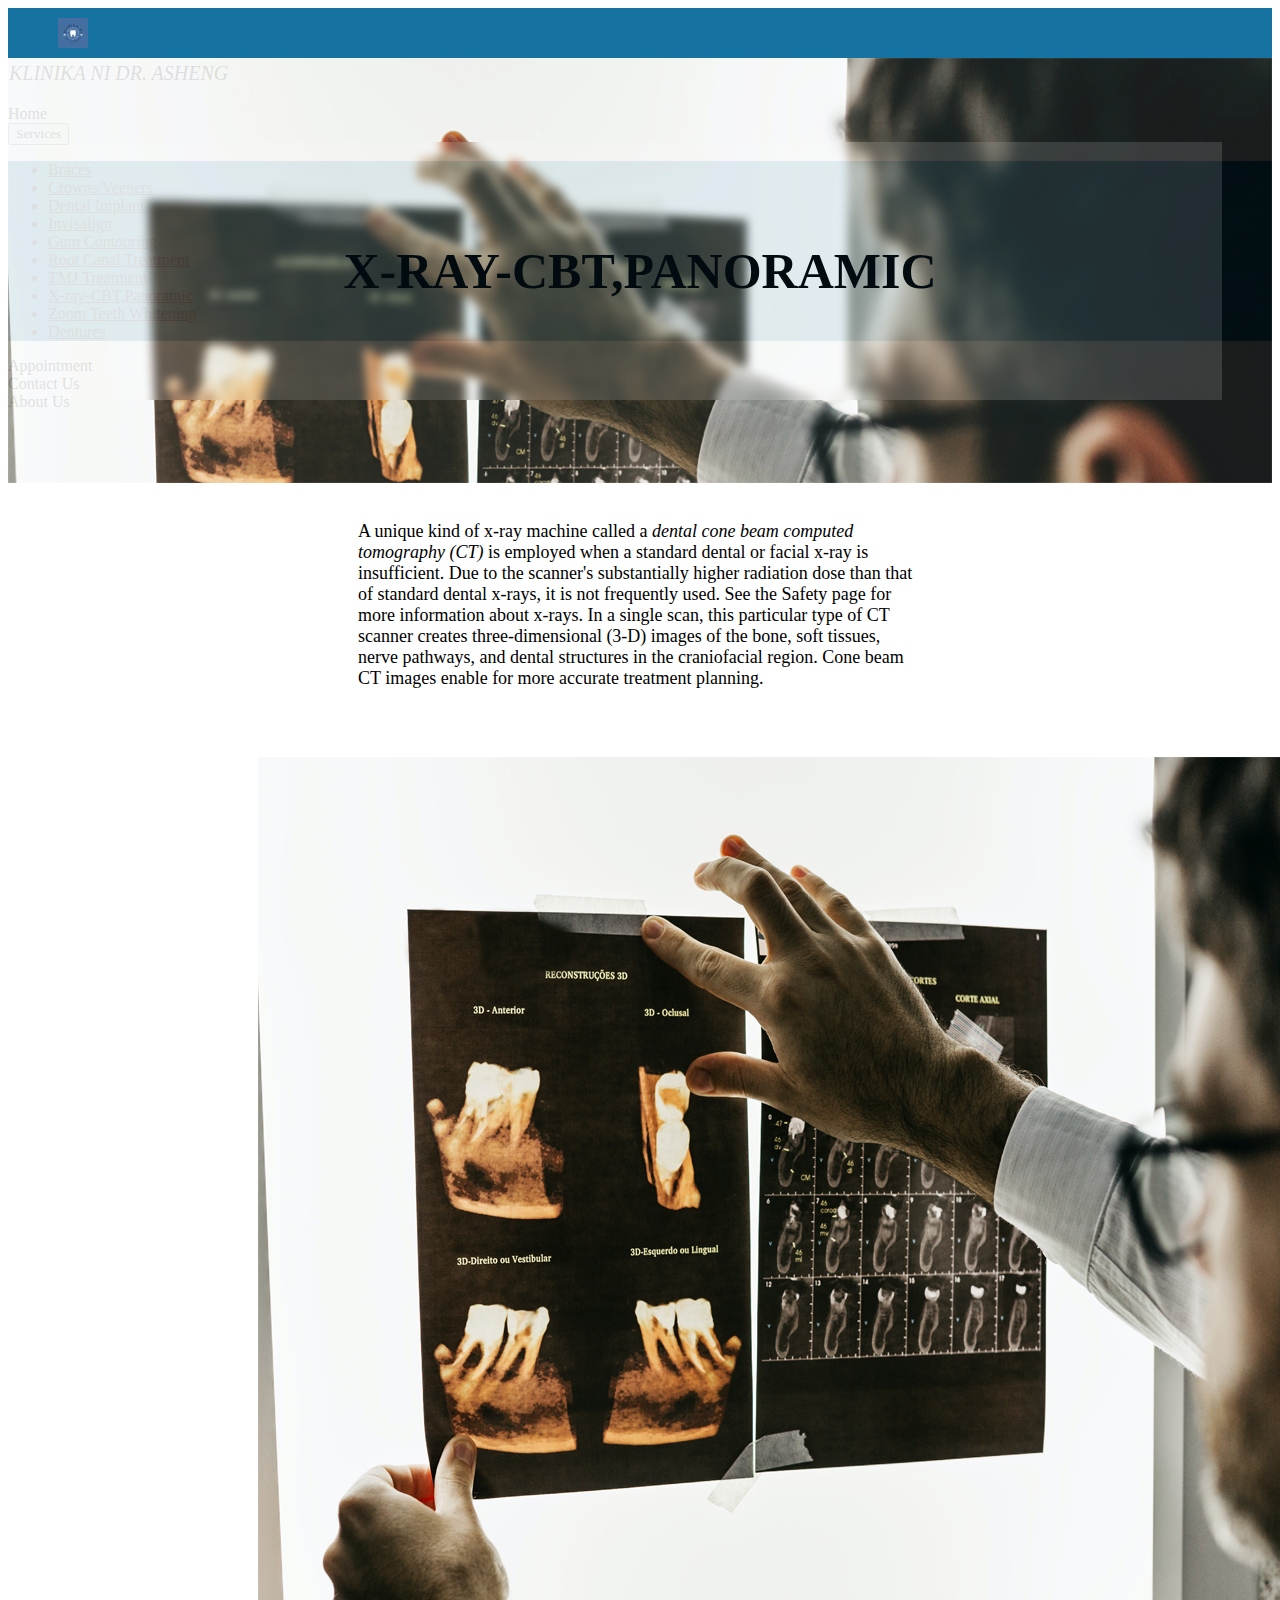
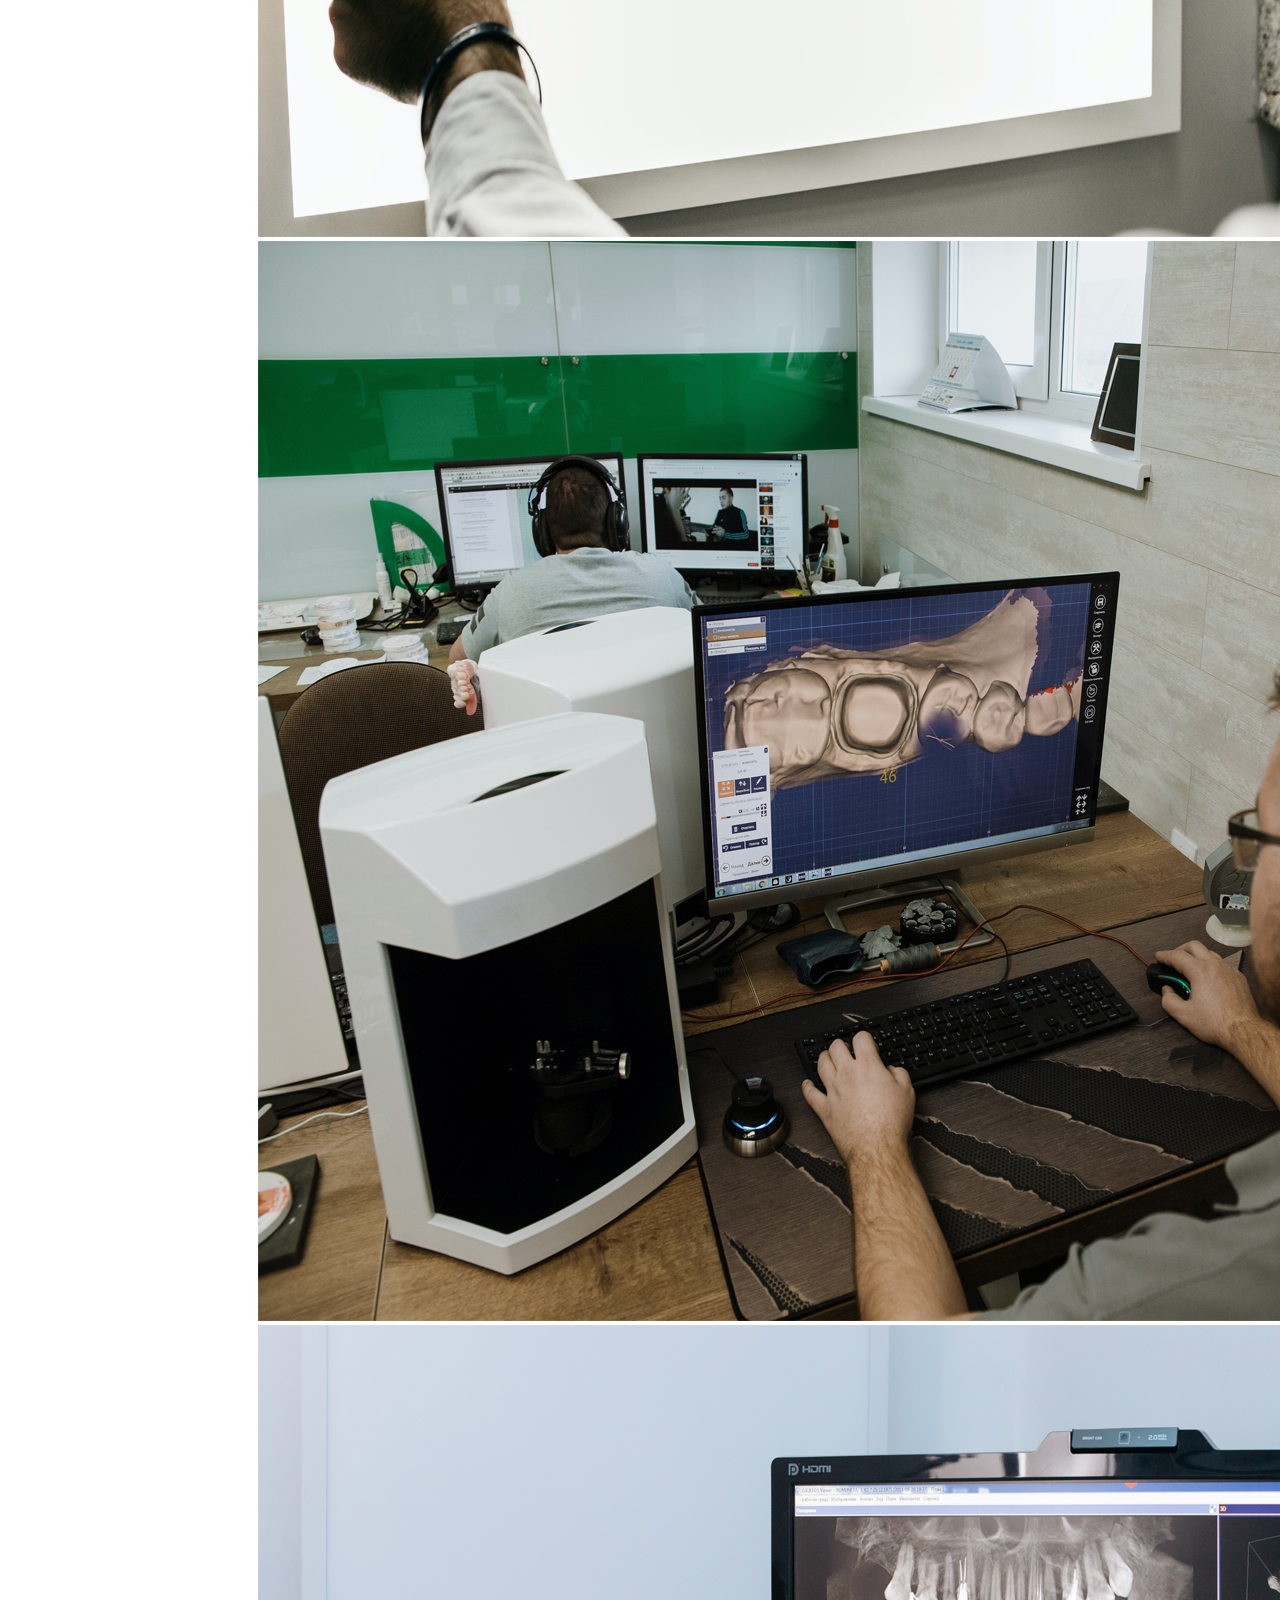
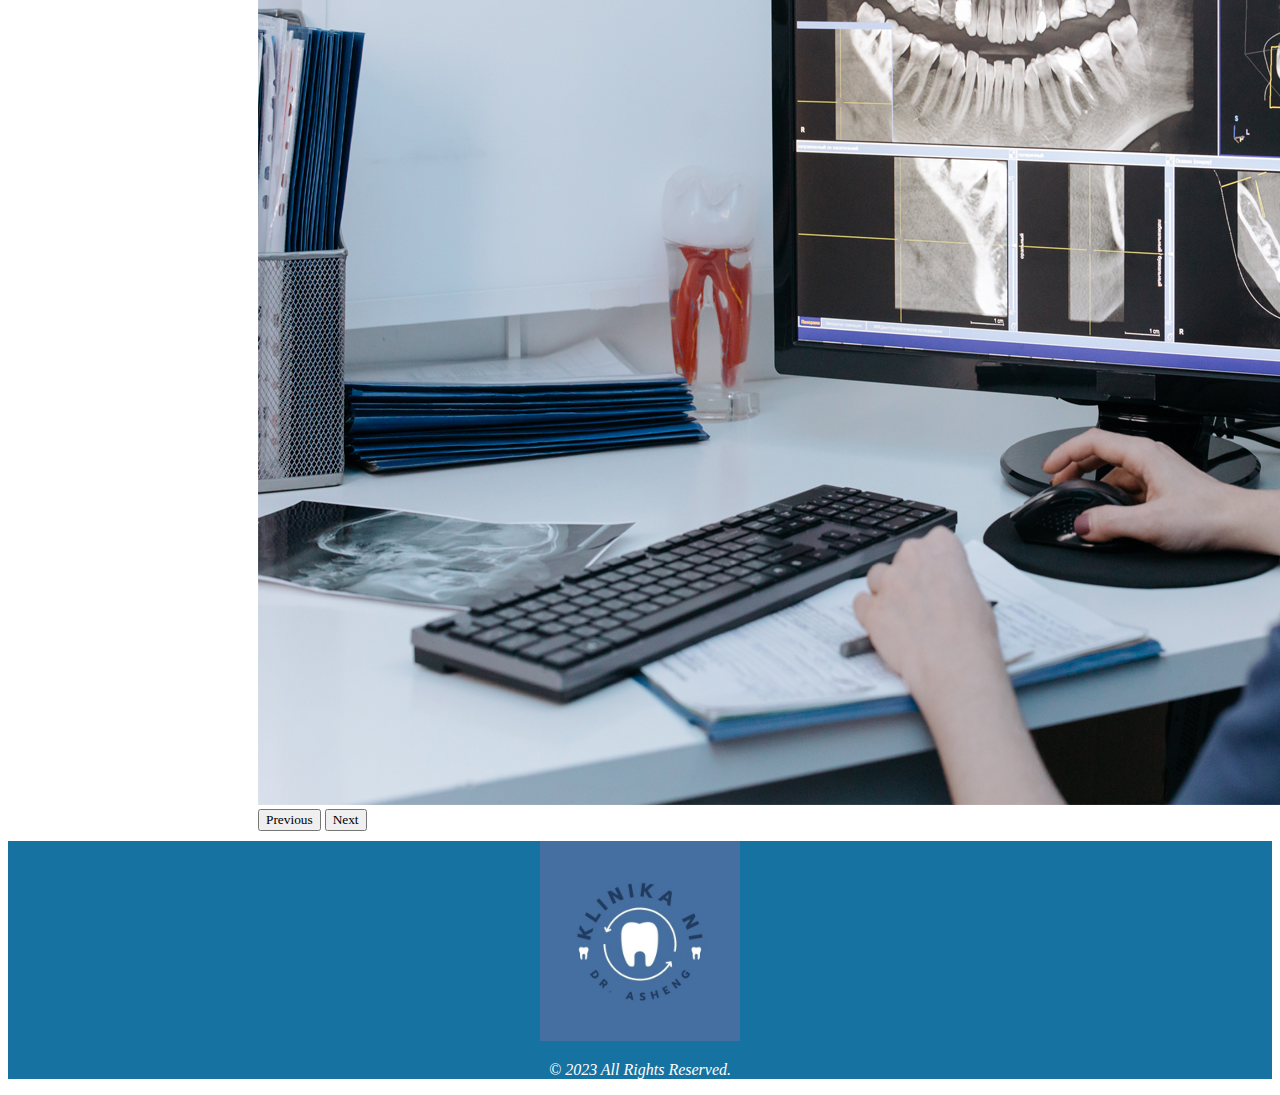
<file: xray.html>
<!DOCTYPE html>
<html lang="en">
<head>
        <meta charset="UTF-8">
        <meta name="viewport" content="width=device-width, initial-scale=1.0">
    
        <link href="https://cdn.jsdelivr.net/npm/bootstrap@5.3.2/dist/css/bootstrap.min.css" rel="stylesheet" integrity="sha384-T3c6CoIi6uLrA9TneNEoa7RxnatzjcDSCmG1MXxSR1GAsXEV/Dwwykc2MPK8M2HN" crossorigin="anonymous">
        <script src="https://cdn.jsdelivr.net/npm/bootstrap@5.3.2/dist/js/bootstrap.bundle.min.js" integrity="sha384-C6RzsynM9kWDrMNeT87bh95OGNyZPhcTNXj1NW7RuBCsyN/o0jlpcV8Qyq46cDfL" crossorigin="anonymous"></script>
        
        <link rel="stylesheet" href="https://maxcdn.bootstrapcdn.com/font-awesome/4.4.0/css/font-awesome.min.css">
        <link rel="icon" href="cliniclogo.jpg" type="image/x-icon"/>
    
        <link rel="stylesheet" href="topfoot.css">
    
        <link rel="stylesheet" href="xray.css">
    
        <title>X-RAY-CBT,PANORAMIC</title>
</head>
<body>
 
    <!--Top-->
<div class="container-fluid topbar">
    <div class="row">
      <div class="col-md-1">
        <a href="index.html"><img src="cliniclogo.jpg " class="logo rounded-pill"> </a>  
      </div>
  
      <div class="col-md-6">
        <a href="index.html" style="text-decoration: none; "><i><p class="txtclinic">KLINIKA NI DR. ASHENG</p></i></a>
      </div>
  
      <div class="col-md-1 mt-3 h">                       
        <a class="nav-link" href="index.html" style="text-decoration: none; ">Home</a>                      
      </div>
  
      <div class="col-md-1 mt-3">  
        <div class=" dropdown">
          <button type="button" class="btn dropdown-toggle nav-link" data-bs-toggle="dropdown">
            Services
          </button>
            <ul class="dropdown-menu">
              <li><a class="dropdown-item" href="braces.html">Braces</a></li>
              <li><a class="dropdown-item" href="crowns.html">Crowns/Veeners</a></li>
              <li><a class="dropdown-item" href="dentalimplant.html">Dental Implant</a></li>
              <li><a class="dropdown-item" href="invisalign.html">Invisalign</a></li>
              <li><a class="dropdown-item" href="gumcon.html">Gum Contouring</a></li>
              <li><a class="dropdown-item" href="rootcanal.html">Root Canal Treatment</a></li>
              <li><a class="dropdown-item" href="tmj.html">TMJ Treatment</a></li>
              <li><a class="dropdown-item" href="xray.html">X-ray-CBT,Panoramic</a></li>
              <li><a class="dropdown-item" href="zoomteeth.html">Zoom Teeth Whitening</a></li>
              <li><a class="dropdown-item" href="dentures.html">Dentures</a></li>
           </ul>
        </div>
      </div>
  
      <div class="col-md-1 mt-3">                       
        <a class="nav-link" href="appointment.html" style="text-decoration: none;">Appointment</a>                      
      </div>
  
      <div class="col-md-1 mt-3">                       
        <a class="nav-link" href="contactus.html" style="text-decoration: none; ">Contact Us</a>                      
      </div>
  
      <div class="col-md-1 mt-3">                       
        <a class="nav-link" href="index.html" style="text-decoration: none; ">About Us</a>                      
      </div>
    </div>  
</div>
<!---->

<!--head-->
<div class="container-fluid">
    <div class="row">
        <div class=" col-md head">
            <h1 class="welcome">X-RAY-CBT,PANORAMIC</h1>
        </div>
    </div>
</div>
<!--end-->

<!--Content-->
<div class="container-fluid mt-5">
    <div class="row">
        <div class="col-sm s4">
            <p class="texts4">
                A unique kind of x-ray machine called a 
                <i>dental cone beam computed tomography (CT)</i>
                is employed when a standard dental or
                facial x-ray is insufficient. Due to the
                scanner's substantially higher radiation 
                dose than that of standard dental x-rays, 
                it is not frequently used. See the Safety
                page for more information about x-rays. 
                In a single scan, this particular type of
                CT scanner creates three-dimensional (3-D)
                images of the bone, soft tissues, nerve pathways,
                and dental structures in the craniofacial region.
                Cone beam CT images enable for more accurate
                treatment planning.</p>

          
           
            
        </div>
    </div>    
</div>
<!--endcontent-->
<!--carden-->
<div class="container mt-0">
    <div class="row">
      <div class="col-sm-12 carden">
        <div id="braceslide" class="carousel slide" data-bs-ride="true">
          <div class="carousel-inner">
            <div class="carousel-item active">
              <img src="xray.jpg" class="d-block w-100" >
            </div>
            <div class="carousel-item">
              <img src="s82.jpg" class="d-block w-100" >
            </div>
            <div class="carousel-item">
              <img src="s83.jpg" class="d-block w-100">
            </div>
          </div>
          <button class="carousel-control-prev" type="button" data-bs-target="#braceslide" data-bs-slide="prev">
            <span class="carousel-control-prev-icon" aria-hidden="true"></span>
            <span class="visually-hidden">Previous</span>
          </button>
          <button class="carousel-control-next" type="button" data-bs-target="#braceslide" data-bs-slide="next">
            <span class="carousel-control-next-icon" aria-hidden="true"></span>
            <span class="visually-hidden">Next</span>
          </button>
        </div>
      </div>
    </div>
  </div>
  <!--endpicts-->

<!--StartFooter-->
<div class="container-fluid p-4 mt-3 foot">
    <div class="row">
      <div class="col-sm-12 ">
        <img src="cliniclogo.jpg" style="width: 200px; height: 200px; text-align: center;" class="rounded-pill">
          <div class="row">
            <div class="col-sm-12 p-1 mt-2">
                <p style="font-style: italic; color: white;">&copy 2023 All Rights Reserved.</p>
            </div>
          </div>
      </div>
    </div>
  </div>
  
</body>
</html>
</file>
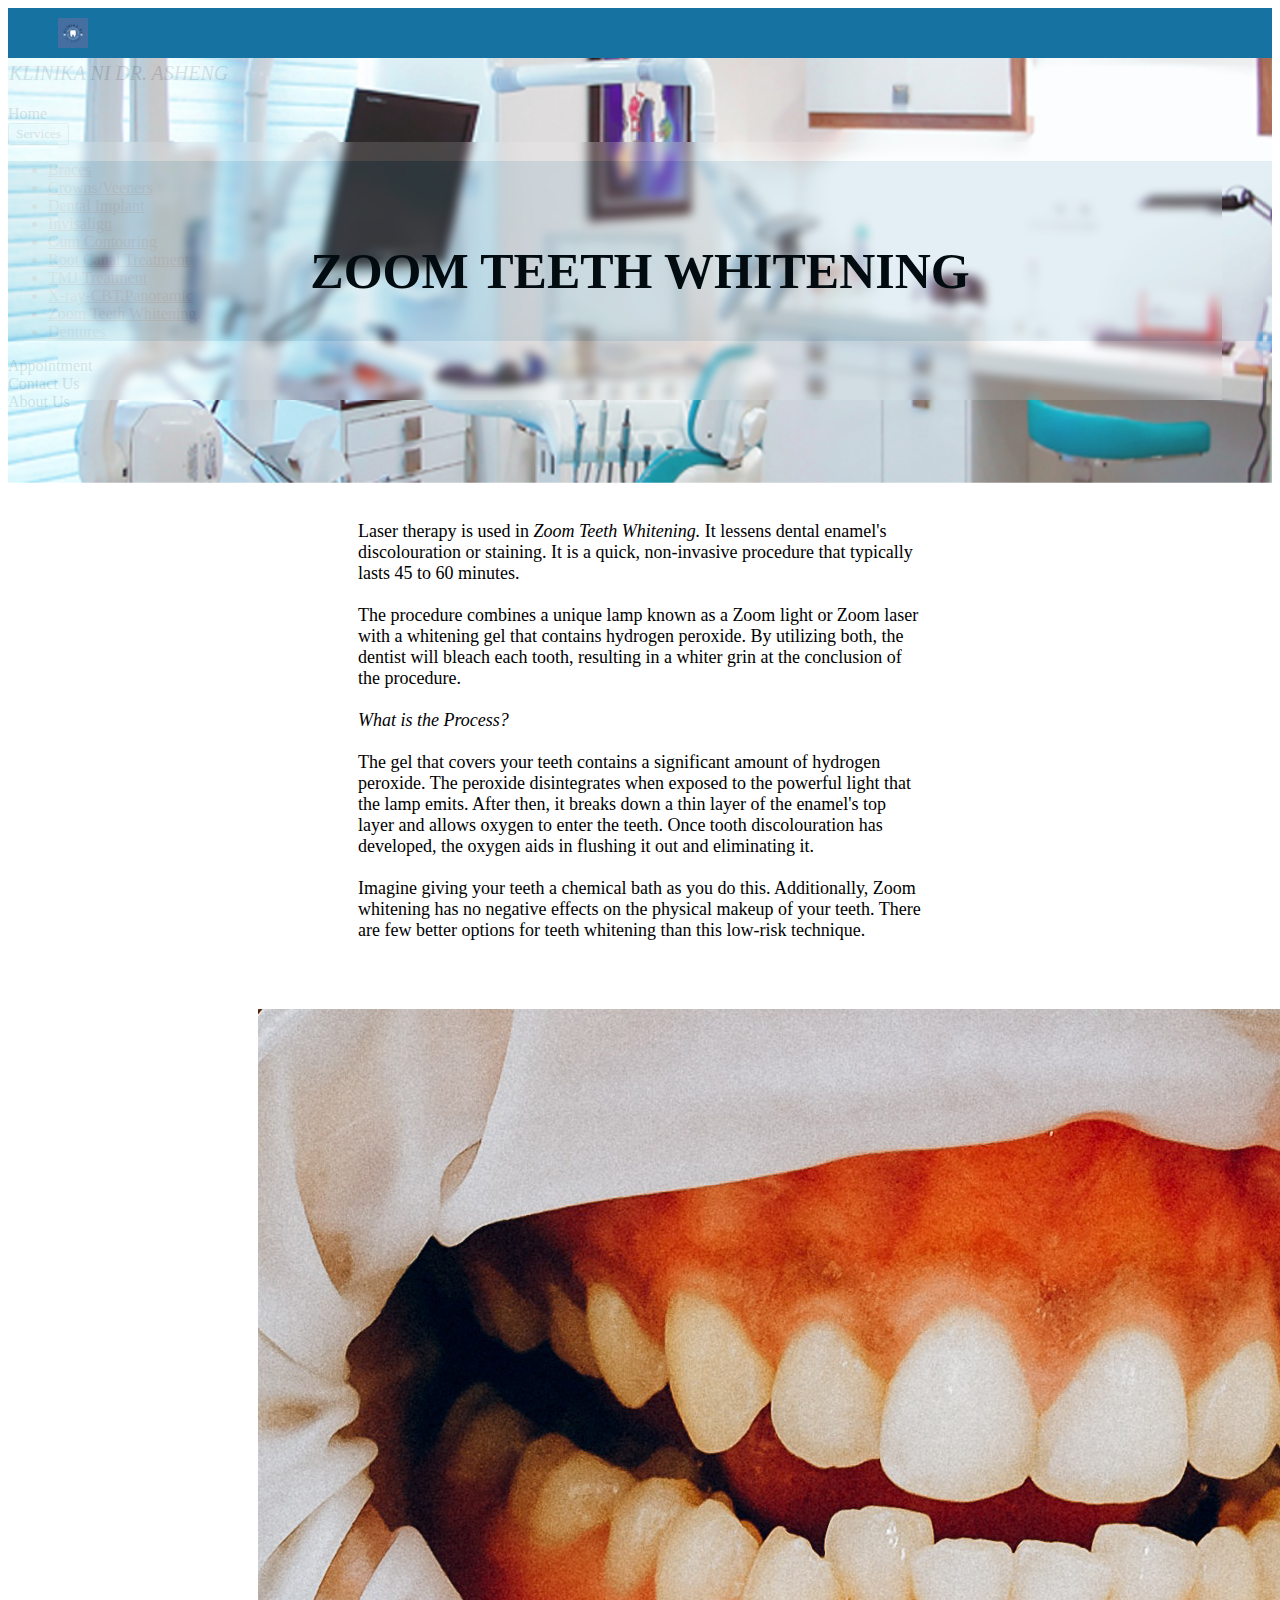
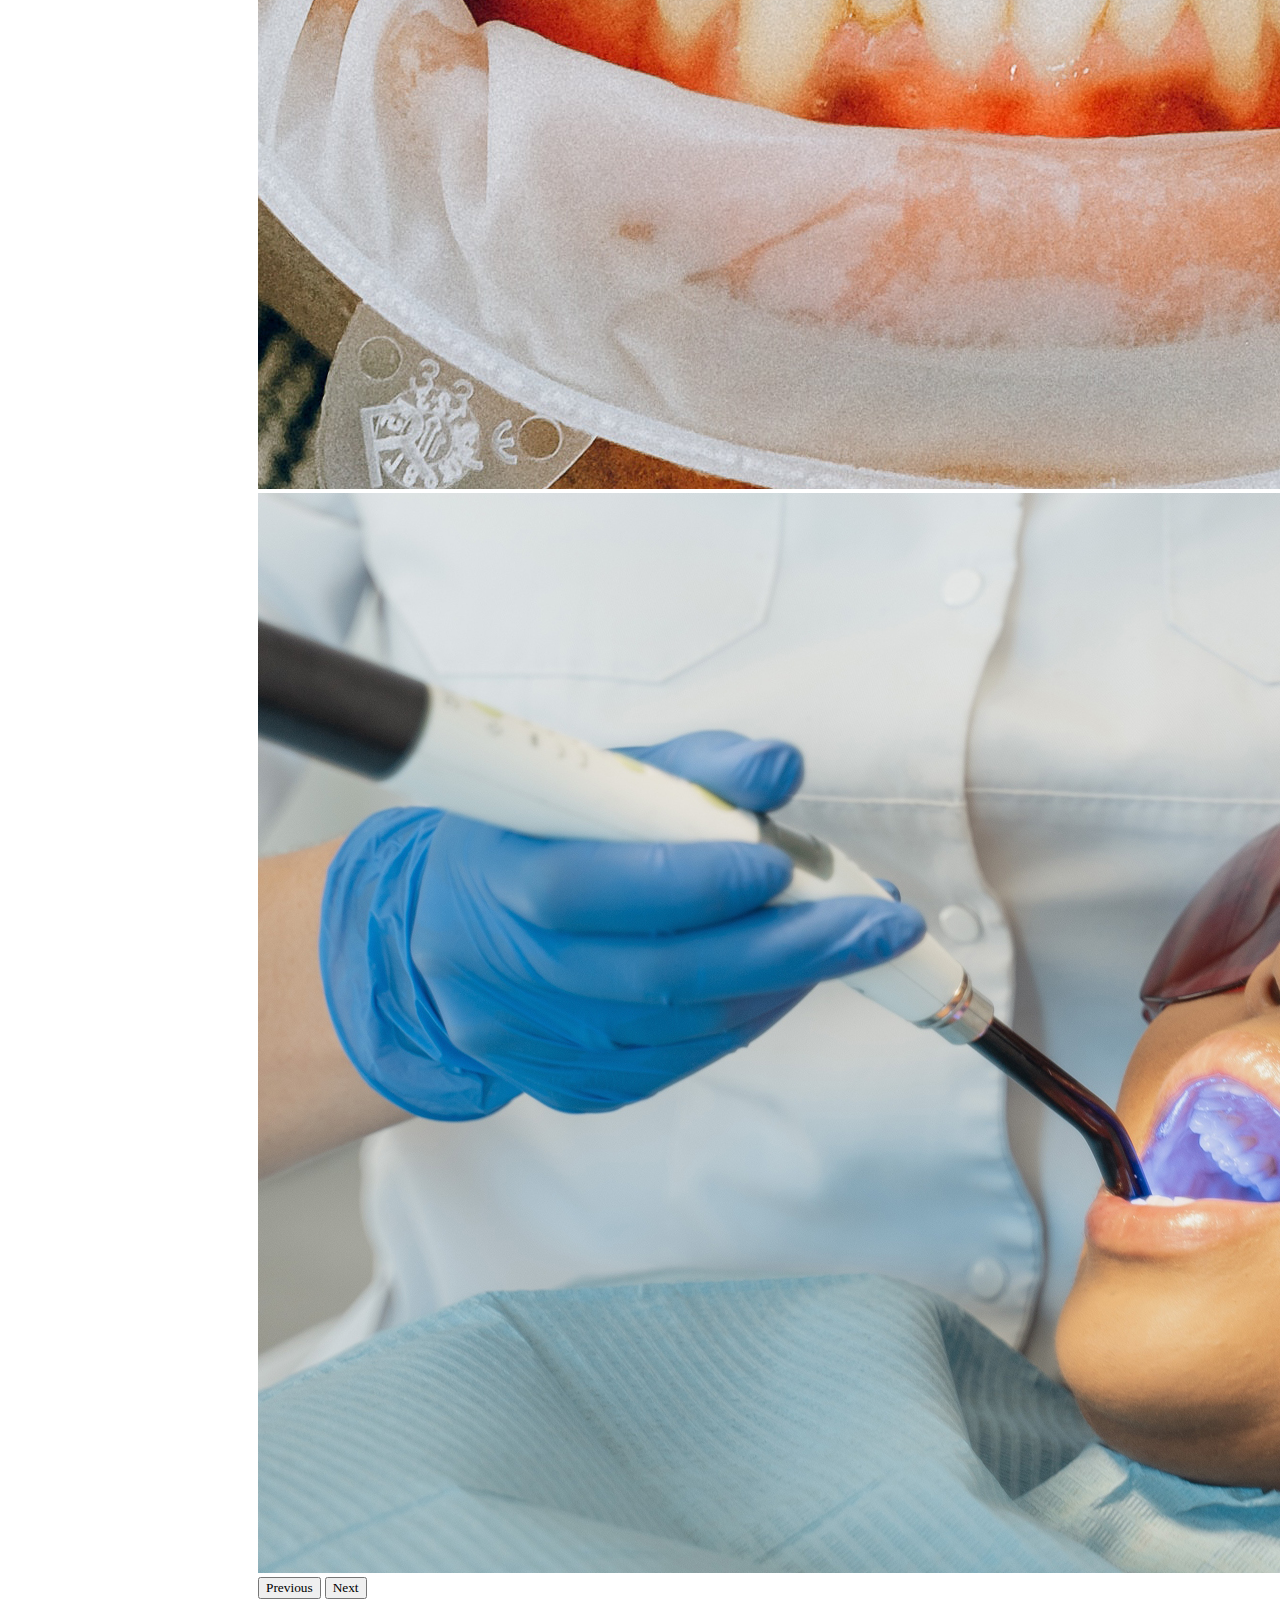
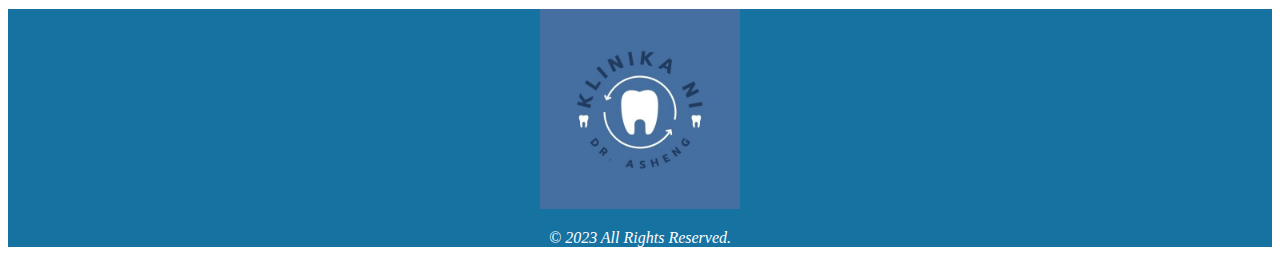
<file: zoomteeth.html>
<!DOCTYPE html>
<html lang="en">
<head>
        <meta charset="UTF-8">
        <meta name="viewport" content="width=device-width, initial-scale=1.0">
    
        <link href="https://cdn.jsdelivr.net/npm/bootstrap@5.3.2/dist/css/bootstrap.min.css" rel="stylesheet" integrity="sha384-T3c6CoIi6uLrA9TneNEoa7RxnatzjcDSCmG1MXxSR1GAsXEV/Dwwykc2MPK8M2HN" crossorigin="anonymous">
        <script src="https://cdn.jsdelivr.net/npm/bootstrap@5.3.2/dist/js/bootstrap.bundle.min.js" integrity="sha384-C6RzsynM9kWDrMNeT87bh95OGNyZPhcTNXj1NW7RuBCsyN/o0jlpcV8Qyq46cDfL" crossorigin="anonymous"></script>
        
        <link rel="stylesheet" href="https://maxcdn.bootstrapcdn.com/font-awesome/4.4.0/css/font-awesome.min.css">
        <link rel="icon" href="cliniclogo.jpg" type="image/x-icon"/>
    
        <link rel="stylesheet" href="topfoot.css">
    
        <link rel="stylesheet" href="zoomteeth.css">
    
        <title>ZOOM TEETH WHITENING</title>
</head>
<body>
 
    <!--Top-->
<div class="container-fluid topbar">
    <div class="row">
      <div class="col-md-1">
        <a href="index.html"><img src="cliniclogo.jpg " class="logo rounded-pill"> </a>  
      </div>
  
      <div class="col-md-6">
        <a href="index.html" style="text-decoration: none; "><i><p class="txtclinic">KLINIKA NI DR. ASHENG</p></i></a>
      </div>
  
      <div class="col-md-1 mt-3 h">                       
        <a class="nav-link" href="index.html" style="text-decoration: none; ">Home</a>                      
      </div>
  
      <div class="col-md-1 mt-3">  
        <div class=" dropdown">
          <button type="button" class="btn dropdown-toggle nav-link" data-bs-toggle="dropdown">
            Services
          </button>
            <ul class="dropdown-menu">
              <li><a class="dropdown-item" href="braces.html">Braces</a></li>
              <li><a class="dropdown-item" href="crowns.html">Crowns/Veeners</a></li>
              <li><a class="dropdown-item" href="dentalimplant.html">Dental Implant</a></li>
              <li><a class="dropdown-item" href="invisalign.html">Invisalign</a></li>
              <li><a class="dropdown-item" href="gumcon.html">Gum Contouring</a></li>
              <li><a class="dropdown-item" href="rootcanal.html">Root Canal Treatment</a></li>
              <li><a class="dropdown-item" href="tmj.html">TMJ Treatment</a></li>
              <li><a class="dropdown-item" href="xray.html">X-ray-CBT,Panoramic</a></li>
              <li><a class="dropdown-item" href="zoomteeth.html">Zoom Teeth Whitening</a></li>
              <li><a class="dropdown-item" href="dentures.html">Dentures</a></li>
           </ul>
        </div>
      </div>
  
      <div class="col-md-1 mt-3">                       
        <a class="nav-link" href="appointment.html" style="text-decoration: none;">Appointment</a>                      
      </div>
  
      <div class="col-md-1 mt-3">                       
        <a class="nav-link" href="contactus.html" style="text-decoration: none; ">Contact Us</a>                      
      </div>
  
      <div class="col-md-1 mt-3">                       
        <a class="nav-link" href="index.html" style="text-decoration: none; ">About Us</a>                      
      </div>
    </div>  
</div>
<!---->

<!--head-->
<div class="container-fluid">
    <div class="row">
        <div class=" col-md head">
            <h1 class="welcome">ZOOM TEETH WHITENING</h1>
        </div>
    </div>
</div>
<!--end-->

<!--Content-->
<div class="container-fluid mt-5">
    <div class="row">
        <div class="col-sm s4">
            <p class="texts4">
              Laser therapy is used in <i>Zoom Teeth Whitening.</i> 
              It lessens dental enamel's discolouration or staining.
              It is a quick, non-invasive procedure that typically lasts 45 to 60 minutes. <br><br>

              The procedure combines a unique lamp known as a Zoom light 
              or Zoom laser with a whitening gel that contains hydrogen peroxide. 
              By utilizing both, the dentist will bleach each tooth, resulting in
              a whiter grin at the conclusion of the procedure.<br><br>

              <i>What is the Process?</i><br><br>

              The gel that covers your teeth contains a significant amount 
              of hydrogen peroxide. The peroxide disintegrates when exposed to 
              the powerful light that the lamp emits. After then, it breaks down
              a thin layer of the enamel's top layer and allows oxygen to enter the teeth.
              Once tooth discolouration has developed, the oxygen aids in flushing it out and eliminating it.<br><br>

              Imagine giving your teeth a chemical bath as you do this.
              Additionally, Zoom whitening has no negative effects on 
              the physical makeup of your teeth. There are few better options
              for teeth whitening than this low-risk technique.


            </p>
          </div>
    </div>    
</div>
<!--endcontent-->

<!--carden-->
<div class="container mt-0">
    <div class="row">
      <div class="col-sm-12 carden">
        <div id="braceslide" class="carousel slide" data-bs-ride="true">
          <div class="carousel-inner">
            <div class="carousel-item active">
              <img src="s91.jpg" class="d-block w-100" >
            </div>
            <div class="carousel-item">
              <img src="s92.jpg" class="d-block w-100" >
            </div>
          </div>
          <button class="carousel-control-prev" type="button" data-bs-target="#braceslide" data-bs-slide="prev">
            <span class="carousel-control-prev-icon" aria-hidden="true"></span>
            <span class="visually-hidden">Previous</span>
          </button>
          <button class="carousel-control-next" type="button" data-bs-target="#braceslide" data-bs-slide="next">
            <span class="carousel-control-next-icon" aria-hidden="true"></span>
            <span class="visually-hidden">Next</span>
          </button>
        </div>
      </div>
    </div>
  </div>
  <!--endpicts-->

<!--StartFooter-->
<div class="container-fluid p-4 mt-3 foot">
    <div class="row">
      <div class="col-sm-12 ">
        <img src="cliniclogo.jpg" style="width: 200px; height: 200px; text-align: center;" class="rounded-pill">
          <div class="row">
            <div class="col-sm-12 p-1 mt-2">
                <p style="font-style: italic; color: white;">&copy 2023 All Rights Reserved.</p>
            </div>
          </div>
      </div>
    </div>
  </div>
  
</body>
</html>
</file>
<file: topfoot.css>
*{
    font-family: 'Times New Roman', Times, serif;
    color: rgb(0, 0, 0);
}


.topbar{
    background-color: #1572A1;
    height: 50px;
    
}

.logo{
    height: 30px;
    width:30px;
    margin-top: 10px;
    margin-left:50px;
}

.txtclinic{
    font-family:'Times New Roman', Times, serif;
    font-size:20px;
    margin-top:10px ;
    margin-left:1px;
}

.dropdown-menu{
    background-color: #1572A1;
}
.dropdown-item{
    color: rgb(0, 0, 0);
}

/*ghgjj*/





/**/
.foot{
    background-color: #1572A1;
    text-align: center;
}
</file>
<file: braces.css>
.head{
    background-image: url(home.jpg);
    background-size: cover;
    background-repeat: no-repeat;
    padding:50px;
    color:rgb(28, 28, 28);
    opacity: 0.9;
 
   
}
.welcome{
    backdrop-filter: blur(5px);
    text-align: center;
    background: rgb(255, 255, 255,0.137);
    font-size: 50px;
    padding: 100px 100px 100px 100px;
}

.s1{
  
    padding: 10px;
    margin: 10px 340px 30px 340px;
}
.texts1{
    font-size:large;
}
.carbrace{
    padding:10px 250px 10px 250px;
}
</file>
<file: crowns.css>
.head{
    background-image: url(s2.jpg);
    background-size: cover;
    background-repeat: no-repeat;
    padding:50px;
    color:rgb(28, 28, 28);
    opacity: 0.9;
 
   
}
.welcome{
    backdrop-filter: blur(5px);
    text-align: center;
    background: rgb(255, 255, 255,0.137);
    font-size: 50px;
    padding: 100px 100px 100px 100px;
}
.s2{
  
    padding: 10px;
    margin: 10px 340px 30px 340px;
}
.texts2{
    font-size:large;
}
.carven{
    padding:10px 250px 10px 250px;
}
</file>
<file: dentalimplant.css>
.head{
    background-image: url(s3.jpg);
    background-size: cover;
    background-repeat: no-repeat;
    padding:50px;
    color:rgb(28, 28, 28);
    opacity: 0.9;
 
   
}
.welcome{
    backdrop-filter: blur(5px);
    text-align: center;
    background: rgb(255, 255, 255,0.137);
    font-size: 50px;
    padding: 100px 100px 100px 100px;
}

.s3{
  
    padding: 10px;
    margin: 10px 340px 30px 340px;
}
.texts3{
    font-size:large;
}
.carden{
    padding:10px 250px 10px 250px;
}
</file>
<file: dentures.css>
.head{
    background-image: url(home.jpg);
    background-size: cover;
    background-repeat: no-repeat;
    padding:50px;
    color:rgb(28, 28, 28);
    opacity: 0.9;
 
   
}
.welcome{
    backdrop-filter: blur(5px);
    text-align: center;
    background: rgb(255, 255, 255,0.137);
    font-size: 50px;
    padding: 100px 100px 100px 100px;
}

.s4{
  
    padding: 10px;
    margin: 10px 340px 30px 340px;
}
.texts4{
    font-size:large;
}
.carden{
    padding:10px 250px 10px 250px;
}
</file>
<file: gumcon.css>
.head{
    background-image: url(s5.jpg);
    background-size: cover;
    background-repeat: no-repeat;
    padding:50px;
    color:rgb(28, 28, 28);
    opacity: 0.9;
 
   
}
.welcome{
    backdrop-filter: blur(5px);
    text-align: center;
    background: rgb(255, 255, 255,0.137);
    font-size: 50px;
    padding: 100px 100px 100px 100px;
}

.s4{
  
    padding: 10px;
    margin: 10px 340px 30px 340px;
}
.texts4{
    font-size:large;
}
.carden{
    padding:10px 250px 10px 250px;
}
</file>
<file: invisalign.css>
.head{
    background-image: url(s4.jpg);
    background-size: cover;
    background-repeat: no-repeat;
    padding:50px;
    color:rgb(28, 28, 28);
    opacity: 0.9;
 
   
}
.welcome{
    backdrop-filter: blur(5px);
    text-align: center;
    background: rgb(255, 255, 255,0.137);
    font-size: 50px;
    padding: 100px 100px 100px 100px;
}

.s4{
  
    padding: 10px;
    margin: 10px 340px 30px 340px;
}
.texts4{
    font-size:large;
}
.carden{
    padding:10px 250px 10px 250px;
}
</file>
<file: rootcanal.css>
.head{
    background-image: url(s6.jpg);
    background-size: cover;
    background-repeat: no-repeat;
    padding:50px;
    color:rgb(28, 28, 28);
    opacity: 0.9;
 
   
}
.welcome{
    backdrop-filter: blur(5px);
    text-align: center;
    background: rgb(255, 255, 255,0.137);
    font-size: 50px;
    padding: 100px 100px 100px 100px;
}

.s4{
  
    padding: 10px;
    margin: 10px 340px 30px 340px;
}
.texts4{
    font-size:large;
}
.carden{
    padding:10px 250px 10px 250px;
}
</file>
<file: tmj.css>
.head{
    background-image: url(s6.jpg);
    background-size: cover;
    background-repeat: no-repeat;
    padding:50px;
    color:rgb(28, 28, 28);
    opacity: 0.9;
 
   
}
.welcome{
    backdrop-filter: blur(5px);
    text-align: center;
    background: rgb(255, 255, 255,0.137);
    font-size: 50px;
    padding: 100px 100px 100px 100px;
}

.s4{
  
    padding: 10px;
    margin: 10px 340px 30px 340px;
}
.texts4{
    font-size:large;
}
.carden{
    padding:10px 250px 10px 250px;
}
</file>
<file: xray.css>
.head{
    background-image: url(xray.jpg);
    background-size: cover;
    background-repeat: no-repeat;
    padding:50px;
    color:rgb(28, 28, 28);
    opacity: 0.9;
 
   
}
.welcome{
    backdrop-filter: blur(5px);
    text-align: center;
    background: rgb(255, 255, 255,0.137);
    font-size: 50px;
    padding: 100px 100px 100px 100px;
}

.s4{
  
    padding: 10px;
    margin: 10px 340px 30px 340px;
}
.texts4{
    font-size:large;
}
.carden{
    padding:10px 250px 10px 250px;
}
</file>
<file: zoomteeth.css>
.head{
    background-image: url(home.jpg);
    background-size: cover;
    background-repeat: no-repeat;
    padding:50px;
    color:rgb(28, 28, 28);
    opacity: 0.9;
 
   
}
.welcome{
    backdrop-filter: blur(5px);
    text-align: center;
    background: rgb(255, 255, 255,0.137);
    font-size: 50px;
    padding: 100px 100px 100px 100px;
}

.s4{
  
    padding: 10px;
    margin: 10px 340px 30px 340px;
}
.texts4{
    font-size:large;
}
.carden{
    padding:10px 250px 10px 250px;
}
</file>
